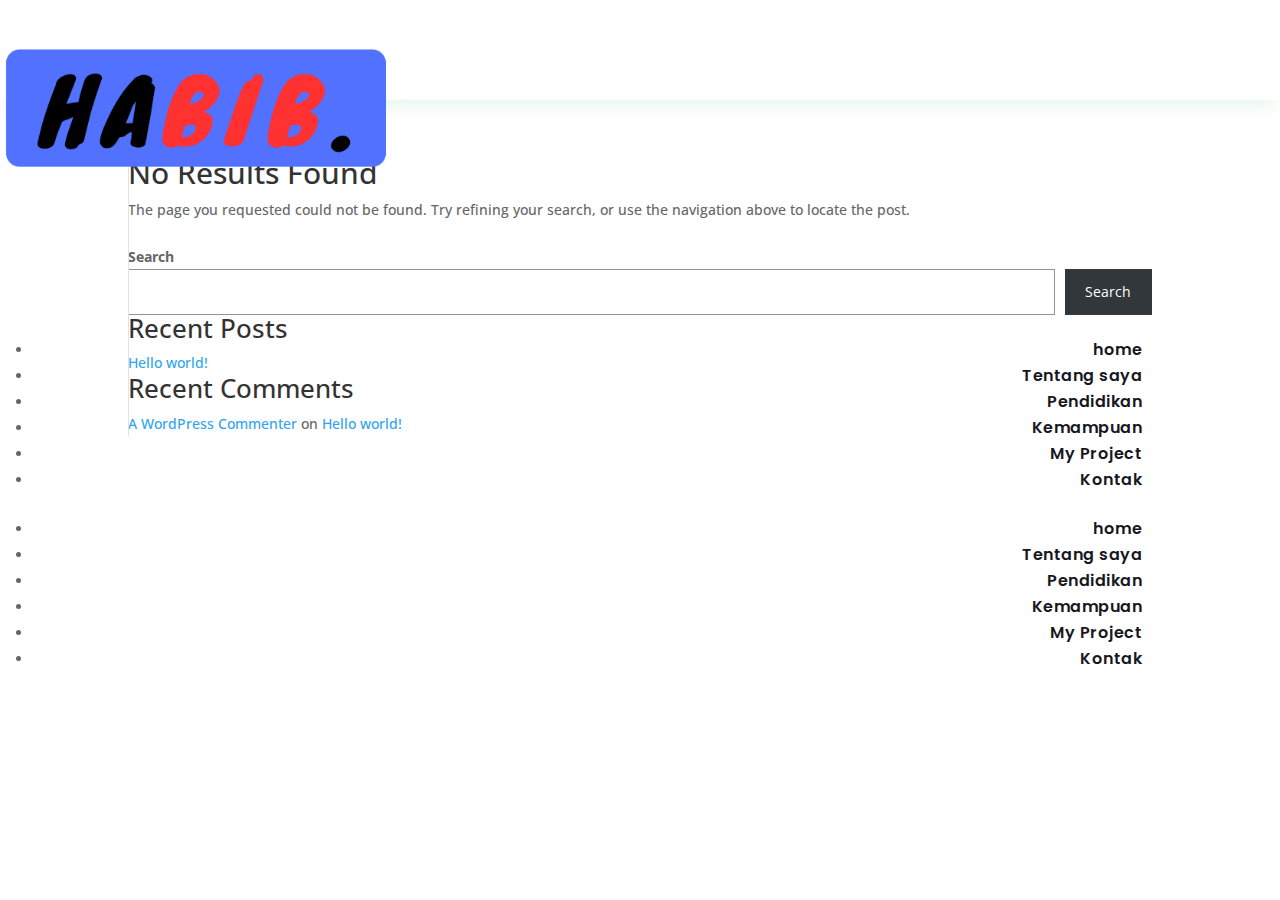
<file: 404/index.html>
<!DOCTYPE html>
<html lang="en-US">
<head>
	<meta charset="UTF-8">
<meta http-equiv="X-UA-Compatible" content="IE=edge">
	<link rel="pingback" href="https://habibihsanuddin.github.io/portofolio/xmlrpc.php">

	<script type="text/javascript">document.documentElement.className = 'js';</script>
	
	<title>404 Not Found | Portofolio</title>
<meta name="robots" content="max-image-preview:large">
<script type="text/javascript">let jqueryParams=[],jQuery=function(r){return jqueryParams=[...jqueryParams,r],jQuery},$=function(r){return jqueryParams=[...jqueryParams,r],$};window.jQuery=jQuery,window.$=jQuery;let customHeadScripts=!1;jQuery.fn=jQuery.prototype={},$.fn=jQuery.prototype={},jQuery.noConflict=function(r){if(window.jQuery)return jQuery=window.jQuery,$=window.jQuery,customHeadScripts=!0,jQuery.noConflict},jQuery.ready=function(r){jqueryParams=[...jqueryParams,r]},$.ready=function(r){jqueryParams=[...jqueryParams,r]},jQuery.load=function(r){jqueryParams=[...jqueryParams,r]},$.load=function(r){jqueryParams=[...jqueryParams,r]},jQuery.fn.ready=function(r){jqueryParams=[...jqueryParams,r]},$.fn.ready=function(r){jqueryParams=[...jqueryParams,r]};</script><link rel="dns-prefetch" href="//fonts.googleapis.com">
<link rel="alternate" type="application/rss+xml" title="Portofolio &raquo; Feed" href="https://habibihsanuddin.github.io/portofolio/feed/">
<link rel="alternate" type="application/rss+xml" title="Portofolio &raquo; Comments Feed" href="https://habibihsanuddin.github.io/portofolio/comments/feed/">
<meta content="Divi v.4.24.2" name="generator">
<link rel="stylesheet" id="wp-block-library-css" href="https://habibihsanuddin.github.io/portofolio/wp-includes/css/dist/block-library/style.min.css?ver=6.5.3" type="text/css" media="all">
<style id="wp-block-library-theme-inline-css" type="text/css">.wp-block-audio figcaption{color:#555;font-size:13px;text-align:center}.is-dark-theme .wp-block-audio figcaption{color:#ffffffa6}.wp-block-audio{margin:0 0 1em}.wp-block-code{border:1px solid #ccc;border-radius:4px;font-family:Menlo,Consolas,monaco,monospace;padding:.8em 1em}.wp-block-embed figcaption{color:#555;font-size:13px;text-align:center}.is-dark-theme .wp-block-embed figcaption{color:#ffffffa6}.wp-block-embed{margin:0 0 1em}.blocks-gallery-caption{color:#555;font-size:13px;text-align:center}.is-dark-theme .blocks-gallery-caption{color:#ffffffa6}.wp-block-image figcaption{color:#555;font-size:13px;text-align:center}.is-dark-theme .wp-block-image figcaption{color:#ffffffa6}.wp-block-image{margin:0 0 1em}.wp-block-pullquote{border-bottom:4px solid;border-top:4px solid;color:currentColor;margin-bottom:1.75em}.wp-block-pullquote cite,.wp-block-pullquote footer,.wp-block-pullquote__citation{color:currentColor;font-size:.8125em;font-style:normal;text-transform:uppercase}.wp-block-quote{border-left:.25em solid;margin:0 0 1.75em;padding-left:1em}.wp-block-quote cite,.wp-block-quote footer{color:currentColor;font-size:.8125em;font-style:normal;position:relative}.wp-block-quote.has-text-align-right{border-left:none;border-right:.25em solid;padding-left:0;padding-right:1em}.wp-block-quote.has-text-align-center{border:none;padding-left:0}.wp-block-quote.is-large,.wp-block-quote.is-style-large,.wp-block-quote.is-style-plain{border:none}.wp-block-search .wp-block-search__label{font-weight:700}.wp-block-search__button{border:1px solid #ccc;padding:.375em .625em}:where(.wp-block-group.has-background){padding:1.25em 2.375em}.wp-block-separator.has-css-opacity{opacity:.4}.wp-block-separator{border:none;border-bottom:2px solid;margin-left:auto;margin-right:auto}.wp-block-separator.has-alpha-channel-opacity{opacity:1}.wp-block-separator:not(.is-style-wide):not(.is-style-dots){width:100px}.wp-block-separator.has-background:not(.is-style-dots){border-bottom:none;height:1px}.wp-block-separator.has-background:not(.is-style-wide):not(.is-style-dots){height:2px}.wp-block-table{margin:0 0 1em}.wp-block-table td,.wp-block-table th{word-break:normal}.wp-block-table figcaption{color:#555;font-size:13px;text-align:center}.is-dark-theme .wp-block-table figcaption{color:#ffffffa6}.wp-block-video figcaption{color:#555;font-size:13px;text-align:center}.is-dark-theme .wp-block-video figcaption{color:#ffffffa6}.wp-block-video{margin:0 0 1em}.wp-block-template-part.has-background{margin-bottom:0;margin-top:0;padding:1.25em 2.375em}</style>
<style id="global-styles-inline-css" type="text/css">body{--wp--preset--color--black: #000000;--wp--preset--color--cyan-bluish-gray: #abb8c3;--wp--preset--color--white: #ffffff;--wp--preset--color--pale-pink: #f78da7;--wp--preset--color--vivid-red: #cf2e2e;--wp--preset--color--luminous-vivid-orange: #ff6900;--wp--preset--color--luminous-vivid-amber: #fcb900;--wp--preset--color--light-green-cyan: #7bdcb5;--wp--preset--color--vivid-green-cyan: #00d084;--wp--preset--color--pale-cyan-blue: #8ed1fc;--wp--preset--color--vivid-cyan-blue: #0693e3;--wp--preset--color--vivid-purple: #9b51e0;--wp--preset--gradient--vivid-cyan-blue-to-vivid-purple: linear-gradient(135deg,rgba(6,147,227,1) 0%,rgb(155,81,224) 100%);--wp--preset--gradient--light-green-cyan-to-vivid-green-cyan: linear-gradient(135deg,rgb(122,220,180) 0%,rgb(0,208,130) 100%);--wp--preset--gradient--luminous-vivid-amber-to-luminous-vivid-orange: linear-gradient(135deg,rgba(252,185,0,1) 0%,rgba(255,105,0,1) 100%);--wp--preset--gradient--luminous-vivid-orange-to-vivid-red: linear-gradient(135deg,rgba(255,105,0,1) 0%,rgb(207,46,46) 100%);--wp--preset--gradient--very-light-gray-to-cyan-bluish-gray: linear-gradient(135deg,rgb(238,238,238) 0%,rgb(169,184,195) 100%);--wp--preset--gradient--cool-to-warm-spectrum: linear-gradient(135deg,rgb(74,234,220) 0%,rgb(151,120,209) 20%,rgb(207,42,186) 40%,rgb(238,44,130) 60%,rgb(251,105,98) 80%,rgb(254,248,76) 100%);--wp--preset--gradient--blush-light-purple: linear-gradient(135deg,rgb(255,206,236) 0%,rgb(152,150,240) 100%);--wp--preset--gradient--blush-bordeaux: linear-gradient(135deg,rgb(254,205,165) 0%,rgb(254,45,45) 50%,rgb(107,0,62) 100%);--wp--preset--gradient--luminous-dusk: linear-gradient(135deg,rgb(255,203,112) 0%,rgb(199,81,192) 50%,rgb(65,88,208) 100%);--wp--preset--gradient--pale-ocean: linear-gradient(135deg,rgb(255,245,203) 0%,rgb(182,227,212) 50%,rgb(51,167,181) 100%);--wp--preset--gradient--electric-grass: linear-gradient(135deg,rgb(202,248,128) 0%,rgb(113,206,126) 100%);--wp--preset--gradient--midnight: linear-gradient(135deg,rgb(2,3,129) 0%,rgb(40,116,252) 100%);--wp--preset--font-size--small: 13px;--wp--preset--font-size--medium: 20px;--wp--preset--font-size--large: 36px;--wp--preset--font-size--x-large: 42px;--wp--preset--spacing--20: 0.44rem;--wp--preset--spacing--30: 0.67rem;--wp--preset--spacing--40: 1rem;--wp--preset--spacing--50: 1.5rem;--wp--preset--spacing--60: 2.25rem;--wp--preset--spacing--70: 3.38rem;--wp--preset--spacing--80: 5.06rem;--wp--preset--shadow--natural: 6px 6px 9px rgba(0, 0, 0, 0.2);--wp--preset--shadow--deep: 12px 12px 50px rgba(0, 0, 0, 0.4);--wp--preset--shadow--sharp: 6px 6px 0px rgba(0, 0, 0, 0.2);--wp--preset--shadow--outlined: 6px 6px 0px -3px rgba(255, 255, 255, 1), 6px 6px rgba(0, 0, 0, 1);--wp--preset--shadow--crisp: 6px 6px 0px rgba(0, 0, 0, 1);}body { margin: 0;--wp--style--global--content-size: 823px;--wp--style--global--wide-size: 1080px; }.wp-site-blocks > .alignleft { float: left; margin-right: 2em; }.wp-site-blocks > .alignright { float: right; margin-left: 2em; }.wp-site-blocks > .aligncenter { justify-content: center; margin-left: auto; margin-right: auto; }:where(.is-layout-flex){gap: 0.5em;}:where(.is-layout-grid){gap: 0.5em;}body .is-layout-flow > .alignleft{float: left;margin-inline-start: 0;margin-inline-end: 2em;}body .is-layout-flow > .alignright{float: right;margin-inline-start: 2em;margin-inline-end: 0;}body .is-layout-flow > .aligncenter{margin-left: auto !important;margin-right: auto !important;}body .is-layout-constrained > .alignleft{float: left;margin-inline-start: 0;margin-inline-end: 2em;}body .is-layout-constrained > .alignright{float: right;margin-inline-start: 2em;margin-inline-end: 0;}body .is-layout-constrained > .aligncenter{margin-left: auto !important;margin-right: auto !important;}body .is-layout-constrained > :where(:not(.alignleft):not(.alignright):not(.alignfull)){max-width: var(--wp--style--global--content-size);margin-left: auto !important;margin-right: auto !important;}body .is-layout-constrained > .alignwide{max-width: var(--wp--style--global--wide-size);}body .is-layout-flex{display: flex;}body .is-layout-flex{flex-wrap: wrap;align-items: center;}body .is-layout-flex > *{margin: 0;}body .is-layout-grid{display: grid;}body .is-layout-grid > *{margin: 0;}body{padding-top: 0px;padding-right: 0px;padding-bottom: 0px;padding-left: 0px;}a:where(:not(.wp-element-button)){text-decoration: underline;}.wp-element-button, .wp-block-button__link{background-color: #32373c;border-width: 0;color: #fff;font-family: inherit;font-size: inherit;line-height: inherit;padding: calc(0.667em + 2px) calc(1.333em + 2px);text-decoration: none;}.has-black-color{color: var(--wp--preset--color--black) !important;}.has-cyan-bluish-gray-color{color: var(--wp--preset--color--cyan-bluish-gray) !important;}.has-white-color{color: var(--wp--preset--color--white) !important;}.has-pale-pink-color{color: var(--wp--preset--color--pale-pink) !important;}.has-vivid-red-color{color: var(--wp--preset--color--vivid-red) !important;}.has-luminous-vivid-orange-color{color: var(--wp--preset--color--luminous-vivid-orange) !important;}.has-luminous-vivid-amber-color{color: var(--wp--preset--color--luminous-vivid-amber) !important;}.has-light-green-cyan-color{color: var(--wp--preset--color--light-green-cyan) !important;}.has-vivid-green-cyan-color{color: var(--wp--preset--color--vivid-green-cyan) !important;}.has-pale-cyan-blue-color{color: var(--wp--preset--color--pale-cyan-blue) !important;}.has-vivid-cyan-blue-color{color: var(--wp--preset--color--vivid-cyan-blue) !important;}.has-vivid-purple-color{color: var(--wp--preset--color--vivid-purple) !important;}.has-black-background-color{background-color: var(--wp--preset--color--black) !important;}.has-cyan-bluish-gray-background-color{background-color: var(--wp--preset--color--cyan-bluish-gray) !important;}.has-white-background-color{background-color: var(--wp--preset--color--white) !important;}.has-pale-pink-background-color{background-color: var(--wp--preset--color--pale-pink) !important;}.has-vivid-red-background-color{background-color: var(--wp--preset--color--vivid-red) !important;}.has-luminous-vivid-orange-background-color{background-color: var(--wp--preset--color--luminous-vivid-orange) !important;}.has-luminous-vivid-amber-background-color{background-color: var(--wp--preset--color--luminous-vivid-amber) !important;}.has-light-green-cyan-background-color{background-color: var(--wp--preset--color--light-green-cyan) !important;}.has-vivid-green-cyan-background-color{background-color: var(--wp--preset--color--vivid-green-cyan) !important;}.has-pale-cyan-blue-background-color{background-color: var(--wp--preset--color--pale-cyan-blue) !important;}.has-vivid-cyan-blue-background-color{background-color: var(--wp--preset--color--vivid-cyan-blue) !important;}.has-vivid-purple-background-color{background-color: var(--wp--preset--color--vivid-purple) !important;}.has-black-border-color{border-color: var(--wp--preset--color--black) !important;}.has-cyan-bluish-gray-border-color{border-color: var(--wp--preset--color--cyan-bluish-gray) !important;}.has-white-border-color{border-color: var(--wp--preset--color--white) !important;}.has-pale-pink-border-color{border-color: var(--wp--preset--color--pale-pink) !important;}.has-vivid-red-border-color{border-color: var(--wp--preset--color--vivid-red) !important;}.has-luminous-vivid-orange-border-color{border-color: var(--wp--preset--color--luminous-vivid-orange) !important;}.has-luminous-vivid-amber-border-color{border-color: var(--wp--preset--color--luminous-vivid-amber) !important;}.has-light-green-cyan-border-color{border-color: var(--wp--preset--color--light-green-cyan) !important;}.has-vivid-green-cyan-border-color{border-color: var(--wp--preset--color--vivid-green-cyan) !important;}.has-pale-cyan-blue-border-color{border-color: var(--wp--preset--color--pale-cyan-blue) !important;}.has-vivid-cyan-blue-border-color{border-color: var(--wp--preset--color--vivid-cyan-blue) !important;}.has-vivid-purple-border-color{border-color: var(--wp--preset--color--vivid-purple) !important;}.has-vivid-cyan-blue-to-vivid-purple-gradient-background{background: var(--wp--preset--gradient--vivid-cyan-blue-to-vivid-purple) !important;}.has-light-green-cyan-to-vivid-green-cyan-gradient-background{background: var(--wp--preset--gradient--light-green-cyan-to-vivid-green-cyan) !important;}.has-luminous-vivid-amber-to-luminous-vivid-orange-gradient-background{background: var(--wp--preset--gradient--luminous-vivid-amber-to-luminous-vivid-orange) !important;}.has-luminous-vivid-orange-to-vivid-red-gradient-background{background: var(--wp--preset--gradient--luminous-vivid-orange-to-vivid-red) !important;}.has-very-light-gray-to-cyan-bluish-gray-gradient-background{background: var(--wp--preset--gradient--very-light-gray-to-cyan-bluish-gray) !important;}.has-cool-to-warm-spectrum-gradient-background{background: var(--wp--preset--gradient--cool-to-warm-spectrum) !important;}.has-blush-light-purple-gradient-background{background: var(--wp--preset--gradient--blush-light-purple) !important;}.has-blush-bordeaux-gradient-background{background: var(--wp--preset--gradient--blush-bordeaux) !important;}.has-luminous-dusk-gradient-background{background: var(--wp--preset--gradient--luminous-dusk) !important;}.has-pale-ocean-gradient-background{background: var(--wp--preset--gradient--pale-ocean) !important;}.has-electric-grass-gradient-background{background: var(--wp--preset--gradient--electric-grass) !important;}.has-midnight-gradient-background{background: var(--wp--preset--gradient--midnight) !important;}.has-small-font-size{font-size: var(--wp--preset--font-size--small) !important;}.has-medium-font-size{font-size: var(--wp--preset--font-size--medium) !important;}.has-large-font-size{font-size: var(--wp--preset--font-size--large) !important;}.has-x-large-font-size{font-size: var(--wp--preset--font-size--x-large) !important;}
.wp-block-navigation a:where(:not(.wp-element-button)){color: inherit;}
:where(.wp-block-post-template.is-layout-flex){gap: 1.25em;}:where(.wp-block-post-template.is-layout-grid){gap: 1.25em;}
:where(.wp-block-columns.is-layout-flex){gap: 2em;}:where(.wp-block-columns.is-layout-grid){gap: 2em;}
.wp-block-pullquote{font-size: 1.5em;line-height: 1.6;}</style>
<link rel="stylesheet" id="et-divi-open-sans-css" href="https://fonts.googleapis.com/css?family=Open+Sans:300italic,400italic,600italic,700italic,800italic,400,300,600,700,800&#038;subset=latin,latin-ext&#038;display=swap" type="text/css" media="all">
<style id="divi-style-inline-inline-css" type="text/css">/*!
Theme Name: Divi
Theme URI: http://www.elegantthemes.com/gallery/divi/
Version: 4.24.2
Description: Smart. Flexible. Beautiful. Divi is the most powerful theme in our collection.
Author: Elegant Themes
Author URI: http://www.elegantthemes.com
License: GNU General Public License v2
License URI: http://www.gnu.org/licenses/gpl-2.0.html
*/

a,abbr,acronym,address,applet,b,big,blockquote,body,center,cite,code,dd,del,dfn,div,dl,dt,em,fieldset,font,form,h1,h2,h3,h4,h5,h6,html,i,iframe,img,ins,kbd,label,legend,li,object,ol,p,pre,q,s,samp,small,span,strike,strong,sub,sup,tt,u,ul,var{margin:0;padding:0;border:0;outline:0;font-size:100%;-ms-text-size-adjust:100%;-webkit-text-size-adjust:100%;vertical-align:baseline;background:transparent}body{line-height:1}ol,ul{list-style:none}blockquote,q{quotes:none}blockquote:after,blockquote:before,q:after,q:before{content:"";content:none}blockquote{margin:20px 0 30px;border-left:5px solid;padding-left:20px}:focus{outline:0}del{text-decoration:line-through}pre{overflow:auto;padding:10px}figure{margin:0}table{border-collapse:collapse;border-spacing:0}article,aside,footer,header,hgroup,nav,section{display:block}body{font-family:Open Sans,Arial,sans-serif;font-size:14px;color:#666;background-color:#fff;line-height:1.7em;font-weight:500;-webkit-font-smoothing:antialiased;-moz-osx-font-smoothing:grayscale}body.page-template-page-template-blank-php #page-container{padding-top:0!important}body.et_cover_background{background-size:cover!important;background-position:top!important;background-repeat:no-repeat!important;background-attachment:fixed}a{color:#2ea3f2}a,a:hover{text-decoration:none}p{padding-bottom:1em}p:not(.has-background):last-of-type{padding-bottom:0}p.et_normal_padding{padding-bottom:1em}strong{font-weight:700}cite,em,i{font-style:italic}code,pre{font-family:Courier New,monospace;margin-bottom:10px}ins{text-decoration:none}sub,sup{height:0;line-height:1;position:relative;vertical-align:baseline}sup{bottom:.8em}sub{top:.3em}dl{margin:0 0 1.5em}dl dt{font-weight:700}dd{margin-left:1.5em}blockquote p{padding-bottom:0}embed,iframe,object,video{max-width:100%}h1,h2,h3,h4,h5,h6{color:#333;padding-bottom:10px;line-height:1em;font-weight:500}h1 a,h2 a,h3 a,h4 a,h5 a,h6 a{color:inherit}h1{font-size:30px}h2{font-size:26px}h3{font-size:22px}h4{font-size:18px}h5{font-size:16px}h6{font-size:14px}input{-webkit-appearance:none}input[type=checkbox]{-webkit-appearance:checkbox}input[type=radio]{-webkit-appearance:radio}input.text,input.title,input[type=email],input[type=password],input[type=tel],input[type=text],select,textarea{background-color:#fff;border:1px solid #bbb;padding:2px;color:#4e4e4e}input.text:focus,input.title:focus,input[type=text]:focus,select:focus,textarea:focus{border-color:#2d3940;color:#3e3e3e}input.text,input.title,input[type=text],select,textarea{margin:0}textarea{padding:4px}button,input,select,textarea{font-family:inherit}img{max-width:100%;height:auto}.clear{clear:both}br.clear{margin:0;padding:0}.pagination{clear:both}#et_search_icon:hover,.et-social-icon a:hover,.et_password_protected_form .et_submit_button,.form-submit .et_pb_buttontton.alt.disabled,.nav-single a,.posted_in a{color:#2ea3f2}.et-search-form,blockquote{border-color:#2ea3f2}#main-content{background-color:#fff}.container{width:80%;max-width:1080px;margin:auto;position:relative}body:not(.et-tb) #main-content .container,body:not(.et-tb-has-header) #main-content .container{padding-top:58px}.et_full_width_page #main-content .container:before{display:none}.main_title{margin-bottom:20px}.et_password_protected_form .et_submit_button:hover,.form-submit .et_pb_button:hover{background:rgba(0,0,0,.05)}.et_button_icon_visible .et_pb_button{padding-right:2em;padding-left:.7em}.et_button_icon_visible .et_pb_button:after{opacity:1;margin-left:0}.et_button_left .et_pb_button:hover:after{left:.15em}.et_button_left .et_pb_button:after{margin-left:0;left:1em}.et_button_icon_visible.et_button_left .et_pb_button,.et_button_left .et_pb_button:hover,.et_button_left .et_pb_module .et_pb_button:hover{padding-left:2em;padding-right:.7em}.et_button_icon_visible.et_button_left .et_pb_button:after,.et_button_left .et_pb_button:hover:after{left:.15em}.et_password_protected_form .et_submit_button:hover,.form-submit .et_pb_button:hover{padding:.3em 1em}.et_button_no_icon .et_pb_button:after{display:none}.et_button_no_icon.et_button_icon_visible.et_button_left .et_pb_button,.et_button_no_icon.et_button_left .et_pb_button:hover,.et_button_no_icon .et_pb_button,.et_button_no_icon .et_pb_button:hover{padding:.3em 1em!important}.et_button_custom_icon .et_pb_button:after{line-height:1.7em}.et_button_custom_icon.et_button_icon_visible .et_pb_button:after,.et_button_custom_icon .et_pb_button:hover:after{margin-left:.3em}#left-area .post_format-post-format-gallery .wp-block-gallery:first-of-type{padding:0;margin-bottom:-16px}.entry-content table:not(.variations){border:1px solid #eee;margin:0 0 15px;text-align:left;width:100%}.entry-content thead th,.entry-content tr th{color:#555;font-weight:700;padding:9px 24px}.entry-content tr td{border-top:1px solid #eee;padding:6px 24px}#left-area ul,.entry-content ul,.et-l--body ul,.et-l--footer ul,.et-l--header ul{list-style-type:disc;padding:0 0 23px 1em;line-height:26px}#left-area ol,.entry-content ol,.et-l--body ol,.et-l--footer ol,.et-l--header ol{list-style-type:decimal;list-style-position:inside;padding:0 0 23px;line-height:26px}#left-area ul li ul,.entry-content ul li ol{padding:2px 0 2px 20px}#left-area ol li ul,.entry-content ol li ol,.et-l--body ol li ol,.et-l--footer ol li ol,.et-l--header ol li ol{padding:2px 0 2px 35px}#left-area ul.wp-block-gallery{display:-webkit-box;display:-ms-flexbox;display:flex;-ms-flex-wrap:wrap;flex-wrap:wrap;list-style-type:none;padding:0}#left-area ul.products{padding:0!important;line-height:1.7!important;list-style:none!important}.gallery-item a{display:block}.gallery-caption,.gallery-item a{width:90%}#wpadminbar{z-index:100001}#left-area .post-meta{font-size:14px;padding-bottom:15px}#left-area .post-meta a{text-decoration:none;color:#666}#left-area .et_featured_image{padding-bottom:7px}.single .post{padding-bottom:25px}body.single .et_audio_content{margin-bottom:-6px}.nav-single a{text-decoration:none;color:#2ea3f2;font-size:14px;font-weight:400}.nav-previous{float:left}.nav-next{float:right}.et_password_protected_form p input{background-color:#eee;border:none!important;width:100%!important;border-radius:0!important;font-size:14px;color:#999!important;padding:16px!important;-webkit-box-sizing:border-box;box-sizing:border-box}.et_password_protected_form label{display:none}.et_password_protected_form .et_submit_button{font-family:inherit;display:block;float:right;margin:8px auto 0;cursor:pointer}.post-password-required p.nocomments.container{max-width:100%}.post-password-required p.nocomments.container:before{display:none}.aligncenter,div.post .new-post .aligncenter{display:block;margin-left:auto;margin-right:auto}.wp-caption{border:1px solid #ddd;text-align:center;background-color:#f3f3f3;margin-bottom:10px;max-width:96%;padding:8px}.wp-caption.alignleft{margin:0 30px 20px 0}.wp-caption.alignright{margin:0 0 20px 30px}.wp-caption img{margin:0;padding:0;border:0}.wp-caption p.wp-caption-text{font-size:12px;padding:0 4px 5px;margin:0}.alignright{float:right}.alignleft{float:left}img.alignleft{display:inline;float:left;margin-right:15px}img.alignright{display:inline;float:right;margin-left:15px}.page.et_pb_pagebuilder_layout #main-content{background-color:transparent}body #main-content .et_builder_inner_content>h1,body #main-content .et_builder_inner_content>h2,body #main-content .et_builder_inner_content>h3,body #main-content .et_builder_inner_content>h4,body #main-content .et_builder_inner_content>h5,body #main-content .et_builder_inner_content>h6{line-height:1.4em}body #main-content .et_builder_inner_content>p{line-height:1.7em}.wp-block-pullquote{margin:20px 0 30px}.wp-block-pullquote.has-background blockquote{border-left:none}.wp-block-group.has-background{padding:1.5em 1.5em .5em}@media (min-width:981px){#left-area{width:79.125%;padding-bottom:23px}#main-content .container:before{content:"";position:absolute;top:0;height:100%;width:1px;background-color:#e2e2e2}.et_full_width_page #left-area,.et_no_sidebar #left-area{float:none;width:100%!important}.et_full_width_page #left-area{padding-bottom:0}.et_no_sidebar #main-content .container:before{display:none}}@media (max-width:980px){#page-container{padding-top:80px}.et-tb #page-container,.et-tb-has-header #page-container{padding-top:0!important}#left-area,#sidebar{width:100%!important}#main-content .container:before{display:none!important}.et_full_width_page .et_gallery_item:nth-child(4n+1){clear:none}}@media print{#page-container{padding-top:0!important}}#wp-admin-bar-et-use-visual-builder a:before{font-family:ETmodules!important;content:"\e625";font-size:30px!important;width:28px;margin-top:-3px;color:#974df3!important}#wp-admin-bar-et-use-visual-builder:hover a:before{color:#fff!important}#wp-admin-bar-et-use-visual-builder:hover a,#wp-admin-bar-et-use-visual-builder a:hover{transition:background-color .5s ease;-webkit-transition:background-color .5s ease;-moz-transition:background-color .5s ease;background-color:#7e3bd0!important;color:#fff!important}* html .clearfix,:first-child+html .clearfix{zoom:1}.iphone .et_pb_section_video_bg video::-webkit-media-controls-start-playback-button{display:none!important;-webkit-appearance:none}.et_mobile_device .et_pb_section_parallax .et_pb_parallax_css{background-attachment:scroll}.et-social-facebook a.icon:before{content:"\e093"}.et-social-twitter a.icon:before{content:"\e094"}.et-social-google-plus a.icon:before{content:"\e096"}.et-social-instagram a.icon:before{content:"\e09a"}.et-social-rss a.icon:before{content:"\e09e"}.ai1ec-single-event:after{content:" ";display:table;clear:both}.evcal_event_details .evcal_evdata_cell .eventon_details_shading_bot.eventon_details_shading_bot{z-index:3}.wp-block-divi-layout{margin-bottom:1em}*{-webkit-box-sizing:border-box;box-sizing:border-box}#et-info-email:before,#et-info-phone:before,#et_search_icon:before,.comment-reply-link:after,.et-cart-info span:before,.et-pb-arrow-next:before,.et-pb-arrow-prev:before,.et-social-icon a:before,.et_audio_container .mejs-playpause-button button:before,.et_audio_container .mejs-volume-button button:before,.et_overlay:before,.et_password_protected_form .et_submit_button:after,.et_pb_button:after,.et_pb_contact_reset:after,.et_pb_contact_submit:after,.et_pb_font_icon:before,.et_pb_newsletter_button:after,.et_pb_pricing_table_button:after,.et_pb_promo_button:after,.et_pb_testimonial:before,.et_pb_toggle_title:before,.form-submit .et_pb_button:after,.mobile_menu_bar:before,a.et_pb_more_button:after{font-family:ETmodules!important;speak:none;font-style:normal;font-weight:400;-webkit-font-feature-settings:normal;font-feature-settings:normal;font-variant:normal;text-transform:none;line-height:1;-webkit-font-smoothing:antialiased;-moz-osx-font-smoothing:grayscale;text-shadow:0 0;direction:ltr}.et-pb-icon,.et_pb_custom_button_icon.et_pb_button:after,.et_pb_login .et_pb_custom_button_icon.et_pb_button:after,.et_pb_woo_custom_button_icon .button.et_pb_custom_button_icon.et_pb_button:after,.et_pb_woo_custom_button_icon .button.et_pb_custom_button_icon.et_pb_button:hover:after{content:attr(data-icon)}.et-pb-icon{font-family:ETmodules;speak:none;font-weight:400;-webkit-font-feature-settings:normal;font-feature-settings:normal;font-variant:normal;text-transform:none;line-height:1;-webkit-font-smoothing:antialiased;font-size:96px;font-style:normal;display:inline-block;-webkit-box-sizing:border-box;box-sizing:border-box;direction:ltr}#et-ajax-saving{display:none;-webkit-transition:background .3s,-webkit-box-shadow .3s;transition:background .3s,-webkit-box-shadow .3s;transition:background .3s,box-shadow .3s;transition:background .3s,box-shadow .3s,-webkit-box-shadow .3s;-webkit-box-shadow:rgba(0,139,219,.247059) 0 0 60px;box-shadow:0 0 60px rgba(0,139,219,.247059);position:fixed;top:50%;left:50%;width:50px;height:50px;background:#fff;border-radius:50px;margin:-25px 0 0 -25px;z-index:999999;text-align:center}#et-ajax-saving img{margin:9px}.et-safe-mode-indicator,.et-safe-mode-indicator:focus,.et-safe-mode-indicator:hover{-webkit-box-shadow:0 5px 10px rgba(41,196,169,.15);box-shadow:0 5px 10px rgba(41,196,169,.15);background:#29c4a9;color:#fff;font-size:14px;font-weight:600;padding:12px;line-height:16px;border-radius:3px;position:fixed;bottom:30px;right:30px;z-index:999999;text-decoration:none;font-family:Open Sans,sans-serif;-webkit-font-smoothing:antialiased;-moz-osx-font-smoothing:grayscale}.et_pb_button{font-size:20px;font-weight:500;padding:.3em 1em;line-height:1.7em!important;background-color:transparent;background-size:cover;background-position:50%;background-repeat:no-repeat;border:2px solid;border-radius:3px;-webkit-transition-duration:.2s;transition-duration:.2s;-webkit-transition-property:all!important;transition-property:all!important}.et_pb_button,.et_pb_button_inner{position:relative}.et_pb_button:hover,.et_pb_module .et_pb_button:hover{border:2px solid transparent;padding:.3em 2em .3em .7em}.et_pb_button:hover{background-color:hsla(0,0%,100%,.2)}.et_pb_bg_layout_light.et_pb_button:hover,.et_pb_bg_layout_light .et_pb_button:hover{background-color:rgba(0,0,0,.05)}.et_pb_button:after,.et_pb_button:before{font-size:32px;line-height:1em;content:"\35";opacity:0;position:absolute;margin-left:-1em;-webkit-transition:all .2s;transition:all .2s;text-transform:none;-webkit-font-feature-settings:"kern" off;font-feature-settings:"kern" off;font-variant:none;font-style:normal;font-weight:400;text-shadow:none}.et_pb_button.et_hover_enabled:hover:after,.et_pb_button.et_pb_hovered:hover:after{-webkit-transition:none!important;transition:none!important}.et_pb_button:before{display:none}.et_pb_button:hover:after{opacity:1;margin-left:0}.et_pb_column_1_3 h1,.et_pb_column_1_4 h1,.et_pb_column_1_5 h1,.et_pb_column_1_6 h1,.et_pb_column_2_5 h1{font-size:26px}.et_pb_column_1_3 h2,.et_pb_column_1_4 h2,.et_pb_column_1_5 h2,.et_pb_column_1_6 h2,.et_pb_column_2_5 h2{font-size:23px}.et_pb_column_1_3 h3,.et_pb_column_1_4 h3,.et_pb_column_1_5 h3,.et_pb_column_1_6 h3,.et_pb_column_2_5 h3{font-size:20px}.et_pb_column_1_3 h4,.et_pb_column_1_4 h4,.et_pb_column_1_5 h4,.et_pb_column_1_6 h4,.et_pb_column_2_5 h4{font-size:18px}.et_pb_column_1_3 h5,.et_pb_column_1_4 h5,.et_pb_column_1_5 h5,.et_pb_column_1_6 h5,.et_pb_column_2_5 h5{font-size:16px}.et_pb_column_1_3 h6,.et_pb_column_1_4 h6,.et_pb_column_1_5 h6,.et_pb_column_1_6 h6,.et_pb_column_2_5 h6{font-size:15px}.et_pb_bg_layout_dark,.et_pb_bg_layout_dark h1,.et_pb_bg_layout_dark h2,.et_pb_bg_layout_dark h3,.et_pb_bg_layout_dark h4,.et_pb_bg_layout_dark h5,.et_pb_bg_layout_dark h6{color:#fff!important}.et_pb_module.et_pb_text_align_left{text-align:left}.et_pb_module.et_pb_text_align_center{text-align:center}.et_pb_module.et_pb_text_align_right{text-align:right}.et_pb_module.et_pb_text_align_justified{text-align:justify}.clearfix:after{visibility:hidden;display:block;font-size:0;content:" ";clear:both;height:0}.et_pb_bg_layout_light .et_pb_more_button{color:#2ea3f2}.et_builder_inner_content{position:relative;z-index:1}header .et_builder_inner_content{z-index:2}.et_pb_css_mix_blend_mode_passthrough{mix-blend-mode:unset!important}.et_pb_image_container{margin:-20px -20px 29px}.et_pb_module_inner{position:relative}.et_hover_enabled_preview{z-index:2}.et_hover_enabled:hover{position:relative;z-index:2}.et_pb_all_tabs,.et_pb_module,.et_pb_posts_nav a,.et_pb_tab,.et_pb_with_background{position:relative;background-size:cover;background-position:50%;background-repeat:no-repeat}.et_pb_background_mask,.et_pb_background_pattern{bottom:0;left:0;position:absolute;right:0;top:0}.et_pb_background_mask{background-size:calc(100% + 2px) calc(100% + 2px);background-repeat:no-repeat;background-position:50%;overflow:hidden}.et_pb_background_pattern{background-position:0 0;background-repeat:repeat}.et_pb_with_border{position:relative;border:0 solid #333}.post-password-required .et_pb_row{padding:0;width:100%}.post-password-required .et_password_protected_form{min-height:0}body.et_pb_pagebuilder_layout.et_pb_show_title .post-password-required .et_password_protected_form h1,body:not(.et_pb_pagebuilder_layout) .post-password-required .et_password_protected_form h1{display:none}.et_pb_no_bg{padding:0!important}.et_overlay.et_pb_inline_icon:before,.et_pb_inline_icon:before{content:attr(data-icon)}.et_pb_more_button{color:inherit;text-shadow:none;text-decoration:none;display:inline-block;margin-top:20px}.et_parallax_bg_wrap{overflow:hidden;position:absolute;top:0;right:0;bottom:0;left:0}.et_parallax_bg{background-repeat:no-repeat;background-position:top;background-size:cover;position:absolute;bottom:0;left:0;width:100%;height:100%;display:block}.et_parallax_bg.et_parallax_bg__hover,.et_parallax_bg.et_parallax_bg_phone,.et_parallax_bg.et_parallax_bg_tablet,.et_parallax_gradient.et_parallax_gradient__hover,.et_parallax_gradient.et_parallax_gradient_phone,.et_parallax_gradient.et_parallax_gradient_tablet,.et_pb_section_parallax_hover:hover .et_parallax_bg:not(.et_parallax_bg__hover),.et_pb_section_parallax_hover:hover .et_parallax_gradient:not(.et_parallax_gradient__hover){display:none}.et_pb_section_parallax_hover:hover .et_parallax_bg.et_parallax_bg__hover,.et_pb_section_parallax_hover:hover .et_parallax_gradient.et_parallax_gradient__hover{display:block}.et_parallax_gradient{bottom:0;display:block;left:0;position:absolute;right:0;top:0}.et_pb_module.et_pb_section_parallax,.et_pb_posts_nav a.et_pb_section_parallax,.et_pb_tab.et_pb_section_parallax{position:relative}.et_pb_section_parallax .et_pb_parallax_css,.et_pb_slides .et_parallax_bg.et_pb_parallax_css{background-attachment:fixed}body.et-bfb .et_pb_section_parallax .et_pb_parallax_css,body.et-bfb .et_pb_slides .et_parallax_bg.et_pb_parallax_css{background-attachment:scroll;bottom:auto}.et_pb_section_parallax.et_pb_column .et_pb_module,.et_pb_section_parallax.et_pb_row .et_pb_column,.et_pb_section_parallax.et_pb_row .et_pb_module{z-index:9;position:relative}.et_pb_more_button:hover:after{opacity:1;margin-left:0}.et_pb_preload .et_pb_section_video_bg,.et_pb_preload>div{visibility:hidden}.et_pb_preload,.et_pb_section.et_pb_section_video.et_pb_preload{position:relative;background:#464646!important}.et_pb_preload:before{content:"";position:absolute;top:50%;left:50%;background:url(https://habibihsanuddin.github.io/portofolio/wp-content/themes/Divi/includes/builder/styles/images/preloader.gif) no-repeat;border-radius:32px;width:32px;height:32px;margin:-16px 0 0 -16px}.box-shadow-overlay{position:absolute;top:0;left:0;width:100%;height:100%;z-index:10;pointer-events:none}.et_pb_section>.box-shadow-overlay~.et_pb_row{z-index:11}body.safari .section_has_divider{will-change:transform}.et_pb_row>.box-shadow-overlay{z-index:8}.has-box-shadow-overlay{position:relative}.et_clickable{cursor:pointer}.screen-reader-text{border:0;clip:rect(1px,1px,1px,1px);-webkit-clip-path:inset(50%);clip-path:inset(50%);height:1px;margin:-1px;overflow:hidden;padding:0;position:absolute!important;width:1px;word-wrap:normal!important}.et_multi_view_hidden,.et_multi_view_hidden_image{display:none!important}@keyframes multi-view-image-fade{0%{opacity:0}10%{opacity:.1}20%{opacity:.2}30%{opacity:.3}40%{opacity:.4}50%{opacity:.5}60%{opacity:.6}70%{opacity:.7}80%{opacity:.8}90%{opacity:.9}to{opacity:1}}.et_multi_view_image__loading{visibility:hidden}.et_multi_view_image__loaded{-webkit-animation:multi-view-image-fade .5s;animation:multi-view-image-fade .5s}#et-pb-motion-effects-offset-tracker{visibility:hidden!important;opacity:0;position:absolute;top:0;left:0}.et-pb-before-scroll-animation{opacity:0}header.et-l.et-l--header:after{clear:both;display:block;content:""}.et_pb_module{-webkit-animation-timing-function:linear;animation-timing-function:linear;-webkit-animation-duration:.2s;animation-duration:.2s}@-webkit-keyframes fadeBottom{0%{opacity:0;-webkit-transform:translateY(10%);transform:translateY(10%)}to{opacity:1;-webkit-transform:translateY(0);transform:translateY(0)}}@keyframes fadeBottom{0%{opacity:0;-webkit-transform:translateY(10%);transform:translateY(10%)}to{opacity:1;-webkit-transform:translateY(0);transform:translateY(0)}}@-webkit-keyframes fadeLeft{0%{opacity:0;-webkit-transform:translateX(-10%);transform:translateX(-10%)}to{opacity:1;-webkit-transform:translateX(0);transform:translateX(0)}}@keyframes fadeLeft{0%{opacity:0;-webkit-transform:translateX(-10%);transform:translateX(-10%)}to{opacity:1;-webkit-transform:translateX(0);transform:translateX(0)}}@-webkit-keyframes fadeRight{0%{opacity:0;-webkit-transform:translateX(10%);transform:translateX(10%)}to{opacity:1;-webkit-transform:translateX(0);transform:translateX(0)}}@keyframes fadeRight{0%{opacity:0;-webkit-transform:translateX(10%);transform:translateX(10%)}to{opacity:1;-webkit-transform:translateX(0);transform:translateX(0)}}@-webkit-keyframes fadeTop{0%{opacity:0;-webkit-transform:translateY(-10%);transform:translateY(-10%)}to{opacity:1;-webkit-transform:translateX(0);transform:translateX(0)}}@keyframes fadeTop{0%{opacity:0;-webkit-transform:translateY(-10%);transform:translateY(-10%)}to{opacity:1;-webkit-transform:translateX(0);transform:translateX(0)}}@-webkit-keyframes fadeIn{0%{opacity:0}to{opacity:1}}@keyframes fadeIn{0%{opacity:0}to{opacity:1}}.et-waypoint:not(.et_pb_counters){opacity:0}@media (min-width:981px){.et_pb_section.et_section_specialty div.et_pb_row .et_pb_column .et_pb_column .et_pb_module.et-last-child,.et_pb_section.et_section_specialty div.et_pb_row .et_pb_column .et_pb_column .et_pb_module:last-child,.et_pb_section.et_section_specialty div.et_pb_row .et_pb_column .et_pb_row_inner .et_pb_column .et_pb_module.et-last-child,.et_pb_section.et_section_specialty div.et_pb_row .et_pb_column .et_pb_row_inner .et_pb_column .et_pb_module:last-child,.et_pb_section div.et_pb_row .et_pb_column .et_pb_module.et-last-child,.et_pb_section div.et_pb_row .et_pb_column .et_pb_module:last-child{margin-bottom:0}}@media (max-width:980px){.et_overlay.et_pb_inline_icon_tablet:before,.et_pb_inline_icon_tablet:before{content:attr(data-icon-tablet)}.et_parallax_bg.et_parallax_bg_tablet_exist,.et_parallax_gradient.et_parallax_gradient_tablet_exist{display:none}.et_parallax_bg.et_parallax_bg_tablet,.et_parallax_gradient.et_parallax_gradient_tablet{display:block}.et_pb_column .et_pb_module{margin-bottom:30px}.et_pb_row .et_pb_column .et_pb_module.et-last-child,.et_pb_row .et_pb_column .et_pb_module:last-child,.et_section_specialty .et_pb_row .et_pb_column .et_pb_module.et-last-child,.et_section_specialty .et_pb_row .et_pb_column .et_pb_module:last-child{margin-bottom:0}.et_pb_more_button{display:inline-block!important}.et_pb_bg_layout_light_tablet.et_pb_button,.et_pb_bg_layout_light_tablet.et_pb_module.et_pb_button,.et_pb_bg_layout_light_tablet .et_pb_more_button{color:#2ea3f2}.et_pb_bg_layout_light_tablet .et_pb_forgot_password a{color:#666}.et_pb_bg_layout_light_tablet h1,.et_pb_bg_layout_light_tablet h2,.et_pb_bg_layout_light_tablet h3,.et_pb_bg_layout_light_tablet h4,.et_pb_bg_layout_light_tablet h5,.et_pb_bg_layout_light_tablet h6{color:#333!important}.et_pb_module .et_pb_bg_layout_light_tablet.et_pb_button{color:#2ea3f2!important}.et_pb_bg_layout_light_tablet{color:#666!important}.et_pb_bg_layout_dark_tablet,.et_pb_bg_layout_dark_tablet h1,.et_pb_bg_layout_dark_tablet h2,.et_pb_bg_layout_dark_tablet h3,.et_pb_bg_layout_dark_tablet h4,.et_pb_bg_layout_dark_tablet h5,.et_pb_bg_layout_dark_tablet h6{color:#fff!important}.et_pb_bg_layout_dark_tablet.et_pb_button,.et_pb_bg_layout_dark_tablet.et_pb_module.et_pb_button,.et_pb_bg_layout_dark_tablet .et_pb_more_button{color:inherit}.et_pb_bg_layout_dark_tablet .et_pb_forgot_password a{color:#fff}.et_pb_module.et_pb_text_align_left-tablet{text-align:left}.et_pb_module.et_pb_text_align_center-tablet{text-align:center}.et_pb_module.et_pb_text_align_right-tablet{text-align:right}.et_pb_module.et_pb_text_align_justified-tablet{text-align:justify}}@media (max-width:767px){.et_pb_more_button{display:inline-block!important}.et_overlay.et_pb_inline_icon_phone:before,.et_pb_inline_icon_phone:before{content:attr(data-icon-phone)}.et_parallax_bg.et_parallax_bg_phone_exist,.et_parallax_gradient.et_parallax_gradient_phone_exist{display:none}.et_parallax_bg.et_parallax_bg_phone,.et_parallax_gradient.et_parallax_gradient_phone{display:block}.et-hide-mobile{display:none!important}.et_pb_bg_layout_light_phone.et_pb_button,.et_pb_bg_layout_light_phone.et_pb_module.et_pb_button,.et_pb_bg_layout_light_phone .et_pb_more_button{color:#2ea3f2}.et_pb_bg_layout_light_phone .et_pb_forgot_password a{color:#666}.et_pb_bg_layout_light_phone h1,.et_pb_bg_layout_light_phone h2,.et_pb_bg_layout_light_phone h3,.et_pb_bg_layout_light_phone h4,.et_pb_bg_layout_light_phone h5,.et_pb_bg_layout_light_phone h6{color:#333!important}.et_pb_module .et_pb_bg_layout_light_phone.et_pb_button{color:#2ea3f2!important}.et_pb_bg_layout_light_phone{color:#666!important}.et_pb_bg_layout_dark_phone,.et_pb_bg_layout_dark_phone h1,.et_pb_bg_layout_dark_phone h2,.et_pb_bg_layout_dark_phone h3,.et_pb_bg_layout_dark_phone h4,.et_pb_bg_layout_dark_phone h5,.et_pb_bg_layout_dark_phone h6{color:#fff!important}.et_pb_bg_layout_dark_phone.et_pb_button,.et_pb_bg_layout_dark_phone.et_pb_module.et_pb_button,.et_pb_bg_layout_dark_phone .et_pb_more_button{color:inherit}.et_pb_module .et_pb_bg_layout_dark_phone.et_pb_button{color:#fff!important}.et_pb_bg_layout_dark_phone .et_pb_forgot_password a{color:#fff}.et_pb_module.et_pb_text_align_left-phone{text-align:left}.et_pb_module.et_pb_text_align_center-phone{text-align:center}.et_pb_module.et_pb_text_align_right-phone{text-align:right}.et_pb_module.et_pb_text_align_justified-phone{text-align:justify}}@media (max-width:479px){a.et_pb_more_button{display:block}}@media (min-width:768px) and (max-width:980px){[data-et-multi-view-load-tablet-hidden=true]:not(.et_multi_view_swapped){display:none!important}}@media (max-width:767px){[data-et-multi-view-load-phone-hidden=true]:not(.et_multi_view_swapped){display:none!important}}.et_pb_menu.et_pb_menu--style-inline_centered_logo .et_pb_menu__menu nav ul{-webkit-box-pack:center;-ms-flex-pack:center;justify-content:center}@-webkit-keyframes multi-view-image-fade{0%{-webkit-transform:scale(1);transform:scale(1);opacity:1}50%{-webkit-transform:scale(1.01);transform:scale(1.01);opacity:1}to{-webkit-transform:scale(1);transform:scale(1);opacity:1}}</style>
<link rel="stylesheet" id="divi-dynamic-css" href="https://habibihsanuddin.github.io/portofolio/wp-content/et-cache/notfound/et-divi-dynamic-tb-59.css?ver=1715899996" type="text/css" media="all">
<link rel="https://api.w.org/" href="https://habibihsanuddin.github.io/portofolio/wp-json/">
<link rel="EditURI" type="application/rsd+xml" title="RSD" href="https://habibihsanuddin.github.io/portofolio/xmlrpc.php?rsd">
<meta name="generator" content="WordPress 6.5.3">
<meta name="viewport" content="width=device-width, initial-scale=1.0, maximum-scale=1.0, user-scalable=0">
<link rel="stylesheet" id="et-divi-customizer-global-cached-inline-styles" href="https://habibihsanuddin.github.io/portofolio/wp-content/et-cache/global/et-divi-customizer-global.min.css?ver=1715846389">
<link rel="stylesheet" id="et-core-unified-cpt-59-cached-inline-styles" href="https://habibihsanuddin.github.io/portofolio/wp-content/et-cache/59/et-core-unified-cpt-59.min.css?ver=1715853925">
<link rel="stylesheet" id="et-core-unified-cpt-deferred-59-cached-inline-styles" href="https://habibihsanuddin.github.io/portofolio/wp-content/et-cache/59/et-core-unified-cpt-deferred-59.min.css?ver=1715853925">
</head>
<body class="error404 et-tb-has-template et-tb-has-header et-tb-has-footer et-tb-footer-disabled et_pb_button_helper_class et_cover_background et_pb_gutter et_pb_gutters3 et_right_sidebar et_divi_theme et-db">
	<div id="page-container">
<div id="et-boc" class="et-boc">
			
		<header class="et-l et-l--header">
			<div class="et_builder_inner_content et_pb_gutters3">
		<div class="et_pb_section et_pb_section_0_tb_header tbr_nav--menu et_pb_sticky_module et_pb_with_background et_section_regular et_pb_section--with-menu">
				
				
				
				
				
				
				<div class="et_pb_row et_pb_row_0_tb_header et_pb_row--with-menu">
				<div class="et_pb_column et_pb_column_1_3 et_pb_column_0_tb_header  et_pb_css_mix_blend_mode_passthrough">
				
				
				
				
				<div class="et_pb_module et_pb_image et_pb_image_0_tb_header">
				
				
				
				
				<span class="et_pb_image_wrap "><img fetchpriority="high" decoding="async" width="1024" height="768" src="https://habibihsanuddin.github.io/portofolio/wp-content/uploads/2024/05/Habib.png" alt="" title="Habib." class="wp-image-88"></span>
			</div>
			</div>
<div class="et_pb_column et_pb_column_2_3 et_pb_column_1_tb_header  et_pb_css_mix_blend_mode_passthrough et-last-child et_pb_column--with-menu">
				
				
				
				
				<div class="et_pb_module et_pb_menu et_pb_menu_0_tb_header tbr-top-menu et_pb_bg_layout_light  et_pb_text_align_right et_dropdown_animation_fade et_pb_menu--without-logo et_pb_menu--style-left_aligned">
					
					
					
					
					<div class="et_pb_menu_inner_container clearfix">
						
						<div class="et_pb_menu__wrap">
							<div class="et_pb_menu__menu">
								<nav class="et-menu-nav"><ul id="menu-home" class="et-menu nav downwards">
<li class="et_pb_menu_page_id-home menu-item menu-item-type-post_type menu-item-object-page menu-item-home menu-item-94"><a href="https://habibihsanuddin.github.io/portofolio/">home</a></li>
<li class="et_pb_menu_page_id-54 menu-item menu-item-type-custom menu-item-object-custom menu-item-54"><a href="#tentang%20saya">Tentang saya</a></li>
<li class="et_pb_menu_page_id-55 menu-item menu-item-type-custom menu-item-object-custom menu-item-55"><a href="#akademi">Pendidikan</a></li>
<li class="et_pb_menu_page_id-57 menu-item menu-item-type-custom menu-item-object-custom menu-item-57"><a href="#kemampuan">Kemampuan</a></li>
<li class="et_pb_menu_page_id-68 menu-item menu-item-type-custom menu-item-object-custom menu-item-68"><a href="#project">My Project</a></li>
<li class="et_pb_menu_page_id-58 menu-item menu-item-type-custom menu-item-object-custom menu-item-58"><a href="#kontak">Kontak</a></li>
</ul></nav>
							</div>
							
							
							<div class="et_mobile_nav_menu">
				<div class="mobile_nav closed">
					<span class="mobile_menu_bar"></span>
				</div>
			</div>
						</div>
						
					</div>
				</div>
			</div>
				
				
				
				
			</div>
				
				
			</div>
<div class="et_pb_section et_pb_section_1_tb_header tbr_nav--menu et_pb_sticky_module et_pb_with_background et_section_regular et_pb_section--with-menu">
				
				
				
				<span class="et_pb_background_pattern"></span>
				
				
				<div class="et_pb_row et_pb_row_1_tb_header et_pb_row--with-menu">
				<div class="et_pb_column et_pb_column_1_2 et_pb_column_2_tb_header  et_pb_css_mix_blend_mode_passthrough">
				
				
				
				
				<div class="et_pb_module et_pb_image et_pb_image_1_tb_header et_pb_image_sticky">
				
				
				
				
				<span class="et_pb_image_wrap "><img fetchpriority="high" decoding="async" width="1024" height="768" src="https://habibihsanuddin.github.io/portofolio/wp-content/uploads/2024/05/Habib.png" alt="" title="Habib." class="wp-image-88"></span>
			</div>
			</div>
<div class="et_pb_column et_pb_column_1_2 et_pb_column_3_tb_header  et_pb_css_mix_blend_mode_passthrough et-last-child et_pb_column--with-menu">
				
				
				
				
				<div class="et_pb_module et_pb_menu et_pb_menu_1_tb_header et_pb_bg_layout_light  et_pb_text_align_left et_dropdown_animation_fade et_pb_menu--without-logo et_pb_menu--style-left_aligned">
					
					
					
					
					<div class="et_pb_menu_inner_container clearfix">
						
						<div class="et_pb_menu__wrap">
							<div class="et_pb_menu__menu">
								<nav class="et-menu-nav"><ul id="menu-home-1" class="et-menu nav">
<li class="et_pb_menu_page_id-home menu-item menu-item-type-post_type menu-item-object-page menu-item-home menu-item-94"><a href="https://habibihsanuddin.github.io/portofolio/">home</a></li>
<li class="et_pb_menu_page_id-54 menu-item menu-item-type-custom menu-item-object-custom menu-item-54"><a href="#tentang%20saya">Tentang saya</a></li>
<li class="et_pb_menu_page_id-55 menu-item menu-item-type-custom menu-item-object-custom menu-item-55"><a href="#akademi">Pendidikan</a></li>
<li class="et_pb_menu_page_id-57 menu-item menu-item-type-custom menu-item-object-custom menu-item-57"><a href="#kemampuan">Kemampuan</a></li>
<li class="et_pb_menu_page_id-68 menu-item menu-item-type-custom menu-item-object-custom menu-item-68"><a href="#project">My Project</a></li>
<li class="et_pb_menu_page_id-58 menu-item menu-item-type-custom menu-item-object-custom menu-item-58"><a href="#kontak">Kontak</a></li>
</ul></nav>
							</div>
							
							
							<div class="et_mobile_nav_menu">
				<div class="mobile_nav closed">
					<span class="mobile_menu_bar"></span>
				</div>
			</div>
						</div>
						
					</div>
				</div>
			</div>
				
				
				
				
			</div>
				
				
			</div>		</div>
	</header>
	<div id="et-main-area">
	
<div id="main-content">
	<div class="container">
		<div id="content-area" class="clearfix">
			<div id="left-area">
				<article id="post-0" class="et_pb_post not_found">
					<div class="entry">
	<h1 class="not-found-title">No Results Found</h1>
	<p>The page you requested could not be found. Try refining your search, or use the navigation above to locate the post.</p>
</div>
				</article>
			</div>

				<div id="sidebar">
		<div id="block-2" class="et_pb_widget widget_block widget_search"><form role="search" method="get" action="https://habibihsanuddin.github.io/portofolio/" class="wp-block-search__button-outside wp-block-search__text-button wp-block-search">
<label class="wp-block-search__label" for="wp-block-search__input-1">Search</label><div class="wp-block-search__inside-wrapper ">
<input class="wp-block-search__input" id="wp-block-search__input-1" placeholder="" value="" type="search" name="s" required><button aria-label="Search" class="wp-block-search__button wp-element-button" type="submit">Search</button>
</div>
</form></div>
<div id="block-3" class="et_pb_widget widget_block"><div class="wp-block-group is-layout-flow wp-block-group-is-layout-flow">
<h2 class="wp-block-heading">Recent Posts</h2>
<ul class="wp-block-latest-posts__list wp-block-latest-posts">
<li><a class="wp-block-latest-posts__post-title" href="https://habibihsanuddin.github.io/portofolio/2024/05/16/hello-world/">Hello world!</a></li>
</ul>
</div></div>
<div id="block-4" class="et_pb_widget widget_block"><div class="wp-block-group is-layout-flow wp-block-group-is-layout-flow">
<h2 class="wp-block-heading">Recent Comments</h2>
<ol class="wp-block-latest-comments"><li class="wp-block-latest-comments__comment"><article><footer class="wp-block-latest-comments__comment-meta"><a class="wp-block-latest-comments__comment-author" href="https://wordpress.org/">A WordPress Commenter</a> on <a class="wp-block-latest-comments__comment-link" href="https://habibihsanuddin.github.io/portofolio/2024/05/16/hello-world/#comment-1">Hello world!</a></footer></article></li></ol>
</div></div>	</div>
		</div>
	</div>
</div>

		</div>

			
		</div>
		</div>

					<script type="application/javascript">(function() {
				var file     = ["https:\/\/habibihsanuddin.github.io\/portofolio\/wp-content\/et-cache\/notfound\/et-divi-dynamic-tb-59-late.css"];
				var handle   = document.getElementById('divi-style-inline-inline-css');
				var location = handle.parentNode;

				if (0===document.querySelectorAll('link[href="' + file + '"]').length) {
					var link  = document.createElement('link');
					link.rel  = 'stylesheet';
					link.id   = 'et-dynamic-late-css';
					link.href = file;

					location.insertBefore(link, handle.nextSibling);
				}
			})();</script>
		<link rel="stylesheet" id="et-builder-googlefonts-css" href="https://fonts.googleapis.com/css?family=Poppins:100,100italic,200,200italic,300,300italic,regular,italic,500,500italic,600,600italic,700,700italic,800,800italic,900,900italic&#038;subset=latin,latin-ext&#038;display=swap" type="text/css" media="all">
<script type="text/javascript" src="https://habibihsanuddin.github.io/portofolio/wp-includes/js/jquery/jquery.min.js?ver=3.7.1" id="jquery-core-js"></script>
<script type="text/javascript" src="https://habibihsanuddin.github.io/portofolio/wp-includes/js/jquery/jquery-migrate.min.js?ver=3.4.1" id="jquery-migrate-js"></script>
<script type="text/javascript" id="jquery-js-after">
/* <![CDATA[ */
jqueryParams.length&&$.each(jqueryParams,function(e,r){if("function"==typeof r){var n=String(r);n.replace("$","jQuery");var a=new Function("return "+n)();$(document).ready(a)}});
/* ]]> */
</script>
<script type="text/javascript" id="divi-custom-script-js-extra">
/* <![CDATA[ */
var DIVI = {"item_count":"%d Item","items_count":"%d Items"};
var et_builder_utils_params = {"condition":{"diviTheme":true,"extraTheme":false},"scrollLocations":["app","top"],"builderScrollLocations":{"desktop":"app","tablet":"app","phone":"app"},"onloadScrollLocation":"app","builderType":"fe"};
var et_frontend_scripts = {"builderCssContainerPrefix":"#et-boc","builderCssLayoutPrefix":"#et-boc .et-l"};
var et_pb_custom = {"ajaxurl":"https:\/\/habibihsanuddin.github.io\/portofolio\/wp-admin\/admin-ajax.php","images_uri":"https:\/\/habibihsanuddin.github.io\/portofolio\/wp-content\/themes\/Divi\/images","builder_images_uri":"https:\/\/habibihsanuddin.github.io\/portofolio\/wp-content\/themes\/Divi\/includes\/builder\/images","et_frontend_nonce":"f2b4d0fb63","subscription_failed":"Please, check the fields below to make sure you entered the correct information.","et_ab_log_nonce":"b5df4ce30e","fill_message":"Please, fill in the following fields:","contact_error_message":"Please, fix the following errors:","invalid":"Invalid email","captcha":"Captcha","prev":"Prev","previous":"Previous","next":"Next","wrong_captcha":"You entered the wrong number in captcha.","wrong_checkbox":"Checkbox","ignore_waypoints":"no","is_divi_theme_used":"1","widget_search_selector":".widget_search","ab_tests":[],"is_ab_testing_active":"","page_id":"","unique_test_id":"","ab_bounce_rate":"","is_cache_plugin_active":"no","is_shortcode_tracking":"","tinymce_uri":"https:\/\/habibihsanuddin.github.io\/portofolio\/wp-content\/themes\/Divi\/includes\/builder\/frontend-builder\/assets\/vendors","accent_color":"#7EBEC5","waypoints_options":[]};
var et_pb_box_shadow_elements = [];
/* ]]> */
</script>
<script type="text/javascript" src="https://habibihsanuddin.github.io/portofolio/wp-content/themes/Divi/js/scripts.min.js?ver=4.24.2" id="divi-custom-script-js"></script>
<script type="text/javascript" src="https://habibihsanuddin.github.io/portofolio/wp-content/themes/Divi/includes/builder/feature/dynamic-assets/assets/js/jquery.fitvids.js?ver=4.24.2" id="fitvids-js"></script>
<script type="text/javascript" src="https://habibihsanuddin.github.io/portofolio/wp-content/themes/Divi/core/admin/js/common.js?ver=4.24.2" id="et-core-common-js"></script>
<script type="text/javascript" id="et-builder-modules-script-sticky-js-extra">
/* <![CDATA[ */
var et_pb_sticky_elements = {"et_pb_section_0_tb_header":{"id":"et_pb_section_0_tb_header","selector":".et_pb_section_0_tb_header","position":"top","topOffset":"0px","bottomOffset":"0px","topLimit":"none","bottomLimit":"none","offsetSurrounding":"on","transition":"on","styles":{"max-width":{"desktop":"100%"},"module_alignment":{"desktop":"","tablet":"","phone":""},"positioning":"relative"},"stickyStyles":{"position_origin_r":"top_left","horizontal_offset":"","vertical_offset":""}},"et_pb_section_1_tb_header":{"id":"et_pb_section_1_tb_header","selector":".et_pb_section_1_tb_header","position":"top","topOffset":"0px","bottomOffset":"0px","topLimit":"none","bottomLimit":"none","offsetSurrounding":"on","transition":"on","styles":{"module_alignment":{"desktop":"","tablet":"","phone":""},"positioning":"relative"},"stickyStyles":{"position_origin_r":"top_left","horizontal_offset":"","vertical_offset":""}}};
/* ]]> */
</script>
<script type="text/javascript" src="https://habibihsanuddin.github.io/portofolio/wp-content/themes/Divi/includes/builder/feature/dynamic-assets/assets/js/sticky-elements.js?ver=4.24.2" id="et-builder-modules-script-sticky-js"></script>
	
	</body>
</html>
</file>
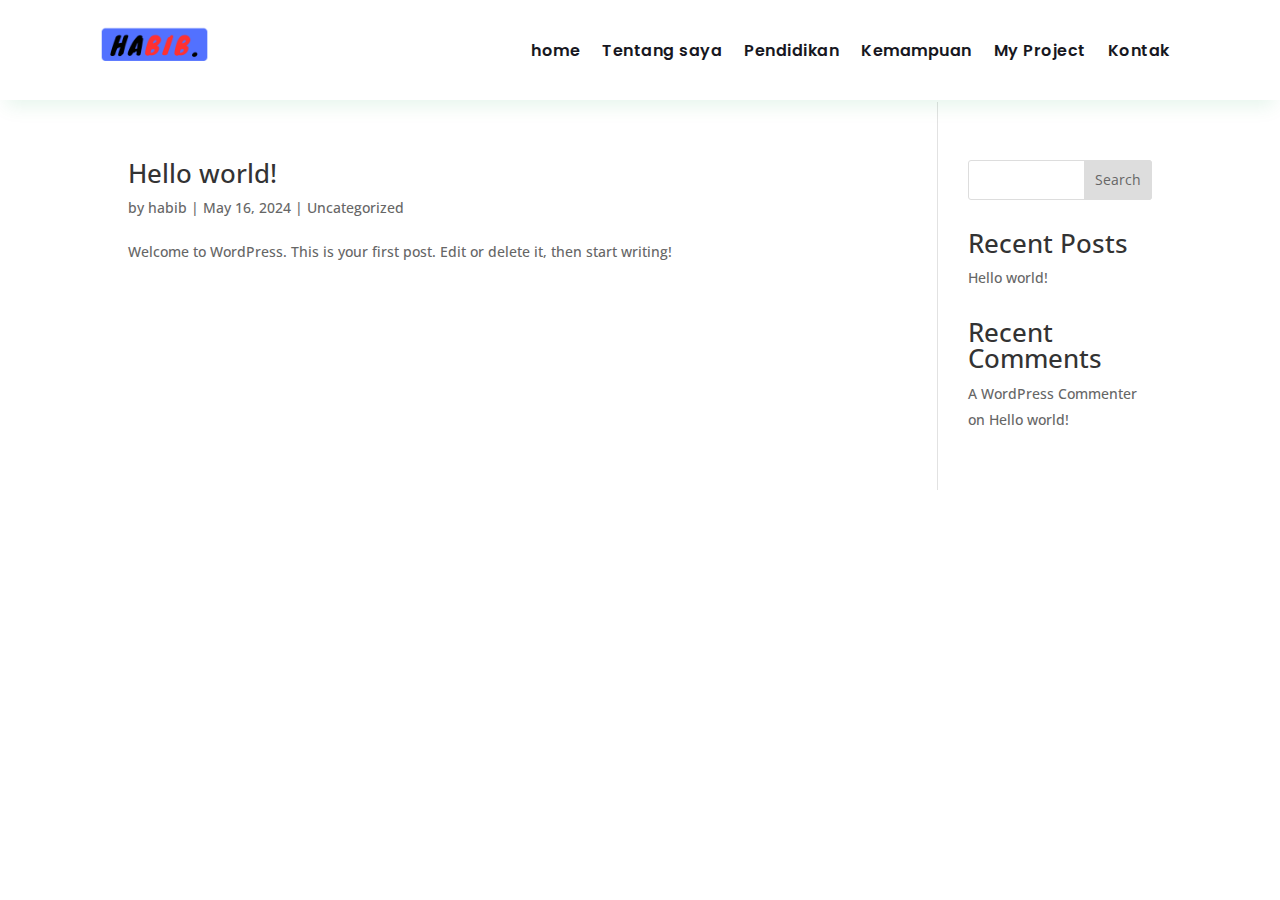
<file: author/habib/index.html>
<!DOCTYPE html>
<html lang="en-US">
<head>
	<meta charset="UTF-8">
<meta http-equiv="X-UA-Compatible" content="IE=edge">
	<link rel="pingback" href="https://habibihsanuddin.github.io/portofolio/xmlrpc.php">

	<script type="text/javascript">document.documentElement.className = 'js';</script>
	
	<title>habib | Portofolio</title>
<meta name="robots" content="max-image-preview:large">
<script type="text/javascript">let jqueryParams=[],jQuery=function(r){return jqueryParams=[...jqueryParams,r],jQuery},$=function(r){return jqueryParams=[...jqueryParams,r],$};window.jQuery=jQuery,window.$=jQuery;let customHeadScripts=!1;jQuery.fn=jQuery.prototype={},$.fn=jQuery.prototype={},jQuery.noConflict=function(r){if(window.jQuery)return jQuery=window.jQuery,$=window.jQuery,customHeadScripts=!0,jQuery.noConflict},jQuery.ready=function(r){jqueryParams=[...jqueryParams,r]},$.ready=function(r){jqueryParams=[...jqueryParams,r]},jQuery.load=function(r){jqueryParams=[...jqueryParams,r]},$.load=function(r){jqueryParams=[...jqueryParams,r]},jQuery.fn.ready=function(r){jqueryParams=[...jqueryParams,r]},$.fn.ready=function(r){jqueryParams=[...jqueryParams,r]};</script><link rel="dns-prefetch" href="//fonts.googleapis.com">
<link rel="alternate" type="application/rss+xml" title="Portofolio &raquo; Feed" href="https://habibihsanuddin.github.io/portofolio/feed/">
<link rel="alternate" type="application/rss+xml" title="Portofolio &raquo; Comments Feed" href="https://habibihsanuddin.github.io/portofolio/comments/feed/">
<link rel="alternate" type="application/rss+xml" title="Portofolio &raquo; Posts by habib Feed" href="https://habibihsanuddin.github.io/portofolio/author/habib/feed/">
<meta content="Divi v.4.24.2" name="generator">
<link rel="stylesheet" id="wp-block-library-css" href="https://habibihsanuddin.github.io/portofolio/wp-includes/css/dist/block-library/style.min.css?ver=6.5.3" type="text/css" media="all">
<style id="wp-block-library-theme-inline-css" type="text/css">.wp-block-audio figcaption{color:#555;font-size:13px;text-align:center}.is-dark-theme .wp-block-audio figcaption{color:#ffffffa6}.wp-block-audio{margin:0 0 1em}.wp-block-code{border:1px solid #ccc;border-radius:4px;font-family:Menlo,Consolas,monaco,monospace;padding:.8em 1em}.wp-block-embed figcaption{color:#555;font-size:13px;text-align:center}.is-dark-theme .wp-block-embed figcaption{color:#ffffffa6}.wp-block-embed{margin:0 0 1em}.blocks-gallery-caption{color:#555;font-size:13px;text-align:center}.is-dark-theme .blocks-gallery-caption{color:#ffffffa6}.wp-block-image figcaption{color:#555;font-size:13px;text-align:center}.is-dark-theme .wp-block-image figcaption{color:#ffffffa6}.wp-block-image{margin:0 0 1em}.wp-block-pullquote{border-bottom:4px solid;border-top:4px solid;color:currentColor;margin-bottom:1.75em}.wp-block-pullquote cite,.wp-block-pullquote footer,.wp-block-pullquote__citation{color:currentColor;font-size:.8125em;font-style:normal;text-transform:uppercase}.wp-block-quote{border-left:.25em solid;margin:0 0 1.75em;padding-left:1em}.wp-block-quote cite,.wp-block-quote footer{color:currentColor;font-size:.8125em;font-style:normal;position:relative}.wp-block-quote.has-text-align-right{border-left:none;border-right:.25em solid;padding-left:0;padding-right:1em}.wp-block-quote.has-text-align-center{border:none;padding-left:0}.wp-block-quote.is-large,.wp-block-quote.is-style-large,.wp-block-quote.is-style-plain{border:none}.wp-block-search .wp-block-search__label{font-weight:700}.wp-block-search__button{border:1px solid #ccc;padding:.375em .625em}:where(.wp-block-group.has-background){padding:1.25em 2.375em}.wp-block-separator.has-css-opacity{opacity:.4}.wp-block-separator{border:none;border-bottom:2px solid;margin-left:auto;margin-right:auto}.wp-block-separator.has-alpha-channel-opacity{opacity:1}.wp-block-separator:not(.is-style-wide):not(.is-style-dots){width:100px}.wp-block-separator.has-background:not(.is-style-dots){border-bottom:none;height:1px}.wp-block-separator.has-background:not(.is-style-wide):not(.is-style-dots){height:2px}.wp-block-table{margin:0 0 1em}.wp-block-table td,.wp-block-table th{word-break:normal}.wp-block-table figcaption{color:#555;font-size:13px;text-align:center}.is-dark-theme .wp-block-table figcaption{color:#ffffffa6}.wp-block-video figcaption{color:#555;font-size:13px;text-align:center}.is-dark-theme .wp-block-video figcaption{color:#ffffffa6}.wp-block-video{margin:0 0 1em}.wp-block-template-part.has-background{margin-bottom:0;margin-top:0;padding:1.25em 2.375em}</style>
<style id="global-styles-inline-css" type="text/css">body{--wp--preset--color--black: #000000;--wp--preset--color--cyan-bluish-gray: #abb8c3;--wp--preset--color--white: #ffffff;--wp--preset--color--pale-pink: #f78da7;--wp--preset--color--vivid-red: #cf2e2e;--wp--preset--color--luminous-vivid-orange: #ff6900;--wp--preset--color--luminous-vivid-amber: #fcb900;--wp--preset--color--light-green-cyan: #7bdcb5;--wp--preset--color--vivid-green-cyan: #00d084;--wp--preset--color--pale-cyan-blue: #8ed1fc;--wp--preset--color--vivid-cyan-blue: #0693e3;--wp--preset--color--vivid-purple: #9b51e0;--wp--preset--gradient--vivid-cyan-blue-to-vivid-purple: linear-gradient(135deg,rgba(6,147,227,1) 0%,rgb(155,81,224) 100%);--wp--preset--gradient--light-green-cyan-to-vivid-green-cyan: linear-gradient(135deg,rgb(122,220,180) 0%,rgb(0,208,130) 100%);--wp--preset--gradient--luminous-vivid-amber-to-luminous-vivid-orange: linear-gradient(135deg,rgba(252,185,0,1) 0%,rgba(255,105,0,1) 100%);--wp--preset--gradient--luminous-vivid-orange-to-vivid-red: linear-gradient(135deg,rgba(255,105,0,1) 0%,rgb(207,46,46) 100%);--wp--preset--gradient--very-light-gray-to-cyan-bluish-gray: linear-gradient(135deg,rgb(238,238,238) 0%,rgb(169,184,195) 100%);--wp--preset--gradient--cool-to-warm-spectrum: linear-gradient(135deg,rgb(74,234,220) 0%,rgb(151,120,209) 20%,rgb(207,42,186) 40%,rgb(238,44,130) 60%,rgb(251,105,98) 80%,rgb(254,248,76) 100%);--wp--preset--gradient--blush-light-purple: linear-gradient(135deg,rgb(255,206,236) 0%,rgb(152,150,240) 100%);--wp--preset--gradient--blush-bordeaux: linear-gradient(135deg,rgb(254,205,165) 0%,rgb(254,45,45) 50%,rgb(107,0,62) 100%);--wp--preset--gradient--luminous-dusk: linear-gradient(135deg,rgb(255,203,112) 0%,rgb(199,81,192) 50%,rgb(65,88,208) 100%);--wp--preset--gradient--pale-ocean: linear-gradient(135deg,rgb(255,245,203) 0%,rgb(182,227,212) 50%,rgb(51,167,181) 100%);--wp--preset--gradient--electric-grass: linear-gradient(135deg,rgb(202,248,128) 0%,rgb(113,206,126) 100%);--wp--preset--gradient--midnight: linear-gradient(135deg,rgb(2,3,129) 0%,rgb(40,116,252) 100%);--wp--preset--font-size--small: 13px;--wp--preset--font-size--medium: 20px;--wp--preset--font-size--large: 36px;--wp--preset--font-size--x-large: 42px;--wp--preset--spacing--20: 0.44rem;--wp--preset--spacing--30: 0.67rem;--wp--preset--spacing--40: 1rem;--wp--preset--spacing--50: 1.5rem;--wp--preset--spacing--60: 2.25rem;--wp--preset--spacing--70: 3.38rem;--wp--preset--spacing--80: 5.06rem;--wp--preset--shadow--natural: 6px 6px 9px rgba(0, 0, 0, 0.2);--wp--preset--shadow--deep: 12px 12px 50px rgba(0, 0, 0, 0.4);--wp--preset--shadow--sharp: 6px 6px 0px rgba(0, 0, 0, 0.2);--wp--preset--shadow--outlined: 6px 6px 0px -3px rgba(255, 255, 255, 1), 6px 6px rgba(0, 0, 0, 1);--wp--preset--shadow--crisp: 6px 6px 0px rgba(0, 0, 0, 1);}body { margin: 0;--wp--style--global--content-size: 823px;--wp--style--global--wide-size: 1080px; }.wp-site-blocks > .alignleft { float: left; margin-right: 2em; }.wp-site-blocks > .alignright { float: right; margin-left: 2em; }.wp-site-blocks > .aligncenter { justify-content: center; margin-left: auto; margin-right: auto; }:where(.is-layout-flex){gap: 0.5em;}:where(.is-layout-grid){gap: 0.5em;}body .is-layout-flow > .alignleft{float: left;margin-inline-start: 0;margin-inline-end: 2em;}body .is-layout-flow > .alignright{float: right;margin-inline-start: 2em;margin-inline-end: 0;}body .is-layout-flow > .aligncenter{margin-left: auto !important;margin-right: auto !important;}body .is-layout-constrained > .alignleft{float: left;margin-inline-start: 0;margin-inline-end: 2em;}body .is-layout-constrained > .alignright{float: right;margin-inline-start: 2em;margin-inline-end: 0;}body .is-layout-constrained > .aligncenter{margin-left: auto !important;margin-right: auto !important;}body .is-layout-constrained > :where(:not(.alignleft):not(.alignright):not(.alignfull)){max-width: var(--wp--style--global--content-size);margin-left: auto !important;margin-right: auto !important;}body .is-layout-constrained > .alignwide{max-width: var(--wp--style--global--wide-size);}body .is-layout-flex{display: flex;}body .is-layout-flex{flex-wrap: wrap;align-items: center;}body .is-layout-flex > *{margin: 0;}body .is-layout-grid{display: grid;}body .is-layout-grid > *{margin: 0;}body{padding-top: 0px;padding-right: 0px;padding-bottom: 0px;padding-left: 0px;}a:where(:not(.wp-element-button)){text-decoration: underline;}.wp-element-button, .wp-block-button__link{background-color: #32373c;border-width: 0;color: #fff;font-family: inherit;font-size: inherit;line-height: inherit;padding: calc(0.667em + 2px) calc(1.333em + 2px);text-decoration: none;}.has-black-color{color: var(--wp--preset--color--black) !important;}.has-cyan-bluish-gray-color{color: var(--wp--preset--color--cyan-bluish-gray) !important;}.has-white-color{color: var(--wp--preset--color--white) !important;}.has-pale-pink-color{color: var(--wp--preset--color--pale-pink) !important;}.has-vivid-red-color{color: var(--wp--preset--color--vivid-red) !important;}.has-luminous-vivid-orange-color{color: var(--wp--preset--color--luminous-vivid-orange) !important;}.has-luminous-vivid-amber-color{color: var(--wp--preset--color--luminous-vivid-amber) !important;}.has-light-green-cyan-color{color: var(--wp--preset--color--light-green-cyan) !important;}.has-vivid-green-cyan-color{color: var(--wp--preset--color--vivid-green-cyan) !important;}.has-pale-cyan-blue-color{color: var(--wp--preset--color--pale-cyan-blue) !important;}.has-vivid-cyan-blue-color{color: var(--wp--preset--color--vivid-cyan-blue) !important;}.has-vivid-purple-color{color: var(--wp--preset--color--vivid-purple) !important;}.has-black-background-color{background-color: var(--wp--preset--color--black) !important;}.has-cyan-bluish-gray-background-color{background-color: var(--wp--preset--color--cyan-bluish-gray) !important;}.has-white-background-color{background-color: var(--wp--preset--color--white) !important;}.has-pale-pink-background-color{background-color: var(--wp--preset--color--pale-pink) !important;}.has-vivid-red-background-color{background-color: var(--wp--preset--color--vivid-red) !important;}.has-luminous-vivid-orange-background-color{background-color: var(--wp--preset--color--luminous-vivid-orange) !important;}.has-luminous-vivid-amber-background-color{background-color: var(--wp--preset--color--luminous-vivid-amber) !important;}.has-light-green-cyan-background-color{background-color: var(--wp--preset--color--light-green-cyan) !important;}.has-vivid-green-cyan-background-color{background-color: var(--wp--preset--color--vivid-green-cyan) !important;}.has-pale-cyan-blue-background-color{background-color: var(--wp--preset--color--pale-cyan-blue) !important;}.has-vivid-cyan-blue-background-color{background-color: var(--wp--preset--color--vivid-cyan-blue) !important;}.has-vivid-purple-background-color{background-color: var(--wp--preset--color--vivid-purple) !important;}.has-black-border-color{border-color: var(--wp--preset--color--black) !important;}.has-cyan-bluish-gray-border-color{border-color: var(--wp--preset--color--cyan-bluish-gray) !important;}.has-white-border-color{border-color: var(--wp--preset--color--white) !important;}.has-pale-pink-border-color{border-color: var(--wp--preset--color--pale-pink) !important;}.has-vivid-red-border-color{border-color: var(--wp--preset--color--vivid-red) !important;}.has-luminous-vivid-orange-border-color{border-color: var(--wp--preset--color--luminous-vivid-orange) !important;}.has-luminous-vivid-amber-border-color{border-color: var(--wp--preset--color--luminous-vivid-amber) !important;}.has-light-green-cyan-border-color{border-color: var(--wp--preset--color--light-green-cyan) !important;}.has-vivid-green-cyan-border-color{border-color: var(--wp--preset--color--vivid-green-cyan) !important;}.has-pale-cyan-blue-border-color{border-color: var(--wp--preset--color--pale-cyan-blue) !important;}.has-vivid-cyan-blue-border-color{border-color: var(--wp--preset--color--vivid-cyan-blue) !important;}.has-vivid-purple-border-color{border-color: var(--wp--preset--color--vivid-purple) !important;}.has-vivid-cyan-blue-to-vivid-purple-gradient-background{background: var(--wp--preset--gradient--vivid-cyan-blue-to-vivid-purple) !important;}.has-light-green-cyan-to-vivid-green-cyan-gradient-background{background: var(--wp--preset--gradient--light-green-cyan-to-vivid-green-cyan) !important;}.has-luminous-vivid-amber-to-luminous-vivid-orange-gradient-background{background: var(--wp--preset--gradient--luminous-vivid-amber-to-luminous-vivid-orange) !important;}.has-luminous-vivid-orange-to-vivid-red-gradient-background{background: var(--wp--preset--gradient--luminous-vivid-orange-to-vivid-red) !important;}.has-very-light-gray-to-cyan-bluish-gray-gradient-background{background: var(--wp--preset--gradient--very-light-gray-to-cyan-bluish-gray) !important;}.has-cool-to-warm-spectrum-gradient-background{background: var(--wp--preset--gradient--cool-to-warm-spectrum) !important;}.has-blush-light-purple-gradient-background{background: var(--wp--preset--gradient--blush-light-purple) !important;}.has-blush-bordeaux-gradient-background{background: var(--wp--preset--gradient--blush-bordeaux) !important;}.has-luminous-dusk-gradient-background{background: var(--wp--preset--gradient--luminous-dusk) !important;}.has-pale-ocean-gradient-background{background: var(--wp--preset--gradient--pale-ocean) !important;}.has-electric-grass-gradient-background{background: var(--wp--preset--gradient--electric-grass) !important;}.has-midnight-gradient-background{background: var(--wp--preset--gradient--midnight) !important;}.has-small-font-size{font-size: var(--wp--preset--font-size--small) !important;}.has-medium-font-size{font-size: var(--wp--preset--font-size--medium) !important;}.has-large-font-size{font-size: var(--wp--preset--font-size--large) !important;}.has-x-large-font-size{font-size: var(--wp--preset--font-size--x-large) !important;}
.wp-block-navigation a:where(:not(.wp-element-button)){color: inherit;}
:where(.wp-block-post-template.is-layout-flex){gap: 1.25em;}:where(.wp-block-post-template.is-layout-grid){gap: 1.25em;}
:where(.wp-block-columns.is-layout-flex){gap: 2em;}:where(.wp-block-columns.is-layout-grid){gap: 2em;}
.wp-block-pullquote{font-size: 1.5em;line-height: 1.6;}</style>
<link rel="stylesheet" id="et-divi-open-sans-css" href="https://fonts.googleapis.com/css?family=Open+Sans:300italic,400italic,600italic,700italic,800italic,400,300,600,700,800&#038;subset=latin,latin-ext&#038;display=swap" type="text/css" media="all">
<style id="divi-style-inline-inline-css" type="text/css">/*!
Theme Name: Divi
Theme URI: http://www.elegantthemes.com/gallery/divi/
Version: 4.24.2
Description: Smart. Flexible. Beautiful. Divi is the most powerful theme in our collection.
Author: Elegant Themes
Author URI: http://www.elegantthemes.com
License: GNU General Public License v2
License URI: http://www.gnu.org/licenses/gpl-2.0.html
*/

a,abbr,acronym,address,applet,b,big,blockquote,body,center,cite,code,dd,del,dfn,div,dl,dt,em,fieldset,font,form,h1,h2,h3,h4,h5,h6,html,i,iframe,img,ins,kbd,label,legend,li,object,ol,p,pre,q,s,samp,small,span,strike,strong,sub,sup,tt,u,ul,var{margin:0;padding:0;border:0;outline:0;font-size:100%;-ms-text-size-adjust:100%;-webkit-text-size-adjust:100%;vertical-align:baseline;background:transparent}body{line-height:1}ol,ul{list-style:none}blockquote,q{quotes:none}blockquote:after,blockquote:before,q:after,q:before{content:"";content:none}blockquote{margin:20px 0 30px;border-left:5px solid;padding-left:20px}:focus{outline:0}del{text-decoration:line-through}pre{overflow:auto;padding:10px}figure{margin:0}table{border-collapse:collapse;border-spacing:0}article,aside,footer,header,hgroup,nav,section{display:block}body{font-family:Open Sans,Arial,sans-serif;font-size:14px;color:#666;background-color:#fff;line-height:1.7em;font-weight:500;-webkit-font-smoothing:antialiased;-moz-osx-font-smoothing:grayscale}body.page-template-page-template-blank-php #page-container{padding-top:0!important}body.et_cover_background{background-size:cover!important;background-position:top!important;background-repeat:no-repeat!important;background-attachment:fixed}a{color:#2ea3f2}a,a:hover{text-decoration:none}p{padding-bottom:1em}p:not(.has-background):last-of-type{padding-bottom:0}p.et_normal_padding{padding-bottom:1em}strong{font-weight:700}cite,em,i{font-style:italic}code,pre{font-family:Courier New,monospace;margin-bottom:10px}ins{text-decoration:none}sub,sup{height:0;line-height:1;position:relative;vertical-align:baseline}sup{bottom:.8em}sub{top:.3em}dl{margin:0 0 1.5em}dl dt{font-weight:700}dd{margin-left:1.5em}blockquote p{padding-bottom:0}embed,iframe,object,video{max-width:100%}h1,h2,h3,h4,h5,h6{color:#333;padding-bottom:10px;line-height:1em;font-weight:500}h1 a,h2 a,h3 a,h4 a,h5 a,h6 a{color:inherit}h1{font-size:30px}h2{font-size:26px}h3{font-size:22px}h4{font-size:18px}h5{font-size:16px}h6{font-size:14px}input{-webkit-appearance:none}input[type=checkbox]{-webkit-appearance:checkbox}input[type=radio]{-webkit-appearance:radio}input.text,input.title,input[type=email],input[type=password],input[type=tel],input[type=text],select,textarea{background-color:#fff;border:1px solid #bbb;padding:2px;color:#4e4e4e}input.text:focus,input.title:focus,input[type=text]:focus,select:focus,textarea:focus{border-color:#2d3940;color:#3e3e3e}input.text,input.title,input[type=text],select,textarea{margin:0}textarea{padding:4px}button,input,select,textarea{font-family:inherit}img{max-width:100%;height:auto}.clear{clear:both}br.clear{margin:0;padding:0}.pagination{clear:both}#et_search_icon:hover,.et-social-icon a:hover,.et_password_protected_form .et_submit_button,.form-submit .et_pb_buttontton.alt.disabled,.nav-single a,.posted_in a{color:#2ea3f2}.et-search-form,blockquote{border-color:#2ea3f2}#main-content{background-color:#fff}.container{width:80%;max-width:1080px;margin:auto;position:relative}body:not(.et-tb) #main-content .container,body:not(.et-tb-has-header) #main-content .container{padding-top:58px}.et_full_width_page #main-content .container:before{display:none}.main_title{margin-bottom:20px}.et_password_protected_form .et_submit_button:hover,.form-submit .et_pb_button:hover{background:rgba(0,0,0,.05)}.et_button_icon_visible .et_pb_button{padding-right:2em;padding-left:.7em}.et_button_icon_visible .et_pb_button:after{opacity:1;margin-left:0}.et_button_left .et_pb_button:hover:after{left:.15em}.et_button_left .et_pb_button:after{margin-left:0;left:1em}.et_button_icon_visible.et_button_left .et_pb_button,.et_button_left .et_pb_button:hover,.et_button_left .et_pb_module .et_pb_button:hover{padding-left:2em;padding-right:.7em}.et_button_icon_visible.et_button_left .et_pb_button:after,.et_button_left .et_pb_button:hover:after{left:.15em}.et_password_protected_form .et_submit_button:hover,.form-submit .et_pb_button:hover{padding:.3em 1em}.et_button_no_icon .et_pb_button:after{display:none}.et_button_no_icon.et_button_icon_visible.et_button_left .et_pb_button,.et_button_no_icon.et_button_left .et_pb_button:hover,.et_button_no_icon .et_pb_button,.et_button_no_icon .et_pb_button:hover{padding:.3em 1em!important}.et_button_custom_icon .et_pb_button:after{line-height:1.7em}.et_button_custom_icon.et_button_icon_visible .et_pb_button:after,.et_button_custom_icon .et_pb_button:hover:after{margin-left:.3em}#left-area .post_format-post-format-gallery .wp-block-gallery:first-of-type{padding:0;margin-bottom:-16px}.entry-content table:not(.variations){border:1px solid #eee;margin:0 0 15px;text-align:left;width:100%}.entry-content thead th,.entry-content tr th{color:#555;font-weight:700;padding:9px 24px}.entry-content tr td{border-top:1px solid #eee;padding:6px 24px}#left-area ul,.entry-content ul,.et-l--body ul,.et-l--footer ul,.et-l--header ul{list-style-type:disc;padding:0 0 23px 1em;line-height:26px}#left-area ol,.entry-content ol,.et-l--body ol,.et-l--footer ol,.et-l--header ol{list-style-type:decimal;list-style-position:inside;padding:0 0 23px;line-height:26px}#left-area ul li ul,.entry-content ul li ol{padding:2px 0 2px 20px}#left-area ol li ul,.entry-content ol li ol,.et-l--body ol li ol,.et-l--footer ol li ol,.et-l--header ol li ol{padding:2px 0 2px 35px}#left-area ul.wp-block-gallery{display:-webkit-box;display:-ms-flexbox;display:flex;-ms-flex-wrap:wrap;flex-wrap:wrap;list-style-type:none;padding:0}#left-area ul.products{padding:0!important;line-height:1.7!important;list-style:none!important}.gallery-item a{display:block}.gallery-caption,.gallery-item a{width:90%}#wpadminbar{z-index:100001}#left-area .post-meta{font-size:14px;padding-bottom:15px}#left-area .post-meta a{text-decoration:none;color:#666}#left-area .et_featured_image{padding-bottom:7px}.single .post{padding-bottom:25px}body.single .et_audio_content{margin-bottom:-6px}.nav-single a{text-decoration:none;color:#2ea3f2;font-size:14px;font-weight:400}.nav-previous{float:left}.nav-next{float:right}.et_password_protected_form p input{background-color:#eee;border:none!important;width:100%!important;border-radius:0!important;font-size:14px;color:#999!important;padding:16px!important;-webkit-box-sizing:border-box;box-sizing:border-box}.et_password_protected_form label{display:none}.et_password_protected_form .et_submit_button{font-family:inherit;display:block;float:right;margin:8px auto 0;cursor:pointer}.post-password-required p.nocomments.container{max-width:100%}.post-password-required p.nocomments.container:before{display:none}.aligncenter,div.post .new-post .aligncenter{display:block;margin-left:auto;margin-right:auto}.wp-caption{border:1px solid #ddd;text-align:center;background-color:#f3f3f3;margin-bottom:10px;max-width:96%;padding:8px}.wp-caption.alignleft{margin:0 30px 20px 0}.wp-caption.alignright{margin:0 0 20px 30px}.wp-caption img{margin:0;padding:0;border:0}.wp-caption p.wp-caption-text{font-size:12px;padding:0 4px 5px;margin:0}.alignright{float:right}.alignleft{float:left}img.alignleft{display:inline;float:left;margin-right:15px}img.alignright{display:inline;float:right;margin-left:15px}.page.et_pb_pagebuilder_layout #main-content{background-color:transparent}body #main-content .et_builder_inner_content>h1,body #main-content .et_builder_inner_content>h2,body #main-content .et_builder_inner_content>h3,body #main-content .et_builder_inner_content>h4,body #main-content .et_builder_inner_content>h5,body #main-content .et_builder_inner_content>h6{line-height:1.4em}body #main-content .et_builder_inner_content>p{line-height:1.7em}.wp-block-pullquote{margin:20px 0 30px}.wp-block-pullquote.has-background blockquote{border-left:none}.wp-block-group.has-background{padding:1.5em 1.5em .5em}@media (min-width:981px){#left-area{width:79.125%;padding-bottom:23px}#main-content .container:before{content:"";position:absolute;top:0;height:100%;width:1px;background-color:#e2e2e2}.et_full_width_page #left-area,.et_no_sidebar #left-area{float:none;width:100%!important}.et_full_width_page #left-area{padding-bottom:0}.et_no_sidebar #main-content .container:before{display:none}}@media (max-width:980px){#page-container{padding-top:80px}.et-tb #page-container,.et-tb-has-header #page-container{padding-top:0!important}#left-area,#sidebar{width:100%!important}#main-content .container:before{display:none!important}.et_full_width_page .et_gallery_item:nth-child(4n+1){clear:none}}@media print{#page-container{padding-top:0!important}}#wp-admin-bar-et-use-visual-builder a:before{font-family:ETmodules!important;content:"\e625";font-size:30px!important;width:28px;margin-top:-3px;color:#974df3!important}#wp-admin-bar-et-use-visual-builder:hover a:before{color:#fff!important}#wp-admin-bar-et-use-visual-builder:hover a,#wp-admin-bar-et-use-visual-builder a:hover{transition:background-color .5s ease;-webkit-transition:background-color .5s ease;-moz-transition:background-color .5s ease;background-color:#7e3bd0!important;color:#fff!important}* html .clearfix,:first-child+html .clearfix{zoom:1}.iphone .et_pb_section_video_bg video::-webkit-media-controls-start-playback-button{display:none!important;-webkit-appearance:none}.et_mobile_device .et_pb_section_parallax .et_pb_parallax_css{background-attachment:scroll}.et-social-facebook a.icon:before{content:"\e093"}.et-social-twitter a.icon:before{content:"\e094"}.et-social-google-plus a.icon:before{content:"\e096"}.et-social-instagram a.icon:before{content:"\e09a"}.et-social-rss a.icon:before{content:"\e09e"}.ai1ec-single-event:after{content:" ";display:table;clear:both}.evcal_event_details .evcal_evdata_cell .eventon_details_shading_bot.eventon_details_shading_bot{z-index:3}.wp-block-divi-layout{margin-bottom:1em}*{-webkit-box-sizing:border-box;box-sizing:border-box}#et-info-email:before,#et-info-phone:before,#et_search_icon:before,.comment-reply-link:after,.et-cart-info span:before,.et-pb-arrow-next:before,.et-pb-arrow-prev:before,.et-social-icon a:before,.et_audio_container .mejs-playpause-button button:before,.et_audio_container .mejs-volume-button button:before,.et_overlay:before,.et_password_protected_form .et_submit_button:after,.et_pb_button:after,.et_pb_contact_reset:after,.et_pb_contact_submit:after,.et_pb_font_icon:before,.et_pb_newsletter_button:after,.et_pb_pricing_table_button:after,.et_pb_promo_button:after,.et_pb_testimonial:before,.et_pb_toggle_title:before,.form-submit .et_pb_button:after,.mobile_menu_bar:before,a.et_pb_more_button:after{font-family:ETmodules!important;speak:none;font-style:normal;font-weight:400;-webkit-font-feature-settings:normal;font-feature-settings:normal;font-variant:normal;text-transform:none;line-height:1;-webkit-font-smoothing:antialiased;-moz-osx-font-smoothing:grayscale;text-shadow:0 0;direction:ltr}.et-pb-icon,.et_pb_custom_button_icon.et_pb_button:after,.et_pb_login .et_pb_custom_button_icon.et_pb_button:after,.et_pb_woo_custom_button_icon .button.et_pb_custom_button_icon.et_pb_button:after,.et_pb_woo_custom_button_icon .button.et_pb_custom_button_icon.et_pb_button:hover:after{content:attr(data-icon)}.et-pb-icon{font-family:ETmodules;speak:none;font-weight:400;-webkit-font-feature-settings:normal;font-feature-settings:normal;font-variant:normal;text-transform:none;line-height:1;-webkit-font-smoothing:antialiased;font-size:96px;font-style:normal;display:inline-block;-webkit-box-sizing:border-box;box-sizing:border-box;direction:ltr}#et-ajax-saving{display:none;-webkit-transition:background .3s,-webkit-box-shadow .3s;transition:background .3s,-webkit-box-shadow .3s;transition:background .3s,box-shadow .3s;transition:background .3s,box-shadow .3s,-webkit-box-shadow .3s;-webkit-box-shadow:rgba(0,139,219,.247059) 0 0 60px;box-shadow:0 0 60px rgba(0,139,219,.247059);position:fixed;top:50%;left:50%;width:50px;height:50px;background:#fff;border-radius:50px;margin:-25px 0 0 -25px;z-index:999999;text-align:center}#et-ajax-saving img{margin:9px}.et-safe-mode-indicator,.et-safe-mode-indicator:focus,.et-safe-mode-indicator:hover{-webkit-box-shadow:0 5px 10px rgba(41,196,169,.15);box-shadow:0 5px 10px rgba(41,196,169,.15);background:#29c4a9;color:#fff;font-size:14px;font-weight:600;padding:12px;line-height:16px;border-radius:3px;position:fixed;bottom:30px;right:30px;z-index:999999;text-decoration:none;font-family:Open Sans,sans-serif;-webkit-font-smoothing:antialiased;-moz-osx-font-smoothing:grayscale}.et_pb_button{font-size:20px;font-weight:500;padding:.3em 1em;line-height:1.7em!important;background-color:transparent;background-size:cover;background-position:50%;background-repeat:no-repeat;border:2px solid;border-radius:3px;-webkit-transition-duration:.2s;transition-duration:.2s;-webkit-transition-property:all!important;transition-property:all!important}.et_pb_button,.et_pb_button_inner{position:relative}.et_pb_button:hover,.et_pb_module .et_pb_button:hover{border:2px solid transparent;padding:.3em 2em .3em .7em}.et_pb_button:hover{background-color:hsla(0,0%,100%,.2)}.et_pb_bg_layout_light.et_pb_button:hover,.et_pb_bg_layout_light .et_pb_button:hover{background-color:rgba(0,0,0,.05)}.et_pb_button:after,.et_pb_button:before{font-size:32px;line-height:1em;content:"\35";opacity:0;position:absolute;margin-left:-1em;-webkit-transition:all .2s;transition:all .2s;text-transform:none;-webkit-font-feature-settings:"kern" off;font-feature-settings:"kern" off;font-variant:none;font-style:normal;font-weight:400;text-shadow:none}.et_pb_button.et_hover_enabled:hover:after,.et_pb_button.et_pb_hovered:hover:after{-webkit-transition:none!important;transition:none!important}.et_pb_button:before{display:none}.et_pb_button:hover:after{opacity:1;margin-left:0}.et_pb_column_1_3 h1,.et_pb_column_1_4 h1,.et_pb_column_1_5 h1,.et_pb_column_1_6 h1,.et_pb_column_2_5 h1{font-size:26px}.et_pb_column_1_3 h2,.et_pb_column_1_4 h2,.et_pb_column_1_5 h2,.et_pb_column_1_6 h2,.et_pb_column_2_5 h2{font-size:23px}.et_pb_column_1_3 h3,.et_pb_column_1_4 h3,.et_pb_column_1_5 h3,.et_pb_column_1_6 h3,.et_pb_column_2_5 h3{font-size:20px}.et_pb_column_1_3 h4,.et_pb_column_1_4 h4,.et_pb_column_1_5 h4,.et_pb_column_1_6 h4,.et_pb_column_2_5 h4{font-size:18px}.et_pb_column_1_3 h5,.et_pb_column_1_4 h5,.et_pb_column_1_5 h5,.et_pb_column_1_6 h5,.et_pb_column_2_5 h5{font-size:16px}.et_pb_column_1_3 h6,.et_pb_column_1_4 h6,.et_pb_column_1_5 h6,.et_pb_column_1_6 h6,.et_pb_column_2_5 h6{font-size:15px}.et_pb_bg_layout_dark,.et_pb_bg_layout_dark h1,.et_pb_bg_layout_dark h2,.et_pb_bg_layout_dark h3,.et_pb_bg_layout_dark h4,.et_pb_bg_layout_dark h5,.et_pb_bg_layout_dark h6{color:#fff!important}.et_pb_module.et_pb_text_align_left{text-align:left}.et_pb_module.et_pb_text_align_center{text-align:center}.et_pb_module.et_pb_text_align_right{text-align:right}.et_pb_module.et_pb_text_align_justified{text-align:justify}.clearfix:after{visibility:hidden;display:block;font-size:0;content:" ";clear:both;height:0}.et_pb_bg_layout_light .et_pb_more_button{color:#2ea3f2}.et_builder_inner_content{position:relative;z-index:1}header .et_builder_inner_content{z-index:2}.et_pb_css_mix_blend_mode_passthrough{mix-blend-mode:unset!important}.et_pb_image_container{margin:-20px -20px 29px}.et_pb_module_inner{position:relative}.et_hover_enabled_preview{z-index:2}.et_hover_enabled:hover{position:relative;z-index:2}.et_pb_all_tabs,.et_pb_module,.et_pb_posts_nav a,.et_pb_tab,.et_pb_with_background{position:relative;background-size:cover;background-position:50%;background-repeat:no-repeat}.et_pb_background_mask,.et_pb_background_pattern{bottom:0;left:0;position:absolute;right:0;top:0}.et_pb_background_mask{background-size:calc(100% + 2px) calc(100% + 2px);background-repeat:no-repeat;background-position:50%;overflow:hidden}.et_pb_background_pattern{background-position:0 0;background-repeat:repeat}.et_pb_with_border{position:relative;border:0 solid #333}.post-password-required .et_pb_row{padding:0;width:100%}.post-password-required .et_password_protected_form{min-height:0}body.et_pb_pagebuilder_layout.et_pb_show_title .post-password-required .et_password_protected_form h1,body:not(.et_pb_pagebuilder_layout) .post-password-required .et_password_protected_form h1{display:none}.et_pb_no_bg{padding:0!important}.et_overlay.et_pb_inline_icon:before,.et_pb_inline_icon:before{content:attr(data-icon)}.et_pb_more_button{color:inherit;text-shadow:none;text-decoration:none;display:inline-block;margin-top:20px}.et_parallax_bg_wrap{overflow:hidden;position:absolute;top:0;right:0;bottom:0;left:0}.et_parallax_bg{background-repeat:no-repeat;background-position:top;background-size:cover;position:absolute;bottom:0;left:0;width:100%;height:100%;display:block}.et_parallax_bg.et_parallax_bg__hover,.et_parallax_bg.et_parallax_bg_phone,.et_parallax_bg.et_parallax_bg_tablet,.et_parallax_gradient.et_parallax_gradient__hover,.et_parallax_gradient.et_parallax_gradient_phone,.et_parallax_gradient.et_parallax_gradient_tablet,.et_pb_section_parallax_hover:hover .et_parallax_bg:not(.et_parallax_bg__hover),.et_pb_section_parallax_hover:hover .et_parallax_gradient:not(.et_parallax_gradient__hover){display:none}.et_pb_section_parallax_hover:hover .et_parallax_bg.et_parallax_bg__hover,.et_pb_section_parallax_hover:hover .et_parallax_gradient.et_parallax_gradient__hover{display:block}.et_parallax_gradient{bottom:0;display:block;left:0;position:absolute;right:0;top:0}.et_pb_module.et_pb_section_parallax,.et_pb_posts_nav a.et_pb_section_parallax,.et_pb_tab.et_pb_section_parallax{position:relative}.et_pb_section_parallax .et_pb_parallax_css,.et_pb_slides .et_parallax_bg.et_pb_parallax_css{background-attachment:fixed}body.et-bfb .et_pb_section_parallax .et_pb_parallax_css,body.et-bfb .et_pb_slides .et_parallax_bg.et_pb_parallax_css{background-attachment:scroll;bottom:auto}.et_pb_section_parallax.et_pb_column .et_pb_module,.et_pb_section_parallax.et_pb_row .et_pb_column,.et_pb_section_parallax.et_pb_row .et_pb_module{z-index:9;position:relative}.et_pb_more_button:hover:after{opacity:1;margin-left:0}.et_pb_preload .et_pb_section_video_bg,.et_pb_preload>div{visibility:hidden}.et_pb_preload,.et_pb_section.et_pb_section_video.et_pb_preload{position:relative;background:#464646!important}.et_pb_preload:before{content:"";position:absolute;top:50%;left:50%;background:url(https://habibihsanuddin.github.io/portofolio/wp-content/themes/Divi/includes/builder/styles/images/preloader.gif) no-repeat;border-radius:32px;width:32px;height:32px;margin:-16px 0 0 -16px}.box-shadow-overlay{position:absolute;top:0;left:0;width:100%;height:100%;z-index:10;pointer-events:none}.et_pb_section>.box-shadow-overlay~.et_pb_row{z-index:11}body.safari .section_has_divider{will-change:transform}.et_pb_row>.box-shadow-overlay{z-index:8}.has-box-shadow-overlay{position:relative}.et_clickable{cursor:pointer}.screen-reader-text{border:0;clip:rect(1px,1px,1px,1px);-webkit-clip-path:inset(50%);clip-path:inset(50%);height:1px;margin:-1px;overflow:hidden;padding:0;position:absolute!important;width:1px;word-wrap:normal!important}.et_multi_view_hidden,.et_multi_view_hidden_image{display:none!important}@keyframes multi-view-image-fade{0%{opacity:0}10%{opacity:.1}20%{opacity:.2}30%{opacity:.3}40%{opacity:.4}50%{opacity:.5}60%{opacity:.6}70%{opacity:.7}80%{opacity:.8}90%{opacity:.9}to{opacity:1}}.et_multi_view_image__loading{visibility:hidden}.et_multi_view_image__loaded{-webkit-animation:multi-view-image-fade .5s;animation:multi-view-image-fade .5s}#et-pb-motion-effects-offset-tracker{visibility:hidden!important;opacity:0;position:absolute;top:0;left:0}.et-pb-before-scroll-animation{opacity:0}header.et-l.et-l--header:after{clear:both;display:block;content:""}.et_pb_module{-webkit-animation-timing-function:linear;animation-timing-function:linear;-webkit-animation-duration:.2s;animation-duration:.2s}@-webkit-keyframes fadeBottom{0%{opacity:0;-webkit-transform:translateY(10%);transform:translateY(10%)}to{opacity:1;-webkit-transform:translateY(0);transform:translateY(0)}}@keyframes fadeBottom{0%{opacity:0;-webkit-transform:translateY(10%);transform:translateY(10%)}to{opacity:1;-webkit-transform:translateY(0);transform:translateY(0)}}@-webkit-keyframes fadeLeft{0%{opacity:0;-webkit-transform:translateX(-10%);transform:translateX(-10%)}to{opacity:1;-webkit-transform:translateX(0);transform:translateX(0)}}@keyframes fadeLeft{0%{opacity:0;-webkit-transform:translateX(-10%);transform:translateX(-10%)}to{opacity:1;-webkit-transform:translateX(0);transform:translateX(0)}}@-webkit-keyframes fadeRight{0%{opacity:0;-webkit-transform:translateX(10%);transform:translateX(10%)}to{opacity:1;-webkit-transform:translateX(0);transform:translateX(0)}}@keyframes fadeRight{0%{opacity:0;-webkit-transform:translateX(10%);transform:translateX(10%)}to{opacity:1;-webkit-transform:translateX(0);transform:translateX(0)}}@-webkit-keyframes fadeTop{0%{opacity:0;-webkit-transform:translateY(-10%);transform:translateY(-10%)}to{opacity:1;-webkit-transform:translateX(0);transform:translateX(0)}}@keyframes fadeTop{0%{opacity:0;-webkit-transform:translateY(-10%);transform:translateY(-10%)}to{opacity:1;-webkit-transform:translateX(0);transform:translateX(0)}}@-webkit-keyframes fadeIn{0%{opacity:0}to{opacity:1}}@keyframes fadeIn{0%{opacity:0}to{opacity:1}}.et-waypoint:not(.et_pb_counters){opacity:0}@media (min-width:981px){.et_pb_section.et_section_specialty div.et_pb_row .et_pb_column .et_pb_column .et_pb_module.et-last-child,.et_pb_section.et_section_specialty div.et_pb_row .et_pb_column .et_pb_column .et_pb_module:last-child,.et_pb_section.et_section_specialty div.et_pb_row .et_pb_column .et_pb_row_inner .et_pb_column .et_pb_module.et-last-child,.et_pb_section.et_section_specialty div.et_pb_row .et_pb_column .et_pb_row_inner .et_pb_column .et_pb_module:last-child,.et_pb_section div.et_pb_row .et_pb_column .et_pb_module.et-last-child,.et_pb_section div.et_pb_row .et_pb_column .et_pb_module:last-child{margin-bottom:0}}@media (max-width:980px){.et_overlay.et_pb_inline_icon_tablet:before,.et_pb_inline_icon_tablet:before{content:attr(data-icon-tablet)}.et_parallax_bg.et_parallax_bg_tablet_exist,.et_parallax_gradient.et_parallax_gradient_tablet_exist{display:none}.et_parallax_bg.et_parallax_bg_tablet,.et_parallax_gradient.et_parallax_gradient_tablet{display:block}.et_pb_column .et_pb_module{margin-bottom:30px}.et_pb_row .et_pb_column .et_pb_module.et-last-child,.et_pb_row .et_pb_column .et_pb_module:last-child,.et_section_specialty .et_pb_row .et_pb_column .et_pb_module.et-last-child,.et_section_specialty .et_pb_row .et_pb_column .et_pb_module:last-child{margin-bottom:0}.et_pb_more_button{display:inline-block!important}.et_pb_bg_layout_light_tablet.et_pb_button,.et_pb_bg_layout_light_tablet.et_pb_module.et_pb_button,.et_pb_bg_layout_light_tablet .et_pb_more_button{color:#2ea3f2}.et_pb_bg_layout_light_tablet .et_pb_forgot_password a{color:#666}.et_pb_bg_layout_light_tablet h1,.et_pb_bg_layout_light_tablet h2,.et_pb_bg_layout_light_tablet h3,.et_pb_bg_layout_light_tablet h4,.et_pb_bg_layout_light_tablet h5,.et_pb_bg_layout_light_tablet h6{color:#333!important}.et_pb_module .et_pb_bg_layout_light_tablet.et_pb_button{color:#2ea3f2!important}.et_pb_bg_layout_light_tablet{color:#666!important}.et_pb_bg_layout_dark_tablet,.et_pb_bg_layout_dark_tablet h1,.et_pb_bg_layout_dark_tablet h2,.et_pb_bg_layout_dark_tablet h3,.et_pb_bg_layout_dark_tablet h4,.et_pb_bg_layout_dark_tablet h5,.et_pb_bg_layout_dark_tablet h6{color:#fff!important}.et_pb_bg_layout_dark_tablet.et_pb_button,.et_pb_bg_layout_dark_tablet.et_pb_module.et_pb_button,.et_pb_bg_layout_dark_tablet .et_pb_more_button{color:inherit}.et_pb_bg_layout_dark_tablet .et_pb_forgot_password a{color:#fff}.et_pb_module.et_pb_text_align_left-tablet{text-align:left}.et_pb_module.et_pb_text_align_center-tablet{text-align:center}.et_pb_module.et_pb_text_align_right-tablet{text-align:right}.et_pb_module.et_pb_text_align_justified-tablet{text-align:justify}}@media (max-width:767px){.et_pb_more_button{display:inline-block!important}.et_overlay.et_pb_inline_icon_phone:before,.et_pb_inline_icon_phone:before{content:attr(data-icon-phone)}.et_parallax_bg.et_parallax_bg_phone_exist,.et_parallax_gradient.et_parallax_gradient_phone_exist{display:none}.et_parallax_bg.et_parallax_bg_phone,.et_parallax_gradient.et_parallax_gradient_phone{display:block}.et-hide-mobile{display:none!important}.et_pb_bg_layout_light_phone.et_pb_button,.et_pb_bg_layout_light_phone.et_pb_module.et_pb_button,.et_pb_bg_layout_light_phone .et_pb_more_button{color:#2ea3f2}.et_pb_bg_layout_light_phone .et_pb_forgot_password a{color:#666}.et_pb_bg_layout_light_phone h1,.et_pb_bg_layout_light_phone h2,.et_pb_bg_layout_light_phone h3,.et_pb_bg_layout_light_phone h4,.et_pb_bg_layout_light_phone h5,.et_pb_bg_layout_light_phone h6{color:#333!important}.et_pb_module .et_pb_bg_layout_light_phone.et_pb_button{color:#2ea3f2!important}.et_pb_bg_layout_light_phone{color:#666!important}.et_pb_bg_layout_dark_phone,.et_pb_bg_layout_dark_phone h1,.et_pb_bg_layout_dark_phone h2,.et_pb_bg_layout_dark_phone h3,.et_pb_bg_layout_dark_phone h4,.et_pb_bg_layout_dark_phone h5,.et_pb_bg_layout_dark_phone h6{color:#fff!important}.et_pb_bg_layout_dark_phone.et_pb_button,.et_pb_bg_layout_dark_phone.et_pb_module.et_pb_button,.et_pb_bg_layout_dark_phone .et_pb_more_button{color:inherit}.et_pb_module .et_pb_bg_layout_dark_phone.et_pb_button{color:#fff!important}.et_pb_bg_layout_dark_phone .et_pb_forgot_password a{color:#fff}.et_pb_module.et_pb_text_align_left-phone{text-align:left}.et_pb_module.et_pb_text_align_center-phone{text-align:center}.et_pb_module.et_pb_text_align_right-phone{text-align:right}.et_pb_module.et_pb_text_align_justified-phone{text-align:justify}}@media (max-width:479px){a.et_pb_more_button{display:block}}@media (min-width:768px) and (max-width:980px){[data-et-multi-view-load-tablet-hidden=true]:not(.et_multi_view_swapped){display:none!important}}@media (max-width:767px){[data-et-multi-view-load-phone-hidden=true]:not(.et_multi_view_swapped){display:none!important}}.et_pb_menu.et_pb_menu--style-inline_centered_logo .et_pb_menu__menu nav ul{-webkit-box-pack:center;-ms-flex-pack:center;justify-content:center}@-webkit-keyframes multi-view-image-fade{0%{-webkit-transform:scale(1);transform:scale(1);opacity:1}50%{-webkit-transform:scale(1.01);transform:scale(1.01);opacity:1}to{-webkit-transform:scale(1);transform:scale(1);opacity:1}}</style>
<style id="divi-dynamic-critical-inline-css" type="text/css">@font-face{font-family:ETmodules;font-display:block;src:url(https://habibihsanuddin.github.io/portofolio/wp-content/themes/Divi/core/admin/fonts/modules/base/modules.eot);src:url(https://habibihsanuddin.github.io/portofolio/wp-content/themes/Divi/core/admin/fonts/modules/base/modules.eot#iefix) format("embedded-opentype"),url(https://habibihsanuddin.github.io/portofolio/wp-content/themes/Divi/core/admin/fonts/modules/base/modules.woff) format("woff"),url(https://habibihsanuddin.github.io/portofolio/wp-content/themes/Divi/core/admin/fonts/modules/base/modules.ttf) format("truetype"),url(https://habibihsanuddin.github.io/portofolio/wp-content/themes/Divi/core/admin/fonts/modules/base/modules.svg#ETmodules) format("svg");font-weight:400;font-style:normal}
@font-face{font-family:FontAwesome;font-style:normal;font-weight:400;font-display:block;src:url(https://habibihsanuddin.github.io/portofolio/wp-content/themes/Divi/core/admin/fonts/fontawesome/fa-regular-400.eot);src:url(https://habibihsanuddin.github.io/portofolio/wp-content/themes/Divi/core/admin/fonts/fontawesome/fa-regular-400.eot#iefix) format("embedded-opentype"),url(https://habibihsanuddin.github.io/portofolio/wp-content/themes/Divi/core/admin/fonts/fontawesome/fa-regular-400.woff2) format("woff2"),url(https://habibihsanuddin.github.io/portofolio/wp-content/themes/Divi/core/admin/fonts/fontawesome/fa-regular-400.woff) format("woff"),url(https://habibihsanuddin.github.io/portofolio/wp-content/themes/Divi/core/admin/fonts/fontawesome/fa-regular-400.ttf) format("truetype"),url(https://habibihsanuddin.github.io/portofolio/wp-content/themes/Divi/core/admin/fonts/fontawesome/fa-regular-400.svg#fontawesome) format("svg")}@font-face{font-family:FontAwesome;font-style:normal;font-weight:900;font-display:block;src:url(https://habibihsanuddin.github.io/portofolio/wp-content/themes/Divi/core/admin/fonts/fontawesome/fa-solid-900.eot);src:url(https://habibihsanuddin.github.io/portofolio/wp-content/themes/Divi/core/admin/fonts/fontawesome/fa-solid-900.eot#iefix) format("embedded-opentype"),url(https://habibihsanuddin.github.io/portofolio/wp-content/themes/Divi/core/admin/fonts/fontawesome/fa-solid-900.woff2) format("woff2"),url(https://habibihsanuddin.github.io/portofolio/wp-content/themes/Divi/core/admin/fonts/fontawesome/fa-solid-900.woff) format("woff"),url(https://habibihsanuddin.github.io/portofolio/wp-content/themes/Divi/core/admin/fonts/fontawesome/fa-solid-900.ttf) format("truetype"),url(https://habibihsanuddin.github.io/portofolio/wp-content/themes/Divi/core/admin/fonts/fontawesome/fa-solid-900.svg#fontawesome) format("svg")}@font-face{font-family:FontAwesome;font-style:normal;font-weight:400;font-display:block;src:url(https://habibihsanuddin.github.io/portofolio/wp-content/themes/Divi/core/admin/fonts/fontawesome/fa-brands-400.eot);src:url(https://habibihsanuddin.github.io/portofolio/wp-content/themes/Divi/core/admin/fonts/fontawesome/fa-brands-400.eot#iefix) format("embedded-opentype"),url(https://habibihsanuddin.github.io/portofolio/wp-content/themes/Divi/core/admin/fonts/fontawesome/fa-brands-400.woff2) format("woff2"),url(https://habibihsanuddin.github.io/portofolio/wp-content/themes/Divi/core/admin/fonts/fontawesome/fa-brands-400.woff) format("woff"),url(https://habibihsanuddin.github.io/portofolio/wp-content/themes/Divi/core/admin/fonts/fontawesome/fa-brands-400.ttf) format("truetype"),url(https://habibihsanuddin.github.io/portofolio/wp-content/themes/Divi/core/admin/fonts/fontawesome/fa-brands-400.svg#fontawesome) format("svg")}
.et_audio_content,.et_link_content,.et_quote_content{background-color:#2ea3f2}.et_pb_post .et-pb-controllers a{margin-bottom:10px}.format-gallery .et-pb-controllers{bottom:0}.et_pb_blog_grid .et_audio_content{margin-bottom:19px}.et_pb_row .et_pb_blog_grid .et_pb_post .et_pb_slide{min-height:180px}.et_audio_content .wp-block-audio{margin:0;padding:0}.et_audio_content h2{line-height:44px}.et_pb_column_1_2 .et_audio_content h2,.et_pb_column_1_3 .et_audio_content h2,.et_pb_column_1_4 .et_audio_content h2,.et_pb_column_1_5 .et_audio_content h2,.et_pb_column_1_6 .et_audio_content h2,.et_pb_column_2_5 .et_audio_content h2,.et_pb_column_3_5 .et_audio_content h2,.et_pb_column_3_8 .et_audio_content h2{margin-bottom:9px;margin-top:0}.et_pb_column_1_2 .et_audio_content,.et_pb_column_3_5 .et_audio_content{padding:35px 40px}.et_pb_column_1_2 .et_audio_content h2,.et_pb_column_3_5 .et_audio_content h2{line-height:32px}.et_pb_column_1_3 .et_audio_content,.et_pb_column_1_4 .et_audio_content,.et_pb_column_1_5 .et_audio_content,.et_pb_column_1_6 .et_audio_content,.et_pb_column_2_5 .et_audio_content,.et_pb_column_3_8 .et_audio_content{padding:35px 20px}.et_pb_column_1_3 .et_audio_content h2,.et_pb_column_1_4 .et_audio_content h2,.et_pb_column_1_5 .et_audio_content h2,.et_pb_column_1_6 .et_audio_content h2,.et_pb_column_2_5 .et_audio_content h2,.et_pb_column_3_8 .et_audio_content h2{font-size:18px;line-height:26px}article.et_pb_has_overlay .et_pb_blog_image_container{position:relative}.et_pb_post>.et_main_video_container{position:relative;margin-bottom:30px}.et_pb_post .et_pb_video_overlay .et_pb_video_play{color:#fff}.et_pb_post .et_pb_video_overlay_hover:hover{background:rgba(0,0,0,.6)}.et_audio_content,.et_link_content,.et_quote_content{text-align:center;word-wrap:break-word;position:relative;padding:50px 60px}.et_audio_content h2,.et_link_content a.et_link_main_url,.et_link_content h2,.et_quote_content blockquote cite,.et_quote_content blockquote p{color:#fff!important}.et_quote_main_link{position:absolute;text-indent:-9999px;width:100%;height:100%;display:block;top:0;left:0}.et_quote_content blockquote{padding:0;margin:0;border:none}.et_audio_content h2,.et_link_content h2,.et_quote_content blockquote p{margin-top:0}.et_audio_content h2{margin-bottom:20px}.et_audio_content h2,.et_link_content h2,.et_quote_content blockquote p{line-height:44px}.et_link_content a.et_link_main_url,.et_quote_content blockquote cite{font-size:18px;font-weight:200}.et_quote_content blockquote cite{font-style:normal}.et_pb_column_2_3 .et_quote_content{padding:50px 42px 45px}.et_pb_column_2_3 .et_audio_content,.et_pb_column_2_3 .et_link_content{padding:40px 40px 45px}.et_pb_column_1_2 .et_audio_content,.et_pb_column_1_2 .et_link_content,.et_pb_column_1_2 .et_quote_content,.et_pb_column_3_5 .et_audio_content,.et_pb_column_3_5 .et_link_content,.et_pb_column_3_5 .et_quote_content{padding:35px 40px}.et_pb_column_1_2 .et_quote_content blockquote p,.et_pb_column_3_5 .et_quote_content blockquote p{font-size:26px;line-height:32px}.et_pb_column_1_2 .et_audio_content h2,.et_pb_column_1_2 .et_link_content h2,.et_pb_column_3_5 .et_audio_content h2,.et_pb_column_3_5 .et_link_content h2{line-height:32px}.et_pb_column_1_2 .et_link_content a.et_link_main_url,.et_pb_column_1_2 .et_quote_content blockquote cite,.et_pb_column_3_5 .et_link_content a.et_link_main_url,.et_pb_column_3_5 .et_quote_content blockquote cite{font-size:14px}.et_pb_column_1_3 .et_quote_content,.et_pb_column_1_4 .et_quote_content,.et_pb_column_1_5 .et_quote_content,.et_pb_column_1_6 .et_quote_content,.et_pb_column_2_5 .et_quote_content,.et_pb_column_3_8 .et_quote_content{padding:35px 30px 32px}.et_pb_column_1_3 .et_audio_content,.et_pb_column_1_3 .et_link_content,.et_pb_column_1_4 .et_audio_content,.et_pb_column_1_4 .et_link_content,.et_pb_column_1_5 .et_audio_content,.et_pb_column_1_5 .et_link_content,.et_pb_column_1_6 .et_audio_content,.et_pb_column_1_6 .et_link_content,.et_pb_column_2_5 .et_audio_content,.et_pb_column_2_5 .et_link_content,.et_pb_column_3_8 .et_audio_content,.et_pb_column_3_8 .et_link_content{padding:35px 20px}.et_pb_column_1_3 .et_audio_content h2,.et_pb_column_1_3 .et_link_content h2,.et_pb_column_1_3 .et_quote_content blockquote p,.et_pb_column_1_4 .et_audio_content h2,.et_pb_column_1_4 .et_link_content h2,.et_pb_column_1_4 .et_quote_content blockquote p,.et_pb_column_1_5 .et_audio_content h2,.et_pb_column_1_5 .et_link_content h2,.et_pb_column_1_5 .et_quote_content blockquote p,.et_pb_column_1_6 .et_audio_content h2,.et_pb_column_1_6 .et_link_content h2,.et_pb_column_1_6 .et_quote_content blockquote p,.et_pb_column_2_5 .et_audio_content h2,.et_pb_column_2_5 .et_link_content h2,.et_pb_column_2_5 .et_quote_content blockquote p,.et_pb_column_3_8 .et_audio_content h2,.et_pb_column_3_8 .et_link_content h2,.et_pb_column_3_8 .et_quote_content blockquote p{font-size:18px;line-height:26px}.et_pb_column_1_3 .et_link_content a.et_link_main_url,.et_pb_column_1_3 .et_quote_content blockquote cite,.et_pb_column_1_4 .et_link_content a.et_link_main_url,.et_pb_column_1_4 .et_quote_content blockquote cite,.et_pb_column_1_5 .et_link_content a.et_link_main_url,.et_pb_column_1_5 .et_quote_content blockquote cite,.et_pb_column_1_6 .et_link_content a.et_link_main_url,.et_pb_column_1_6 .et_quote_content blockquote cite,.et_pb_column_2_5 .et_link_content a.et_link_main_url,.et_pb_column_2_5 .et_quote_content blockquote cite,.et_pb_column_3_8 .et_link_content a.et_link_main_url,.et_pb_column_3_8 .et_quote_content blockquote cite{font-size:14px}.et_pb_post .et_pb_gallery_post_type .et_pb_slide{min-height:500px;background-size:cover!important;background-position:top}.format-gallery .et_pb_slider.gallery-not-found .et_pb_slide{-webkit-box-shadow:inset 0 0 10px rgba(0,0,0,.1);box-shadow:inset 0 0 10px rgba(0,0,0,.1)}.format-gallery .et_pb_slider:hover .et-pb-arrow-prev{left:0}.format-gallery .et_pb_slider:hover .et-pb-arrow-next{right:0}.et_pb_post>.et_pb_slider{margin-bottom:30px}.et_pb_column_3_4 .et_pb_post .et_pb_slide{min-height:442px}.et_pb_column_2_3 .et_pb_post .et_pb_slide{min-height:390px}.et_pb_column_1_2 .et_pb_post .et_pb_slide,.et_pb_column_3_5 .et_pb_post .et_pb_slide{min-height:284px}.et_pb_column_1_3 .et_pb_post .et_pb_slide,.et_pb_column_2_5 .et_pb_post .et_pb_slide,.et_pb_column_3_8 .et_pb_post .et_pb_slide{min-height:180px}.et_pb_column_1_4 .et_pb_post .et_pb_slide,.et_pb_column_1_5 .et_pb_post .et_pb_slide,.et_pb_column_1_6 .et_pb_post .et_pb_slide{min-height:125px}.et_pb_portfolio.et_pb_section_parallax .pagination,.et_pb_portfolio.et_pb_section_video .pagination,.et_pb_portfolio_grid.et_pb_section_parallax .pagination,.et_pb_portfolio_grid.et_pb_section_video .pagination{position:relative}.et_pb_bg_layout_light .et_pb_post .post-meta,.et_pb_bg_layout_light .et_pb_post .post-meta a,.et_pb_bg_layout_light .et_pb_post p{color:#666}.et_pb_bg_layout_dark .et_pb_post .post-meta,.et_pb_bg_layout_dark .et_pb_post .post-meta a,.et_pb_bg_layout_dark .et_pb_post p{color:inherit}.et_pb_text_color_dark .et_audio_content h2,.et_pb_text_color_dark .et_link_content a.et_link_main_url,.et_pb_text_color_dark .et_link_content h2,.et_pb_text_color_dark .et_quote_content blockquote cite,.et_pb_text_color_dark .et_quote_content blockquote p{color:#666!important}.et_pb_text_color_dark.et_audio_content h2,.et_pb_text_color_dark.et_link_content a.et_link_main_url,.et_pb_text_color_dark.et_link_content h2,.et_pb_text_color_dark.et_quote_content blockquote cite,.et_pb_text_color_dark.et_quote_content blockquote p{color:#bbb!important}.et_pb_text_color_dark.et_audio_content,.et_pb_text_color_dark.et_link_content,.et_pb_text_color_dark.et_quote_content{background-color:#e8e8e8}@media (min-width:981px) and (max-width:1100px){.et_quote_content{padding:50px 70px 45px}.et_pb_column_2_3 .et_quote_content{padding:50px 50px 45px}.et_pb_column_1_2 .et_quote_content,.et_pb_column_3_5 .et_quote_content{padding:35px 47px 30px}.et_pb_column_1_3 .et_quote_content,.et_pb_column_1_4 .et_quote_content,.et_pb_column_1_5 .et_quote_content,.et_pb_column_1_6 .et_quote_content,.et_pb_column_2_5 .et_quote_content,.et_pb_column_3_8 .et_quote_content{padding:35px 25px 32px}.et_pb_column_4_4 .et_pb_post .et_pb_slide{min-height:534px}.et_pb_column_3_4 .et_pb_post .et_pb_slide{min-height:392px}.et_pb_column_2_3 .et_pb_post .et_pb_slide{min-height:345px}.et_pb_column_1_2 .et_pb_post .et_pb_slide,.et_pb_column_3_5 .et_pb_post .et_pb_slide{min-height:250px}.et_pb_column_1_3 .et_pb_post .et_pb_slide,.et_pb_column_2_5 .et_pb_post .et_pb_slide,.et_pb_column_3_8 .et_pb_post .et_pb_slide{min-height:155px}.et_pb_column_1_4 .et_pb_post .et_pb_slide,.et_pb_column_1_5 .et_pb_post .et_pb_slide,.et_pb_column_1_6 .et_pb_post .et_pb_slide{min-height:108px}}@media (max-width:980px){.et_pb_bg_layout_dark_tablet .et_audio_content h2{color:#fff!important}.et_pb_text_color_dark_tablet.et_audio_content h2{color:#bbb!important}.et_pb_text_color_dark_tablet.et_audio_content{background-color:#e8e8e8}.et_pb_bg_layout_dark_tablet .et_audio_content h2,.et_pb_bg_layout_dark_tablet .et_link_content a.et_link_main_url,.et_pb_bg_layout_dark_tablet .et_link_content h2,.et_pb_bg_layout_dark_tablet .et_quote_content blockquote cite,.et_pb_bg_layout_dark_tablet .et_quote_content blockquote p{color:#fff!important}.et_pb_text_color_dark_tablet .et_audio_content h2,.et_pb_text_color_dark_tablet .et_link_content a.et_link_main_url,.et_pb_text_color_dark_tablet .et_link_content h2,.et_pb_text_color_dark_tablet .et_quote_content blockquote cite,.et_pb_text_color_dark_tablet .et_quote_content blockquote p{color:#666!important}.et_pb_text_color_dark_tablet.et_audio_content h2,.et_pb_text_color_dark_tablet.et_link_content a.et_link_main_url,.et_pb_text_color_dark_tablet.et_link_content h2,.et_pb_text_color_dark_tablet.et_quote_content blockquote cite,.et_pb_text_color_dark_tablet.et_quote_content blockquote p{color:#bbb!important}.et_pb_text_color_dark_tablet.et_audio_content,.et_pb_text_color_dark_tablet.et_link_content,.et_pb_text_color_dark_tablet.et_quote_content{background-color:#e8e8e8}}@media (min-width:768px) and (max-width:980px){.et_audio_content h2{font-size:26px!important;line-height:44px!important;margin-bottom:24px!important}.et_pb_post>.et_pb_gallery_post_type>.et_pb_slides>.et_pb_slide{min-height:384px!important}.et_quote_content{padding:50px 43px 45px!important}.et_quote_content blockquote p{font-size:26px!important;line-height:44px!important}.et_quote_content blockquote cite{font-size:18px!important}.et_link_content{padding:40px 40px 45px}.et_link_content h2{font-size:26px!important;line-height:44px!important}.et_link_content a.et_link_main_url{font-size:18px!important}}@media (max-width:767px){.et_audio_content h2,.et_link_content h2,.et_quote_content,.et_quote_content blockquote p{font-size:20px!important;line-height:26px!important}.et_audio_content,.et_link_content{padding:35px 20px!important}.et_audio_content h2{margin-bottom:9px!important}.et_pb_bg_layout_dark_phone .et_audio_content h2{color:#fff!important}.et_pb_text_color_dark_phone.et_audio_content{background-color:#e8e8e8}.et_link_content a.et_link_main_url,.et_quote_content blockquote cite{font-size:14px!important}.format-gallery .et-pb-controllers{height:auto}.et_pb_post>.et_pb_gallery_post_type>.et_pb_slides>.et_pb_slide{min-height:222px!important}.et_pb_bg_layout_dark_phone .et_audio_content h2,.et_pb_bg_layout_dark_phone .et_link_content a.et_link_main_url,.et_pb_bg_layout_dark_phone .et_link_content h2,.et_pb_bg_layout_dark_phone .et_quote_content blockquote cite,.et_pb_bg_layout_dark_phone .et_quote_content blockquote p{color:#fff!important}.et_pb_text_color_dark_phone .et_audio_content h2,.et_pb_text_color_dark_phone .et_link_content a.et_link_main_url,.et_pb_text_color_dark_phone .et_link_content h2,.et_pb_text_color_dark_phone .et_quote_content blockquote cite,.et_pb_text_color_dark_phone .et_quote_content blockquote p{color:#666!important}.et_pb_text_color_dark_phone.et_audio_content h2,.et_pb_text_color_dark_phone.et_link_content a.et_link_main_url,.et_pb_text_color_dark_phone.et_link_content h2,.et_pb_text_color_dark_phone.et_quote_content blockquote cite,.et_pb_text_color_dark_phone.et_quote_content blockquote p{color:#bbb!important}.et_pb_text_color_dark_phone.et_audio_content,.et_pb_text_color_dark_phone.et_link_content,.et_pb_text_color_dark_phone.et_quote_content{background-color:#e8e8e8}}@media (max-width:479px){.et_pb_column_1_2 .et_pb_carousel_item .et_pb_video_play,.et_pb_column_1_3 .et_pb_carousel_item .et_pb_video_play,.et_pb_column_2_3 .et_pb_carousel_item .et_pb_video_play,.et_pb_column_2_5 .et_pb_carousel_item .et_pb_video_play,.et_pb_column_3_5 .et_pb_carousel_item .et_pb_video_play,.et_pb_column_3_8 .et_pb_carousel_item .et_pb_video_play{font-size:1.5rem;line-height:1.5rem;margin-left:-.75rem;margin-top:-.75rem}.et_audio_content,.et_quote_content{padding:35px 20px!important}.et_pb_post>.et_pb_gallery_post_type>.et_pb_slides>.et_pb_slide{min-height:156px!important}}.et_full_width_page .et_gallery_item{float:left;width:20.875%;margin:0 5.5% 5.5% 0}.et_full_width_page .et_gallery_item:nth-child(3n){margin-right:5.5%}.et_full_width_page .et_gallery_item:nth-child(3n+1){clear:none}.et_full_width_page .et_gallery_item:nth-child(4n){margin-right:0}.et_full_width_page .et_gallery_item:nth-child(4n+1){clear:both}
.et_pb_slider{position:relative;overflow:hidden}.et_pb_slide{padding:0 6%;background-size:cover;background-position:50%;background-repeat:no-repeat}.et_pb_slider .et_pb_slide{display:none;float:left;margin-right:-100%;position:relative;width:100%;text-align:center;list-style:none!important;background-position:50%;background-size:100%;background-size:cover}.et_pb_slider .et_pb_slide:first-child{display:list-item}.et-pb-controllers{position:absolute;bottom:20px;left:0;width:100%;text-align:center;z-index:10}.et-pb-controllers a{display:inline-block;background-color:hsla(0,0%,100%,.5);text-indent:-9999px;border-radius:7px;width:7px;height:7px;margin-right:10px;padding:0;opacity:.5}.et-pb-controllers .et-pb-active-control{opacity:1}.et-pb-controllers a:last-child{margin-right:0}.et-pb-controllers .et-pb-active-control{background-color:#fff}.et_pb_slides .et_pb_temp_slide{display:block}.et_pb_slides:after{content:"";display:block;clear:both;visibility:hidden;line-height:0;height:0;width:0}@media (max-width:980px){.et_pb_bg_layout_light_tablet .et-pb-controllers .et-pb-active-control{background-color:#333}.et_pb_bg_layout_light_tablet .et-pb-controllers a{background-color:rgba(0,0,0,.3)}.et_pb_bg_layout_light_tablet .et_pb_slide_content{color:#333}.et_pb_bg_layout_dark_tablet .et_pb_slide_description{text-shadow:0 1px 3px rgba(0,0,0,.3)}.et_pb_bg_layout_dark_tablet .et_pb_slide_content{color:#fff}.et_pb_bg_layout_dark_tablet .et-pb-controllers .et-pb-active-control{background-color:#fff}.et_pb_bg_layout_dark_tablet .et-pb-controllers a{background-color:hsla(0,0%,100%,.5)}}@media (max-width:767px){.et-pb-controllers{position:absolute;bottom:5%;left:0;width:100%;text-align:center;z-index:10;height:14px}.et_transparent_nav .et_pb_section:first-child .et-pb-controllers{bottom:18px}.et_pb_bg_layout_light_phone.et_pb_slider_with_overlay .et_pb_slide_overlay_container,.et_pb_bg_layout_light_phone.et_pb_slider_with_text_overlay .et_pb_text_overlay_wrapper{background-color:hsla(0,0%,100%,.9)}.et_pb_bg_layout_light_phone .et-pb-controllers .et-pb-active-control{background-color:#333}.et_pb_bg_layout_dark_phone.et_pb_slider_with_overlay .et_pb_slide_overlay_container,.et_pb_bg_layout_dark_phone.et_pb_slider_with_text_overlay .et_pb_text_overlay_wrapper,.et_pb_bg_layout_light_phone .et-pb-controllers a{background-color:rgba(0,0,0,.3)}.et_pb_bg_layout_dark_phone .et-pb-controllers .et-pb-active-control{background-color:#fff}.et_pb_bg_layout_dark_phone .et-pb-controllers a{background-color:hsla(0,0%,100%,.5)}}.et_mobile_device .et_pb_slider_parallax .et_pb_slide,.et_mobile_device .et_pb_slides .et_parallax_bg.et_pb_parallax_css{background-attachment:scroll}
.et-pb-arrow-next,.et-pb-arrow-prev{position:absolute;top:50%;z-index:100;font-size:48px;color:#fff;margin-top:-24px;-webkit-transition:all .2s ease-in-out;transition:all .2s ease-in-out;opacity:0}.et_pb_bg_layout_light .et-pb-arrow-next,.et_pb_bg_layout_light .et-pb-arrow-prev{color:#333}.et_pb_slider:hover .et-pb-arrow-prev{left:22px;opacity:1}.et_pb_slider:hover .et-pb-arrow-next{right:22px;opacity:1}.et_pb_bg_layout_light .et-pb-controllers .et-pb-active-control{background-color:#333}.et_pb_bg_layout_light .et-pb-controllers a{background-color:rgba(0,0,0,.3)}.et-pb-arrow-next:hover,.et-pb-arrow-prev:hover{text-decoration:none}.et-pb-arrow-next span,.et-pb-arrow-prev span{display:none}.et-pb-arrow-prev{left:-22px}.et-pb-arrow-next{right:-22px}.et-pb-arrow-prev:before{content:"4"}.et-pb-arrow-next:before{content:"5"}.format-gallery .et-pb-arrow-next,.format-gallery .et-pb-arrow-prev{color:#fff}.et_pb_column_1_3 .et_pb_slider:hover .et-pb-arrow-prev,.et_pb_column_1_4 .et_pb_slider:hover .et-pb-arrow-prev,.et_pb_column_1_5 .et_pb_slider:hover .et-pb-arrow-prev,.et_pb_column_1_6 .et_pb_slider:hover .et-pb-arrow-prev,.et_pb_column_2_5 .et_pb_slider:hover .et-pb-arrow-prev{left:0}.et_pb_column_1_3 .et_pb_slider:hover .et-pb-arrow-next,.et_pb_column_1_4 .et_pb_slider:hover .et-pb-arrow-prev,.et_pb_column_1_5 .et_pb_slider:hover .et-pb-arrow-prev,.et_pb_column_1_6 .et_pb_slider:hover .et-pb-arrow-prev,.et_pb_column_2_5 .et_pb_slider:hover .et-pb-arrow-next{right:0}.et_pb_column_1_4 .et_pb_slider .et_pb_slide,.et_pb_column_1_5 .et_pb_slider .et_pb_slide,.et_pb_column_1_6 .et_pb_slider .et_pb_slide{min-height:170px}.et_pb_column_1_4 .et_pb_slider:hover .et-pb-arrow-next,.et_pb_column_1_5 .et_pb_slider:hover .et-pb-arrow-next,.et_pb_column_1_6 .et_pb_slider:hover .et-pb-arrow-next{right:0}@media (max-width:980px){.et_pb_bg_layout_light_tablet .et-pb-arrow-next,.et_pb_bg_layout_light_tablet .et-pb-arrow-prev{color:#333}.et_pb_bg_layout_dark_tablet .et-pb-arrow-next,.et_pb_bg_layout_dark_tablet .et-pb-arrow-prev{color:#fff}}@media (max-width:767px){.et_pb_slider:hover .et-pb-arrow-prev{left:0;opacity:1}.et_pb_slider:hover .et-pb-arrow-next{right:0;opacity:1}.et_pb_bg_layout_light_phone .et-pb-arrow-next,.et_pb_bg_layout_light_phone .et-pb-arrow-prev{color:#333}.et_pb_bg_layout_dark_phone .et-pb-arrow-next,.et_pb_bg_layout_dark_phone .et-pb-arrow-prev{color:#fff}}.et_mobile_device .et-pb-arrow-prev{left:22px;opacity:1}.et_mobile_device .et-pb-arrow-next{right:22px;opacity:1}@media (max-width:767px){.et_mobile_device .et-pb-arrow-prev{left:0;opacity:1}.et_mobile_device .et-pb-arrow-next{right:0;opacity:1}}
.et_overlay{z-index:-1;position:absolute;top:0;left:0;display:block;width:100%;height:100%;background:hsla(0,0%,100%,.9);opacity:0;pointer-events:none;-webkit-transition:all .3s;transition:all .3s;border:1px solid #e5e5e5;-webkit-box-sizing:border-box;box-sizing:border-box;-webkit-backface-visibility:hidden;backface-visibility:hidden;-webkit-font-smoothing:antialiased}.et_overlay:before{color:#2ea3f2;content:"\E050";position:absolute;top:50%;left:50%;-webkit-transform:translate(-50%,-50%);transform:translate(-50%,-50%);font-size:32px;-webkit-transition:all .4s;transition:all .4s}.et_portfolio_image,.et_shop_image{position:relative;display:block}.et_pb_has_overlay:not(.et_pb_image):hover .et_overlay,.et_portfolio_image:hover .et_overlay,.et_shop_image:hover .et_overlay{z-index:3;opacity:1}#ie7 .et_overlay,#ie8 .et_overlay{display:none}.et_pb_module.et_pb_has_overlay{position:relative}.et_pb_module.et_pb_has_overlay .et_overlay,article.et_pb_has_overlay{border:none}
.et_pb_blog_grid .et_audio_container .mejs-container .mejs-controls .mejs-time span{font-size:14px}.et_audio_container .mejs-container{width:auto!important;min-width:unset!important;height:auto!important}.et_audio_container .mejs-container,.et_audio_container .mejs-container .mejs-controls,.et_audio_container .mejs-embed,.et_audio_container .mejs-embed body{background:none;height:auto}.et_audio_container .mejs-controls .mejs-time-rail .mejs-time-loaded,.et_audio_container .mejs-time.mejs-currenttime-container{display:none!important}.et_audio_container .mejs-time{display:block!important;padding:0;margin-left:10px;margin-right:90px;line-height:inherit}.et_audio_container .mejs-android .mejs-time,.et_audio_container .mejs-ios .mejs-time,.et_audio_container .mejs-ipad .mejs-time,.et_audio_container .mejs-iphone .mejs-time{margin-right:0}.et_audio_container .mejs-controls .mejs-horizontal-volume-slider .mejs-horizontal-volume-total,.et_audio_container .mejs-controls .mejs-time-rail .mejs-time-total{background:hsla(0,0%,100%,.5);border-radius:5px;height:4px;margin:8px 0 0;top:0;right:0;left:auto}.et_audio_container .mejs-controls>div{height:20px!important}.et_audio_container .mejs-controls div.mejs-time-rail{padding-top:0;position:relative;display:block!important;margin-left:42px;margin-right:0}.et_audio_container span.mejs-time-total.mejs-time-slider{display:block!important;position:relative!important;max-width:100%;min-width:unset!important}.et_audio_container .mejs-button.mejs-volume-button{width:auto;height:auto;margin-left:auto;position:absolute;right:59px;bottom:-2px}.et_audio_container .mejs-controls .mejs-horizontal-volume-slider .mejs-horizontal-volume-current,.et_audio_container .mejs-controls .mejs-time-rail .mejs-time-current{background:#fff;height:4px;border-radius:5px}.et_audio_container .mejs-controls .mejs-horizontal-volume-slider .mejs-horizontal-volume-handle,.et_audio_container .mejs-controls .mejs-time-rail .mejs-time-handle{display:block;border:none;width:10px}.et_audio_container .mejs-time-rail .mejs-time-handle-content{border-radius:100%;-webkit-transform:scale(1);transform:scale(1)}.et_pb_text_color_dark .et_audio_container .mejs-time-rail .mejs-time-handle-content{border-color:#666}.et_audio_container .mejs-time-rail .mejs-time-hovered{height:4px}.et_audio_container .mejs-controls .mejs-horizontal-volume-slider .mejs-horizontal-volume-handle{background:#fff;border-radius:5px;height:10px;position:absolute;top:-3px}.et_audio_container .mejs-container .mejs-controls .mejs-time span{font-size:18px}.et_audio_container .mejs-controls a.mejs-horizontal-volume-slider{display:block!important;height:19px;margin-left:5px;position:absolute;right:0;bottom:0}.et_audio_container .mejs-controls div.mejs-horizontal-volume-slider{height:4px}.et_audio_container .mejs-playpause-button button,.et_audio_container .mejs-volume-button button{background:none!important;margin:0!important;width:auto!important;height:auto!important;position:relative!important;z-index:99}.et_audio_container .mejs-playpause-button button:before{content:"E"!important;font-size:32px;left:0;top:-8px}.et_audio_container .mejs-playpause-button button:before,.et_audio_container .mejs-volume-button button:before{color:#fff}.et_audio_container .mejs-playpause-button{margin-top:-7px!important;width:auto!important;height:auto!important;position:absolute}.et_audio_container .mejs-controls .mejs-button button:focus{outline:none}.et_audio_container .mejs-playpause-button.mejs-pause button:before{content:"`"!important}.et_audio_container .mejs-volume-button button:before{content:"\E068";font-size:18px}.et_pb_text_color_dark .et_audio_container .mejs-controls .mejs-horizontal-volume-slider .mejs-horizontal-volume-total,.et_pb_text_color_dark .et_audio_container .mejs-controls .mejs-time-rail .mejs-time-total{background:hsla(0,0%,60%,.5)}.et_pb_text_color_dark .et_audio_container .mejs-controls .mejs-horizontal-volume-slider .mejs-horizontal-volume-current,.et_pb_text_color_dark .et_audio_container .mejs-controls .mejs-time-rail .mejs-time-current{background:#999}.et_pb_text_color_dark .et_audio_container .mejs-playpause-button button:before,.et_pb_text_color_dark .et_audio_container .mejs-volume-button button:before{color:#666}.et_pb_text_color_dark .et_audio_container .mejs-controls .mejs-horizontal-volume-slider .mejs-horizontal-volume-handle,.et_pb_text_color_dark .mejs-controls .mejs-time-rail .mejs-time-handle{background:#666}.et_pb_text_color_dark .mejs-container .mejs-controls .mejs-time span{color:#999}.et_pb_column_1_3 .et_audio_container .mejs-container .mejs-controls .mejs-time span,.et_pb_column_1_4 .et_audio_container .mejs-container .mejs-controls .mejs-time span,.et_pb_column_1_5 .et_audio_container .mejs-container .mejs-controls .mejs-time span,.et_pb_column_1_6 .et_audio_container .mejs-container .mejs-controls .mejs-time span,.et_pb_column_2_5 .et_audio_container .mejs-container .mejs-controls .mejs-time span,.et_pb_column_3_8 .et_audio_container .mejs-container .mejs-controls .mejs-time span{font-size:14px}.et_audio_container .mejs-container .mejs-controls{padding:0;-ms-flex-wrap:wrap;flex-wrap:wrap;min-width:unset!important;position:relative}@media (max-width:980px){.et_pb_column_1_3 .et_audio_container .mejs-container .mejs-controls .mejs-time span,.et_pb_column_1_4 .et_audio_container .mejs-container .mejs-controls .mejs-time span,.et_pb_column_1_5 .et_audio_container .mejs-container .mejs-controls .mejs-time span,.et_pb_column_1_6 .et_audio_container .mejs-container .mejs-controls .mejs-time span,.et_pb_column_2_5 .et_audio_container .mejs-container .mejs-controls .mejs-time span,.et_pb_column_3_8 .et_audio_container .mejs-container .mejs-controls .mejs-time span{font-size:18px}.et_pb_bg_layout_dark_tablet .et_audio_container .mejs-controls .mejs-horizontal-volume-slider .mejs-horizontal-volume-total,.et_pb_bg_layout_dark_tablet .et_audio_container .mejs-controls .mejs-time-rail .mejs-time-total{background:hsla(0,0%,100%,.5)}.et_pb_bg_layout_dark_tablet .et_audio_container .mejs-controls .mejs-horizontal-volume-slider .mejs-horizontal-volume-current,.et_pb_bg_layout_dark_tablet .et_audio_container .mejs-controls .mejs-time-rail .mejs-time-current{background:#fff}.et_pb_bg_layout_dark_tablet .et_audio_container .mejs-playpause-button button:before,.et_pb_bg_layout_dark_tablet .et_audio_container .mejs-volume-button button:before{color:#fff}.et_pb_bg_layout_dark_tablet .et_audio_container .mejs-controls .mejs-horizontal-volume-slider .mejs-horizontal-volume-handle,.et_pb_bg_layout_dark_tablet .mejs-controls .mejs-time-rail .mejs-time-handle{background:#fff}.et_pb_bg_layout_dark_tablet .mejs-container .mejs-controls .mejs-time span{color:#fff}.et_pb_text_color_dark_tablet .et_audio_container .mejs-controls .mejs-horizontal-volume-slider .mejs-horizontal-volume-total,.et_pb_text_color_dark_tablet .et_audio_container .mejs-controls .mejs-time-rail .mejs-time-total{background:hsla(0,0%,60%,.5)}.et_pb_text_color_dark_tablet .et_audio_container .mejs-controls .mejs-horizontal-volume-slider .mejs-horizontal-volume-current,.et_pb_text_color_dark_tablet .et_audio_container .mejs-controls .mejs-time-rail .mejs-time-current{background:#999}.et_pb_text_color_dark_tablet .et_audio_container .mejs-playpause-button button:before,.et_pb_text_color_dark_tablet .et_audio_container .mejs-volume-button button:before{color:#666}.et_pb_text_color_dark_tablet .et_audio_container .mejs-controls .mejs-horizontal-volume-slider .mejs-horizontal-volume-handle,.et_pb_text_color_dark_tablet .mejs-controls .mejs-time-rail .mejs-time-handle{background:#666}.et_pb_text_color_dark_tablet .mejs-container .mejs-controls .mejs-time span{color:#999}}@media (max-width:767px){.et_audio_container .mejs-container .mejs-controls .mejs-time span{font-size:14px!important}.et_pb_bg_layout_dark_phone .et_audio_container .mejs-controls .mejs-horizontal-volume-slider .mejs-horizontal-volume-total,.et_pb_bg_layout_dark_phone .et_audio_container .mejs-controls .mejs-time-rail .mejs-time-total{background:hsla(0,0%,100%,.5)}.et_pb_bg_layout_dark_phone .et_audio_container .mejs-controls .mejs-horizontal-volume-slider .mejs-horizontal-volume-current,.et_pb_bg_layout_dark_phone .et_audio_container .mejs-controls .mejs-time-rail .mejs-time-current{background:#fff}.et_pb_bg_layout_dark_phone .et_audio_container .mejs-playpause-button button:before,.et_pb_bg_layout_dark_phone .et_audio_container .mejs-volume-button button:before{color:#fff}.et_pb_bg_layout_dark_phone .et_audio_container .mejs-controls .mejs-horizontal-volume-slider .mejs-horizontal-volume-handle,.et_pb_bg_layout_dark_phone .mejs-controls .mejs-time-rail .mejs-time-handle{background:#fff}.et_pb_bg_layout_dark_phone .mejs-container .mejs-controls .mejs-time span{color:#fff}.et_pb_text_color_dark_phone .et_audio_container .mejs-controls .mejs-horizontal-volume-slider .mejs-horizontal-volume-total,.et_pb_text_color_dark_phone .et_audio_container .mejs-controls .mejs-time-rail .mejs-time-total{background:hsla(0,0%,60%,.5)}.et_pb_text_color_dark_phone .et_audio_container .mejs-controls .mejs-horizontal-volume-slider .mejs-horizontal-volume-current,.et_pb_text_color_dark_phone .et_audio_container .mejs-controls .mejs-time-rail .mejs-time-current{background:#999}.et_pb_text_color_dark_phone .et_audio_container .mejs-playpause-button button:before,.et_pb_text_color_dark_phone .et_audio_container .mejs-volume-button button:before{color:#666}.et_pb_text_color_dark_phone .et_audio_container .mejs-controls .mejs-horizontal-volume-slider .mejs-horizontal-volume-handle,.et_pb_text_color_dark_phone .mejs-controls .mejs-time-rail .mejs-time-handle{background:#666}.et_pb_text_color_dark_phone .mejs-container .mejs-controls .mejs-time span{color:#999}}
.et_pb_video_box{display:block;position:relative;z-index:1;line-height:0}.et_pb_video_box video{width:100%!important;height:auto!important}.et_pb_video_overlay{position:absolute;z-index:10;top:0;left:0;height:100%;width:100%;background-size:cover;background-repeat:no-repeat;background-position:50%;cursor:pointer}.et_pb_video_play:before{font-family:ETmodules;content:"I"}.et_pb_video_play{display:block;position:absolute;z-index:100;color:#fff;left:50%;top:50%}.et_pb_column_1_2 .et_pb_video_play,.et_pb_column_2_3 .et_pb_video_play,.et_pb_column_3_4 .et_pb_video_play,.et_pb_column_3_5 .et_pb_video_play,.et_pb_column_4_4 .et_pb_video_play{font-size:6rem;line-height:6rem;margin-left:-3rem;margin-top:-3rem}.et_pb_column_1_3 .et_pb_video_play,.et_pb_column_1_4 .et_pb_video_play,.et_pb_column_1_5 .et_pb_video_play,.et_pb_column_1_6 .et_pb_video_play,.et_pb_column_2_5 .et_pb_video_play,.et_pb_column_3_8 .et_pb_video_play{font-size:3rem;line-height:3rem;margin-left:-1.5rem;margin-top:-1.5rem}.et_pb_bg_layout_light .et_pb_video_play{color:#333}.et_pb_video_overlay_hover{background:transparent;width:100%;height:100%;position:absolute;z-index:100;-webkit-transition:all .5s ease-in-out;transition:all .5s ease-in-out}.et_pb_video .et_pb_video_overlay_hover:hover{background:rgba(0,0,0,.6)}@media (min-width:768px) and (max-width:980px){.et_pb_column_1_3 .et_pb_video_play,.et_pb_column_1_4 .et_pb_video_play,.et_pb_column_1_5 .et_pb_video_play,.et_pb_column_1_6 .et_pb_video_play,.et_pb_column_2_5 .et_pb_video_play,.et_pb_column_3_8 .et_pb_video_play{font-size:6rem;line-height:6rem;margin-left:-3rem;margin-top:-3rem}}@media (max-width:980px){.et_pb_bg_layout_light_tablet .et_pb_video_play{color:#333}}@media (max-width:768px){.et_pb_column_1_2 .et_pb_video_play,.et_pb_column_2_3 .et_pb_video_play,.et_pb_column_3_4 .et_pb_video_play,.et_pb_column_3_5 .et_pb_video_play,.et_pb_column_4_4 .et_pb_video_play{font-size:3rem;line-height:3rem;margin-left:-1.5rem;margin-top:-1.5rem}}@media (max-width:767px){.et_pb_bg_layout_light_phone .et_pb_video_play{color:#333}}
.et_post_gallery{padding:0!important;line-height:1.7!important;list-style:none!important}.et_gallery_item{float:left;width:28.353%;margin:0 7.47% 7.47% 0}.blocks-gallery-item,.et_gallery_item{padding-left:0!important}.blocks-gallery-item:before,.et_gallery_item:before{display:none}.et_gallery_item:nth-child(3n){margin-right:0}.et_gallery_item:nth-child(3n+1){clear:both}
.et_pb_post{margin-bottom:60px;word-wrap:break-word}.et_pb_fullwidth_post_content.et_pb_with_border img,.et_pb_post_content.et_pb_with_border img,.et_pb_with_border .et_pb_post .et_pb_slides,.et_pb_with_border .et_pb_post img:not(.woocommerce-placeholder),.et_pb_with_border.et_pb_posts .et_pb_post,.et_pb_with_border.et_pb_posts_nav span.nav-next a,.et_pb_with_border.et_pb_posts_nav span.nav-previous a{border:0 solid #333}.et_pb_post .entry-content{padding-top:30px}.et_pb_post .entry-featured-image-url{display:block;position:relative;margin-bottom:30px}.et_pb_post .entry-title a,.et_pb_post h2 a{text-decoration:none}.et_pb_post .post-meta{font-size:14px;margin-bottom:6px}.et_pb_post .more,.et_pb_post .post-meta a{text-decoration:none}.et_pb_post .more{color:#82c0c7}.et_pb_posts a.more-link{clear:both;display:block}.et_pb_posts .et_pb_post{position:relative}.et_pb_has_overlay.et_pb_post .et_pb_image_container a{display:block;position:relative;overflow:hidden}.et_pb_image_container img,.et_pb_post a img{vertical-align:bottom;max-width:100%}@media (min-width:981px) and (max-width:1100px){.et_pb_post{margin-bottom:42px}}@media (max-width:980px){.et_pb_post{margin-bottom:42px}.et_pb_bg_layout_light_tablet .et_pb_post .post-meta,.et_pb_bg_layout_light_tablet .et_pb_post .post-meta a,.et_pb_bg_layout_light_tablet .et_pb_post p{color:#666}.et_pb_bg_layout_dark_tablet .et_pb_post .post-meta,.et_pb_bg_layout_dark_tablet .et_pb_post .post-meta a,.et_pb_bg_layout_dark_tablet .et_pb_post p{color:inherit}.et_pb_bg_layout_dark_tablet .comment_postinfo a,.et_pb_bg_layout_dark_tablet .comment_postinfo span{color:#fff}}@media (max-width:767px){.et_pb_post{margin-bottom:42px}.et_pb_post>h2{font-size:18px}.et_pb_bg_layout_light_phone .et_pb_post .post-meta,.et_pb_bg_layout_light_phone .et_pb_post .post-meta a,.et_pb_bg_layout_light_phone .et_pb_post p{color:#666}.et_pb_bg_layout_dark_phone .et_pb_post .post-meta,.et_pb_bg_layout_dark_phone .et_pb_post .post-meta a,.et_pb_bg_layout_dark_phone .et_pb_post p{color:inherit}.et_pb_bg_layout_dark_phone .comment_postinfo a,.et_pb_bg_layout_dark_phone .comment_postinfo span{color:#fff}}@media (max-width:479px){.et_pb_post{margin-bottom:42px}.et_pb_post h2{font-size:16px;padding-bottom:0}.et_pb_post .post-meta{color:#666;font-size:14px}}
@media (min-width:981px){.et_pb_gutters3 .et_pb_column,.et_pb_gutters3.et_pb_row .et_pb_column{margin-right:5.5%}.et_pb_gutters3 .et_pb_column_4_4,.et_pb_gutters3.et_pb_row .et_pb_column_4_4{width:100%}.et_pb_gutters3 .et_pb_column_4_4 .et_pb_module,.et_pb_gutters3.et_pb_row .et_pb_column_4_4 .et_pb_module{margin-bottom:2.75%}.et_pb_gutters3 .et_pb_column_3_4,.et_pb_gutters3.et_pb_row .et_pb_column_3_4{width:73.625%}.et_pb_gutters3 .et_pb_column_3_4 .et_pb_module,.et_pb_gutters3.et_pb_row .et_pb_column_3_4 .et_pb_module{margin-bottom:3.735%}.et_pb_gutters3 .et_pb_column_2_3,.et_pb_gutters3.et_pb_row .et_pb_column_2_3{width:64.833%}.et_pb_gutters3 .et_pb_column_2_3 .et_pb_module,.et_pb_gutters3.et_pb_row .et_pb_column_2_3 .et_pb_module{margin-bottom:4.242%}.et_pb_gutters3 .et_pb_column_3_5,.et_pb_gutters3.et_pb_row .et_pb_column_3_5{width:57.8%}.et_pb_gutters3 .et_pb_column_3_5 .et_pb_module,.et_pb_gutters3.et_pb_row .et_pb_column_3_5 .et_pb_module{margin-bottom:4.758%}.et_pb_gutters3 .et_pb_column_1_2,.et_pb_gutters3.et_pb_row .et_pb_column_1_2{width:47.25%}.et_pb_gutters3 .et_pb_column_1_2 .et_pb_module,.et_pb_gutters3.et_pb_row .et_pb_column_1_2 .et_pb_module{margin-bottom:5.82%}.et_pb_gutters3 .et_pb_column_2_5,.et_pb_gutters3.et_pb_row .et_pb_column_2_5{width:36.7%}.et_pb_gutters3 .et_pb_column_2_5 .et_pb_module,.et_pb_gutters3.et_pb_row .et_pb_column_2_5 .et_pb_module{margin-bottom:7.493%}.et_pb_gutters3 .et_pb_column_1_3,.et_pb_gutters3.et_pb_row .et_pb_column_1_3{width:29.6667%}.et_pb_gutters3 .et_pb_column_1_3 .et_pb_module,.et_pb_gutters3.et_pb_row .et_pb_column_1_3 .et_pb_module{margin-bottom:9.27%}.et_pb_gutters3 .et_pb_column_1_4,.et_pb_gutters3.et_pb_row .et_pb_column_1_4{width:20.875%}.et_pb_gutters3 .et_pb_column_1_4 .et_pb_module,.et_pb_gutters3.et_pb_row .et_pb_column_1_4 .et_pb_module{margin-bottom:13.174%}.et_pb_gutters3 .et_pb_column_1_5,.et_pb_gutters3.et_pb_row .et_pb_column_1_5{width:15.6%}.et_pb_gutters3 .et_pb_column_1_5 .et_pb_module,.et_pb_gutters3.et_pb_row .et_pb_column_1_5 .et_pb_module{margin-bottom:17.628%}.et_pb_gutters3 .et_pb_column_1_6,.et_pb_gutters3.et_pb_row .et_pb_column_1_6{width:12.0833%}.et_pb_gutters3 .et_pb_column_1_6 .et_pb_module,.et_pb_gutters3.et_pb_row .et_pb_column_1_6 .et_pb_module{margin-bottom:22.759%}.et_pb_gutters3 .et_full_width_page.woocommerce-page ul.products li.product{width:20.875%;margin-right:5.5%;margin-bottom:5.5%}.et_pb_gutters3.et_left_sidebar.woocommerce-page #main-content ul.products li.product,.et_pb_gutters3.et_right_sidebar.woocommerce-page #main-content ul.products li.product{width:28.353%;margin-right:7.47%}.et_pb_gutters3.et_left_sidebar.woocommerce-page #main-content ul.products.columns-1 li.product,.et_pb_gutters3.et_right_sidebar.woocommerce-page #main-content ul.products.columns-1 li.product{width:100%;margin-right:0}.et_pb_gutters3.et_left_sidebar.woocommerce-page #main-content ul.products.columns-2 li.product,.et_pb_gutters3.et_right_sidebar.woocommerce-page #main-content ul.products.columns-2 li.product{width:48%;margin-right:4%}.et_pb_gutters3.et_left_sidebar.woocommerce-page #main-content ul.products.columns-2 li:nth-child(2n+2),.et_pb_gutters3.et_right_sidebar.woocommerce-page #main-content ul.products.columns-2 li:nth-child(2n+2){margin-right:0}.et_pb_gutters3.et_left_sidebar.woocommerce-page #main-content ul.products.columns-2 li:nth-child(3n+1),.et_pb_gutters3.et_right_sidebar.woocommerce-page #main-content ul.products.columns-2 li:nth-child(3n+1){clear:none}}
#sidebar{padding-bottom:28px}#sidebar .et_pb_widget{margin-bottom:30px;width:100%;float:none}.et_right_sidebar #main-content .et_pb_column_2_3 .et_pb_countdown_timer .section p.value,.et_right_sidebar #main-content .et_pb_column_2_3 .et_pb_countdown_timer .section.sep,.et_left_sidebar #main-content .et_pb_column_2_3 .et_pb_countdown_timer .section p.value,.et_left_sidebar #main-content .et_pb_column_2_3 .et_pb_countdown_timer .section.sep{font-size:44px;line-height:44px}.et_right_sidebar #main-content .et_pb_column_1_2 .et_pb_countdown_timer .section p.value,.et_right_sidebar #main-content .et_pb_column_1_2 .et_pb_countdown_timer .section.sep,.et_left_sidebar #main-content .et_pb_column_1_2 .et_pb_countdown_timer .section p.value,.et_left_sidebar #main-content .et_pb_column_1_2 .et_pb_countdown_timer .section.sep{font-size:32px;line-height:32px}.et_right_sidebar #main-content .et_pb_column_3_8 .et_pb_countdown_timer .section p.value,.et_right_sidebar #main-content .et_pb_column_3_8 .et_pb_countdown_timer .section.sep,.et_left_sidebar #main-content .et_pb_column_3_8 .et_pb_countdown_timer .section p.value,.et_left_sidebar #main-content .et_pb_column_3_8 .et_pb_countdown_timer .section.sep{font-size:24px;line-height:24px}.et_right_sidebar #main-content .et_pb_column_1_3 .et_pb_countdown_timer .section p.value,.et_right_sidebar #main-content .et_pb_column_1_3 .et_pb_countdown_timer .section.sep,.et_left_sidebar #main-content .et_pb_column_1_3 .et_pb_countdown_timer .section p.value,.et_left_sidebar #main-content .et_pb_column_1_3 .et_pb_countdown_timer .section.sep{font-size:20px;line-height:20px}.et_right_sidebar #main-content .et_pb_column_1_4 .et_pb_countdown_timer .section p.value,.et_right_sidebar #main-content .et_pb_column_1_4 .et_pb_countdown_timer .section.sep,.et_left_sidebar #main-content .et_pb_column_1_4 .et_pb_countdown_timer .section p.value,.et_left_sidebar #main-content .et_pb_column_1_4 .et_pb_countdown_timer .section.sep{font-size:16px;line-height:16px}@media all and (min-width: 981px) and (max-width: 1100px){#sidebar .et_pb_widget{margin-left:0}.et_left_sidebar #sidebar .et_pb_widget{margin-right:0}}@media all and (min-width: 981px){#sidebar{float:left;width:20.875%}.et_right_sidebar #left-area{float:left;padding-right:5.5%}.et_right_sidebar #sidebar{padding-left:30px}.et_right_sidebar #main-content .container:before{right:20.875% !important}.et_left_sidebar #left-area{float:right;padding-left:5.5%}.et_left_sidebar #sidebar{padding-right:30px}.et_left_sidebar #main-content .container:before{left:20.875% !important}}@media all and (max-width: 980px){.et_right_sidebar #left-area,.et_right_sidebar #sidebar,.et_left_sidebar #left-area,.et_left_sidebar #sidebar{width:auto;float:none;padding-right:0;padding-left:0}.et_right_sidebar #left-area{margin-right:0}.et_right_sidebar #sidebar{margin-left:0;border-left:none}.et_left_sidebar #left-area{margin-left:0}.et_left_sidebar #sidebar{margin-right:0;border-right:none}}
.et_pb_widget{float:left;max-width:100%;word-wrap:break-word}.et_pb_widget a{text-decoration:none;color:#666}.et_pb_widget li a:hover{color:#82c0c7}.et_pb_widget ol li,.et_pb_widget ul li{margin-bottom:.5em}.et_pb_widget ol li ol li,.et_pb_widget ul li ul li{margin-left:15px}.et_pb_widget select{width:100%;height:28px;padding:0 5px}.et_pb_widget_area .et_pb_widget a{color:inherit}.et_pb_bg_layout_light .et_pb_widget li a{color:#666}.et_pb_bg_layout_dark .et_pb_widget li a{color:inherit}
.widget_search .screen-reader-text,.et_pb_widget .wp-block-search__label{display:none}.widget_search input#s,.widget_search input#searchsubmit,.et_pb_widget .wp-block-search__input,.et_pb_widget .wp-block-search__button{padding:.7em;height:40px !important;margin:0;font-size:14px;line-height:normal !important;border:1px solid #ddd;color:#666}.widget_search #s,.et_pb_widget .wp-block-search__input{width:100%;border-radius:3px}.widget_search #searchform,.et_pb_widget .wp-block-search{position:relative}.widget_search #searchsubmit,.et_pb_widget .wp-block-search__button{background-color:#ddd;-webkit-border-top-right-radius:3px;-webkit-border-bottom-right-radius:3px;-moz-border-radius-topright:3px;-moz-border-radius-bottomright:3px;border-top-right-radius:3px;border-bottom-right-radius:3px;position:absolute;right:0;top:0}#searchsubmit,.et_pb_widget .wp-block-search__button{cursor:pointer}
.et_pb_section{position:relative;background-color:#fff;background-position:50%;background-size:100%;background-size:cover}.et_pb_section--absolute,.et_pb_section--fixed{width:100%}.et_pb_section.et_section_transparent{background-color:transparent}.et_pb_fullwidth_section{padding:0}.et_pb_fullwidth_section>.et_pb_module:not(.et_pb_post_content):not(.et_pb_fullwidth_post_content) .et_pb_row{padding:0!important}.et_pb_inner_shadow{-webkit-box-shadow:inset 0 0 7px rgba(0,0,0,.07);box-shadow:inset 0 0 7px rgba(0,0,0,.07)}.et_pb_bottom_inside_divider,.et_pb_top_inside_divider{display:block;background-repeat-y:no-repeat;height:100%;position:absolute;pointer-events:none;width:100%;left:0;right:0}.et_pb_bottom_inside_divider.et-no-transition,.et_pb_top_inside_divider.et-no-transition{-webkit-transition:none!important;transition:none!important}.et-fb .section_has_divider.et_fb_element_controls_visible--child>.et_pb_bottom_inside_divider,.et-fb .section_has_divider.et_fb_element_controls_visible--child>.et_pb_top_inside_divider{z-index:1}.et_pb_section_video:not(.et_pb_section--with-menu){overflow:hidden;position:relative}.et_pb_column>.et_pb_section_video_bg{z-index:-1}.et_pb_section_video_bg{visibility:visible;position:absolute;top:0;left:0;width:100%;height:100%;overflow:hidden;display:block;pointer-events:none;-webkit-transition:display .3s;transition:display .3s}.et_pb_section_video_bg.et_pb_section_video_bg_hover,.et_pb_section_video_bg.et_pb_section_video_bg_phone,.et_pb_section_video_bg.et_pb_section_video_bg_tablet,.et_pb_section_video_bg.et_pb_section_video_bg_tablet_only{display:none}.et_pb_section_video_bg .mejs-controls,.et_pb_section_video_bg .mejs-overlay-play{display:none!important}.et_pb_section_video_bg embed,.et_pb_section_video_bg iframe,.et_pb_section_video_bg object,.et_pb_section_video_bg video{max-width:none}.et_pb_section_video_bg .mejs-video{left:50%;position:absolute;max-width:none}.et_pb_section_video_bg .mejs-overlay-loading{display:none!important}.et_pb_social_network_link .et_pb_section_video{overflow:visible}.et_pb_section_video_on_hover:hover>.et_pb_section_video_bg{display:none}.et_pb_section_video_on_hover:hover>.et_pb_section_video_bg_hover,.et_pb_section_video_on_hover:hover>.et_pb_section_video_bg_hover_inherit{display:block}@media (min-width:981px){.et_pb_section{padding:4% 0}body.et_pb_pagebuilder_layout.et_pb_show_title .post-password-required .et_pb_section,body:not(.et_pb_pagebuilder_layout) .post-password-required .et_pb_section{padding-top:0}.et_pb_fullwidth_section{padding:0}.et_pb_section_video_bg.et_pb_section_video_bg_desktop_only{display:block}}@media (max-width:980px){.et_pb_section{padding:50px 0}body.et_pb_pagebuilder_layout.et_pb_show_title .post-password-required .et_pb_section,body:not(.et_pb_pagebuilder_layout) .post-password-required .et_pb_section{padding-top:0}.et_pb_fullwidth_section{padding:0}.et_pb_section_video_bg.et_pb_section_video_bg_tablet{display:block}.et_pb_section_video_bg.et_pb_section_video_bg_desktop_only{display:none}}@media (min-width:768px){.et_pb_section_video_bg.et_pb_section_video_bg_desktop_tablet{display:block}}@media (min-width:768px) and (max-width:980px){.et_pb_section_video_bg.et_pb_section_video_bg_tablet_only{display:block}}@media (max-width:767px){.et_pb_section_video_bg.et_pb_section_video_bg_phone{display:block}.et_pb_section_video_bg.et_pb_section_video_bg_desktop_tablet{display:none}}
.et_pb_row{width:80%;max-width:1080px;margin:auto;position:relative}body.safari .section_has_divider,body.uiwebview .section_has_divider{-webkit-perspective:2000px;perspective:2000px}.section_has_divider .et_pb_row{z-index:5}.et_pb_row_inner{width:100%;position:relative}.et_pb_row.et_pb_row_empty,.et_pb_row_inner:nth-of-type(n+2).et_pb_row_empty{display:none}.et_pb_row:after,.et_pb_row_inner:after{content:"";display:block;clear:both;visibility:hidden;line-height:0;height:0;width:0}.et_pb_row_4col .et-last-child,.et_pb_row_4col .et-last-child-2,.et_pb_row_6col .et-last-child,.et_pb_row_6col .et-last-child-2,.et_pb_row_6col .et-last-child-3{margin-bottom:0}.et_pb_column{float:left;background-size:cover;background-position:50%;position:relative;z-index:2;min-height:1px}.et_pb_column--with-menu{z-index:3}.et_pb_column.et_pb_column_empty{min-height:1px}.et_pb_row .et_pb_column.et-last-child,.et_pb_row .et_pb_column:last-child,.et_pb_row_inner .et_pb_column.et-last-child,.et_pb_row_inner .et_pb_column:last-child{margin-right:0!important}.et_pb_column.et_pb_section_parallax{position:relative}.et_pb_column,.et_pb_row,.et_pb_row_inner{background-size:cover;background-position:50%;background-repeat:no-repeat}@media (min-width:981px){.et_pb_row{padding:2% 0}body.et_pb_pagebuilder_layout.et_pb_show_title .post-password-required .et_pb_row,body:not(.et_pb_pagebuilder_layout) .post-password-required .et_pb_row{padding:0;width:100%}.et_pb_column_3_4 .et_pb_row_inner{padding:3.735% 0}.et_pb_column_2_3 .et_pb_row_inner{padding:4.2415% 0}.et_pb_column_1_2 .et_pb_row_inner,.et_pb_column_3_5 .et_pb_row_inner{padding:5.82% 0}.et_section_specialty>.et_pb_row{padding:0}.et_pb_row_inner{width:100%}.et_pb_column_single{padding:2.855% 0}.et_pb_column_single .et_pb_module.et-first-child,.et_pb_column_single .et_pb_module:first-child{margin-top:0}.et_pb_column_single .et_pb_module.et-last-child,.et_pb_column_single .et_pb_module:last-child{margin-bottom:0}.et_pb_row .et_pb_column.et-last-child,.et_pb_row .et_pb_column:last-child,.et_pb_row_inner .et_pb_column.et-last-child,.et_pb_row_inner .et_pb_column:last-child{margin-right:0!important}.et_pb_row.et_pb_equal_columns,.et_pb_row_inner.et_pb_equal_columns,.et_pb_section.et_pb_equal_columns>.et_pb_row{display:-webkit-box;display:-ms-flexbox;display:flex}.rtl .et_pb_row.et_pb_equal_columns,.rtl .et_pb_row_inner.et_pb_equal_columns,.rtl .et_pb_section.et_pb_equal_columns>.et_pb_row{-webkit-box-orient:horizontal;-webkit-box-direction:reverse;-ms-flex-direction:row-reverse;flex-direction:row-reverse}.et_pb_row.et_pb_equal_columns>.et_pb_column,.et_pb_section.et_pb_equal_columns>.et_pb_row>.et_pb_column{-webkit-box-ordinal-group:2;-ms-flex-order:1;order:1}}@media (max-width:980px){.et_pb_row{max-width:1080px}body.et_pb_pagebuilder_layout.et_pb_show_title .post-password-required .et_pb_row,body:not(.et_pb_pagebuilder_layout) .post-password-required .et_pb_row{padding:0;width:100%}.et_pb_column .et_pb_row_inner,.et_pb_row{padding:30px 0}.et_section_specialty>.et_pb_row{padding:0}.et_pb_column{width:100%;margin-bottom:30px}.et_pb_bottom_divider .et_pb_row:nth-last-child(2) .et_pb_column:last-child,.et_pb_row .et_pb_column.et-last-child,.et_pb_row .et_pb_column:last-child{margin-bottom:0}.et_section_specialty .et_pb_row>.et_pb_column{padding-bottom:0}.et_pb_column.et_pb_column_empty{display:none}.et_pb_row_1-2_1-4_1-4,.et_pb_row_1-2_1-6_1-6_1-6,.et_pb_row_1-4_1-4,.et_pb_row_1-4_1-4_1-2,.et_pb_row_1-5_1-5_3-5,.et_pb_row_1-6_1-6_1-6,.et_pb_row_1-6_1-6_1-6_1-2,.et_pb_row_1-6_1-6_1-6_1-6,.et_pb_row_3-5_1-5_1-5,.et_pb_row_4col,.et_pb_row_5col,.et_pb_row_6col{display:-webkit-box;display:-ms-flexbox;display:flex;-ms-flex-wrap:wrap;flex-wrap:wrap}.et_pb_row_1-4_1-4>.et_pb_column.et_pb_column_1_4,.et_pb_row_1-4_1-4_1-2>.et_pb_column.et_pb_column_1_4,.et_pb_row_4col>.et_pb_column.et_pb_column_1_4{width:47.25%;margin-right:5.5%}.et_pb_row_1-4_1-4>.et_pb_column.et_pb_column_1_4:nth-child(2n),.et_pb_row_1-4_1-4_1-2>.et_pb_column.et_pb_column_1_4:nth-child(2n),.et_pb_row_4col>.et_pb_column.et_pb_column_1_4:nth-child(2n){margin-right:0}.et_pb_row_1-2_1-4_1-4>.et_pb_column.et_pb_column_1_4{width:47.25%;margin-right:5.5%}.et_pb_row_1-2_1-4_1-4>.et_pb_column.et_pb_column_1_2,.et_pb_row_1-2_1-4_1-4>.et_pb_column.et_pb_column_1_4:nth-child(odd){margin-right:0}.et_pb_row_1-2_1-4_1-4 .et_pb_column:nth-last-child(-n+2),.et_pb_row_1-4_1-4 .et_pb_column:nth-last-child(-n+2),.et_pb_row_4col .et_pb_column:nth-last-child(-n+2){margin-bottom:0}.et_pb_row_1-5_1-5_3-5>.et_pb_column.et_pb_column_1_5,.et_pb_row_5col>.et_pb_column.et_pb_column_1_5{width:47.25%;margin-right:5.5%}.et_pb_row_1-5_1-5_3-5>.et_pb_column.et_pb_column_1_5:nth-child(2n),.et_pb_row_5col>.et_pb_column.et_pb_column_1_5:nth-child(2n){margin-right:0}.et_pb_row_3-5_1-5_1-5>.et_pb_column.et_pb_column_1_5{width:47.25%;margin-right:5.5%}.et_pb_row_3-5_1-5_1-5>.et_pb_column.et_pb_column_1_5:nth-child(odd),.et_pb_row_3-5_1-5_1-5>.et_pb_column.et_pb_column_3_5{margin-right:0}.et_pb_row_3-5_1-5_1-5 .et_pb_column:nth-last-child(-n+2),.et_pb_row_5col .et_pb_column:last-child{margin-bottom:0}.et_pb_row_1-6_1-6_1-6_1-2>.et_pb_column.et_pb_column_1_6,.et_pb_row_6col>.et_pb_column.et_pb_column_1_6{width:29.666%;margin-right:5.5%}.et_pb_row_1-6_1-6_1-6_1-2>.et_pb_column.et_pb_column_1_6:nth-child(3n),.et_pb_row_6col>.et_pb_column.et_pb_column_1_6:nth-child(3n){margin-right:0}.et_pb_row_1-2_1-6_1-6_1-6>.et_pb_column.et_pb_column_1_6{width:29.666%;margin-right:5.5%}.et_pb_row_1-2_1-6_1-6_1-6>.et_pb_column.et_pb_column_1_2,.et_pb_row_1-2_1-6_1-6_1-6>.et_pb_column.et_pb_column_1_6:last-child{margin-right:0}.et_pb_row_1-2_1-2 .et_pb_column.et_pb_column_1_2,.et_pb_row_1-2_1-6_1-6_1-6 .et_pb_column:nth-last-child(-n+3),.et_pb_row_6col .et_pb_column:nth-last-child(-n+3){margin-bottom:0}.et_pb_row_1-2_1-2 .et_pb_column.et_pb_column_1_2 .et_pb_column.et_pb_column_1_6{width:29.666%;margin-right:5.5%;margin-bottom:0}.et_pb_row_1-2_1-2 .et_pb_column.et_pb_column_1_2 .et_pb_column.et_pb_column_1_6:last-child{margin-right:0}.et_pb_row_1-6_1-6_1-6_1-6>.et_pb_column.et_pb_column_1_6{width:47.25%;margin-right:5.5%}.et_pb_row_1-6_1-6_1-6_1-6>.et_pb_column.et_pb_column_1_6:nth-child(2n){margin-right:0}.et_pb_row_1-6_1-6_1-6_1-6:nth-last-child(-n+3){margin-bottom:0}}@media (max-width:479px){.et_pb_row .et_pb_column.et_pb_column_1_4,.et_pb_row .et_pb_column.et_pb_column_1_5,.et_pb_row .et_pb_column.et_pb_column_1_6{width:100%;margin:0 0 30px}.et_pb_row .et_pb_column.et_pb_column_1_4.et-last-child,.et_pb_row .et_pb_column.et_pb_column_1_4:last-child,.et_pb_row .et_pb_column.et_pb_column_1_5.et-last-child,.et_pb_row .et_pb_column.et_pb_column_1_5:last-child,.et_pb_row .et_pb_column.et_pb_column_1_6.et-last-child,.et_pb_row .et_pb_column.et_pb_column_1_6:last-child{margin-bottom:0}.et_pb_row_1-2_1-2 .et_pb_column.et_pb_column_1_2 .et_pb_column.et_pb_column_1_6{width:100%;margin:0 0 30px}.et_pb_row_1-2_1-2 .et_pb_column.et_pb_column_1_2 .et_pb_column.et_pb_column_1_6.et-last-child,.et_pb_row_1-2_1-2 .et_pb_column.et_pb_column_1_2 .et_pb_column.et_pb_column_1_6:last-child{margin-bottom:0}.et_pb_column{width:100%!important}}
.et_pb_with_border .et_pb_image_wrap{border:0 solid #333}.et_pb_image{margin-left:auto;margin-right:auto;line-height:0}.et_pb_image.aligncenter{text-align:center}.et_pb_image.et_pb_has_overlay a.et_pb_lightbox_image{display:block;position:relative}.et_pb_image{display:block}.et_pb_image .et_pb_image_wrap{display:inline-block;position:relative;max-width:100%}.et_pb_image .et_pb_image_wrap img[src*=".svg"]{width:auto}.et_pb_image img{position:relative}.et_pb_image_sticky{margin-bottom:0!important;display:inherit}.et_pb_image.et_pb_has_overlay .et_pb_image_wrap:hover .et_overlay{z-index:3;opacity:1}@media (min-width:981px){.et_pb_section_sticky,.et_pb_section_sticky.et_pb_bottom_divider .et_pb_row:nth-last-child(2),.et_pb_section_sticky .et_pb_column_single,.et_pb_section_sticky .et_pb_row.et-last-child,.et_pb_section_sticky .et_pb_row:last-child,.et_pb_section_sticky .et_pb_specialty_column .et_pb_row_inner.et-last-child,.et_pb_section_sticky .et_pb_specialty_column .et_pb_row_inner:last-child{padding-bottom:0!important}}@media (max-width:980px){.et_pb_image_sticky_tablet{margin-bottom:0!important;display:inherit}.et_pb_section_sticky_mobile,.et_pb_section_sticky_mobile.et_pb_bottom_divider .et_pb_row:nth-last-child(2),.et_pb_section_sticky_mobile .et_pb_column_single,.et_pb_section_sticky_mobile .et_pb_row.et-last-child,.et_pb_section_sticky_mobile .et_pb_row:last-child,.et_pb_section_sticky_mobile .et_pb_specialty_column .et_pb_row_inner.et-last-child,.et_pb_section_sticky_mobile .et_pb_specialty_column .et_pb_row_inner:last-child{padding-bottom:0!important}.et_pb_section_sticky .et_pb_row.et-last-child .et_pb_column.et_pb_row_sticky.et-last-child,.et_pb_section_sticky .et_pb_row:last-child .et_pb_column.et_pb_row_sticky:last-child{margin-bottom:0}.et_pb_image_bottom_space_tablet{margin-bottom:30px!important;display:block}.et_always_center_on_mobile{text-align:center!important;margin-left:auto!important;margin-right:auto!important}}@media (max-width:767px){.et_pb_image_sticky_phone{margin-bottom:0!important;display:inherit}.et_pb_image_bottom_space_phone{margin-bottom:30px!important;display:block}}
.et-menu li{display:inline-block;font-size:14px;padding-right:22px}.et-menu>li:last-child{padding-right:0}.et-menu a{color:rgba(0,0,0,.6);text-decoration:none;display:block;position:relative}.et-menu a,.et-menu a:hover{-webkit-transition:all .4s ease-in-out;transition:all .4s ease-in-out}.et-menu a:hover{opacity:.7}.et-menu li>a{padding-bottom:29px;word-wrap:break-word}a.et_pb_menu__icon,button.et_pb_menu__icon{display:-webkit-box;display:-ms-flexbox;display:flex;-webkit-box-align:center;-ms-flex-align:center;align-items:center;padding:0;margin:0 11px;font-size:17px;line-height:normal;background:none;border:0;cursor:pointer;-webkit-box-orient:horizontal;-webkit-box-direction:reverse;-ms-flex-direction:row-reverse;flex-direction:row-reverse}a.et_pb_menu__icon:after,button.et_pb_menu__icon:after{font-family:ETmodules}a.et_pb_menu__icon__with_count:after,button.et_pb_menu__icon__with_count:after{margin-right:10px}.et_pb_menu__wrap .mobile_menu_bar{-webkit-transform:translateY(3%);transform:translateY(3%)}.et_pb_menu__wrap .mobile_menu_bar:before{top:0}.et_pb_menu__logo{overflow:hidden}.et_pb_menu__logo img{display:block}.et_pb_menu__logo img[src$=".svg"]{width:100%}.et_pb_menu__search-button:after{content:"U"}.et_pb_menu__cart-button:after{content:"\E07A"}@media (max-width:980px){.et-menu{display:none}.et_mobile_nav_menu{display:block;margin-top:-1px}}
.et_pb_with_border.et_pb_menu .et_pb_menu__logo img{border:0 solid #333}.et_pb_menu.et_hover_enabled:hover{z-index:auto}.et_pb_menu .et-menu-nav,.et_pb_menu .et-menu-nav>ul{float:none}.et_pb_menu .et-menu-nav>ul{padding:0!important;line-height:1.7em}.et_pb_menu .et-menu-nav>ul ul{padding:20px 0;text-align:left}.et_pb_bg_layout_dark.et_pb_menu ul li a{color:#fff}.et_pb_bg_layout_dark.et_pb_menu ul li a:hover{color:hsla(0,0%,100%,.8)}.et-menu li li.menu-item-has-children>a:first-child:after{top:12px}.et_pb_menu .et-menu-nav>ul.upwards li ul{bottom:100%;top:auto;border-top:none;border-bottom:3px solid #2ea3f2;-webkit-box-shadow:2px -2px 5px rgba(0,0,0,.1);box-shadow:2px -2px 5px rgba(0,0,0,.1)}.et_pb_menu .et-menu-nav>ul.upwards li ul li ul{bottom:-23px}.et_pb_menu .et-menu-nav>ul.upwards li.mega-menu ul ul{bottom:0;top:auto;border:none}.et_pb_menu_inner_container{position:relative}.et_pb_menu .et_pb_menu__wrap{-webkit-box-flex:1;-ms-flex:1 1 auto;flex:1 1 auto;display:-webkit-box;display:-ms-flexbox;display:flex;-webkit-box-pack:start;-ms-flex-pack:start;justify-content:flex-start;-webkit-box-align:stretch;-ms-flex-align:stretch;align-items:stretch;-ms-flex-wrap:wrap;flex-wrap:wrap;opacity:1}.et_pb_menu .et_pb_menu__wrap--visible{-webkit-animation:fadeInBottom 1s cubic-bezier(.77,0,.175,1) 1;animation:fadeInBottom 1s cubic-bezier(.77,0,.175,1) 1}.et_pb_menu .et_pb_menu__wrap--hidden{opacity:0;-webkit-animation:fadeOutBottom 1s cubic-bezier(.77,0,.175,1) 1;animation:fadeOutBottom 1s cubic-bezier(.77,0,.175,1) 1}.et_pb_menu .et_pb_menu__menu{-webkit-box-flex:0;-ms-flex:0 1 auto;flex:0 1 auto;-webkit-box-pack:start;-ms-flex-pack:start;justify-content:flex-start}.et_pb_menu .et_pb_menu__menu,.et_pb_menu .et_pb_menu__menu>nav,.et_pb_menu .et_pb_menu__menu>nav>ul{display:-webkit-box;display:-ms-flexbox;display:flex;-webkit-box-align:stretch;-ms-flex-align:stretch;align-items:stretch}.et_pb_menu .et_pb_menu__menu>nav>ul{-ms-flex-wrap:wrap;flex-wrap:wrap;-webkit-box-pack:start;-ms-flex-pack:start;justify-content:flex-start}.et_pb_menu .et_pb_menu__menu>nav>ul>li{position:relative;display:-webkit-box;display:-ms-flexbox;display:flex;-webkit-box-align:stretch;-ms-flex-align:stretch;align-items:stretch;margin:0}.et_pb_menu .et_pb_menu__menu>nav>ul>li.mega-menu{position:static}.et_pb_menu .et_pb_menu__menu>nav>ul>li>ul{top:calc(100% - 1px);left:0}.et_pb_menu .et_pb_menu__menu>nav>ul.upwards>li>ul{top:auto;bottom:calc(100% - 1px)}.et_pb_menu--with-logo .et_pb_menu__menu>nav>ul>li>a{display:-webkit-box;display:-ms-flexbox;display:flex;-webkit-box-align:center;-ms-flex-align:center;align-items:center;padding:31px 0;white-space:nowrap}.et_pb_menu--with-logo .et_pb_menu__menu>nav>ul>li>a:after{top:50%!important;-webkit-transform:translateY(-50%);transform:translateY(-50%)}.et_pb_menu--without-logo .et_pb_menu__menu>nav>ul{padding:0!important}.et_pb_menu--without-logo .et_pb_menu__menu>nav>ul>li{margin-top:8px}.et_pb_menu--without-logo .et_pb_menu__menu>nav>ul>li>a{padding-bottom:8px}.et_pb_menu--without-logo .et_pb_menu__menu>nav>ul.upwards>li{margin-top:0;margin-bottom:8px}.et_pb_menu--without-logo .et_pb_menu__menu>nav>ul.upwards>li>a{padding-top:8px;padding-bottom:0}.et_pb_menu--without-logo .et_pb_menu__menu>nav>ul.upwards>li>a:after{top:auto;bottom:0}.et_pb_menu .et_pb_menu__icon{-webkit-box-flex:0;-ms-flex:0 0 auto;flex:0 0 auto}.et_pb_menu .et-menu{margin-left:-11px;margin-right:-11px}.et_pb_menu .et-menu>li{padding-left:11px;padding-right:11px}.et_pb_menu--style-left_aligned .et_pb_menu_inner_container,.et_pb_menu--style-left_aligned .et_pb_row{display:-webkit-box;display:-ms-flexbox;display:flex;-webkit-box-align:stretch;-ms-flex-align:stretch;align-items:stretch}.et_pb_menu--style-left_aligned .et_pb_menu__logo-wrap{-webkit-box-flex:0;-ms-flex:0 1 auto;flex:0 1 auto;display:-webkit-box;display:-ms-flexbox;display:flex;-webkit-box-align:center;-ms-flex-align:center;align-items:center}.et_pb_menu--style-left_aligned .et_pb_menu__logo{margin-right:30px}.rtl .et_pb_menu--style-left_aligned .et_pb_menu__logo{margin-right:0;margin-left:30px}.et_pb_menu--style-left_aligned.et_pb_text_align_center .et_pb_menu__menu>nav>ul,.et_pb_menu--style-left_aligned.et_pb_text_align_center .et_pb_menu__wrap{-webkit-box-pack:center;-ms-flex-pack:center;justify-content:center}.et_pb_menu--style-left_aligned.et_pb_text_align_right .et_pb_menu__menu>nav>ul,.et_pb_menu--style-left_aligned.et_pb_text_align_right .et_pb_menu__wrap{-webkit-box-pack:end;-ms-flex-pack:end;justify-content:flex-end}.et_pb_menu--style-left_aligned.et_pb_text_align_justified .et_pb_menu__menu,.et_pb_menu--style-left_aligned.et_pb_text_align_justified .et_pb_menu__menu>nav,.et_pb_menu--style-left_aligned.et_pb_text_align_justified .et_pb_menu__wrap{-webkit-box-flex:1;-ms-flex-positive:1;flex-grow:1}.et_pb_menu--style-left_aligned.et_pb_text_align_justified .et_pb_menu__menu>nav>ul{-webkit-box-flex:1;-ms-flex-positive:1;flex-grow:1;-webkit-box-pack:justify;-ms-flex-pack:justify;justify-content:space-between}.et_pb_menu--style-centered .et_pb_menu__logo-wrap{display:-webkit-box;display:-ms-flexbox;display:flex;-webkit-box-orient:vertical;-webkit-box-direction:normal;-ms-flex-direction:column;flex-direction:column;-webkit-box-align:center;-ms-flex-align:center;align-items:center}.et_pb_menu--style-centered .et_pb_menu__logo-wrap,.et_pb_menu--style-centered .et_pb_menu__logo img{margin:0 auto}.et_pb_menu--style-centered .et_pb_menu__menu>nav>ul,.et_pb_menu--style-centered .et_pb_menu__wrap{-webkit-box-pack:center;-ms-flex-pack:center;justify-content:center}.et_pb_menu--style-inline_centered_logo .et_pb_menu_inner_container>.et_pb_menu__logo-wrap,.et_pb_menu--style-inline_centered_logo .et_pb_row>.et_pb_menu__logo-wrap{display:none;margin-bottom:30px}.et_pb_menu--style-inline_centered_logo .et_pb_menu__logo{display:-webkit-box;display:-ms-flexbox;display:flex;-webkit-box-align:center;-ms-flex-align:center;align-items:center}.et_pb_menu--style-inline_centered_logo .et_pb_menu__logo,.et_pb_menu--style-inline_centered_logo .et_pb_menu__logo img{margin:0 auto}.et_pb_menu--style-inline_centered_logo .et_pb_menu__wrap{-webkit-box-pack:center;-ms-flex-pack:center;justify-content:center}.et_pb_menu--style-inline_centered_logo .et_pb_menu__logo-slot{-webkit-box-align:center!important;-ms-flex-align:center!important;align-items:center!important}.et_pb_menu--style-inline_centered_logo .et_pb_menu__logo-slot .et_pb_menu__logo,.et_pb_menu--style-inline_centered_logo .et_pb_menu__logo-slot .et_pb_menu__logo-wrap{width:100%;height:100%}.et_pb_menu--style-inline_centered_logo .et_pb_menu__logo-slot img{max-height:100%}.et_pb_menu .et_pb_menu__logo-slot .et-fb-content-placeholder{min-width:96px}.et_pb_menu .et_pb_menu__search-container{position:absolute;display:-webkit-box;display:-ms-flexbox;display:flex;-webkit-box-pack:stretch;-ms-flex-pack:stretch;justify-content:stretch;-ms-flex-line-pack:stretch;align-content:stretch;left:0;bottom:0;width:100%;height:100%;opacity:0;z-index:999}.et_pb_menu .et_pb_menu__search-container--visible{opacity:1;-webkit-animation:fadeInTop 1s cubic-bezier(.77,0,.175,1) 1;animation:fadeInTop 1s cubic-bezier(.77,0,.175,1) 1}.et_pb_menu .et_pb_menu__search-container--hidden{-webkit-animation:fadeOutTop 1s cubic-bezier(.77,0,.175,1) 1;animation:fadeOutTop 1s cubic-bezier(.77,0,.175,1) 1}.et_pb_menu .et_pb_menu__search-container--disabled{display:none}.et_pb_menu .et_pb_menu__search{-webkit-box-flex:1;-ms-flex:1 1 auto;flex:1 1 auto;display:-webkit-box;display:-ms-flexbox;display:flex;-webkit-box-pack:stretch;-ms-flex-pack:stretch;justify-content:stretch;-webkit-box-align:center;-ms-flex-align:center;align-items:center}.et_pb_menu .et_pb_menu__search-form{-webkit-box-flex:1;-ms-flex:1 1 auto;flex:1 1 auto}.et_pb_menu .et_pb_menu__search-input{border:0;width:100%;color:#333;background:transparent}.et_pb_menu .et_pb_menu__close-search-button{-webkit-box-flex:0;-ms-flex:0 0 auto;flex:0 0 auto}.et_pb_menu .et_pb_menu__close-search-button:after{content:"M";font-size:1.7em}@media (min-width:981px){.et_dropdown_animation_fade.et_pb_menu ul li:hover>ul{-webkit-transition:all .2s ease-in-out;transition:all .2s ease-in-out}.et_dropdown_animation_slide.et_pb_menu ul li:hover>ul{-webkit-animation:fadeLeft .4s ease-in-out;animation:fadeLeft .4s ease-in-out}.et_dropdown_animation_expand.et_pb_menu ul li:hover>ul{-webkit-transform-origin:0 0;-webkit-animation:Grow .4s ease-in-out;animation:Grow .4s ease-in-out;-webkit-backface-visibility:visible!important;backface-visibility:visible!important}.et_dropdown_animation_flip.et_pb_menu ul li ul li:hover>ul{-webkit-animation:flipInX .6s ease-in-out;animation:flipInX .6s ease-in-out;-webkit-backface-visibility:visible!important;backface-visibility:visible!important}.et_dropdown_animation_flip.et_pb_menu ul li:hover>ul{-webkit-animation:flipInY .6s ease-in-out;animation:flipInY .6s ease-in-out;-webkit-backface-visibility:visible!important;backface-visibility:visible!important}.et_pb_menu.et_pb_menu_fullwidth .et_pb_row{width:100%;max-width:100%;padding:0 30px!important}}@media (max-width:980px){.et_pb_menu--style-left_aligned .et_pb_menu_inner_container,.et_pb_menu--style-left_aligned .et_pb_row{-webkit-box-align:center;-ms-flex-align:center;align-items:center}.et_pb_menu--style-left_aligned .et_pb_menu__wrap{-webkit-box-pack:end;-ms-flex-pack:end;justify-content:flex-end}.et_pb_menu--style-left_aligned.et_pb_text_align_center .et_pb_menu__wrap{-webkit-box-pack:center;-ms-flex-pack:center;justify-content:center}.et_pb_menu--style-left_aligned.et_pb_text_align_right .et_pb_menu__wrap{-webkit-box-pack:end;-ms-flex-pack:end;justify-content:flex-end}.et_pb_menu--style-left_aligned.et_pb_text_align_justified .et_pb_menu__wrap{-webkit-box-pack:justify;-ms-flex-pack:justify;justify-content:space-between}.et_pb_menu--style-inline_centered_logo .et_pb_menu_inner_container>.et_pb_menu__logo-wrap,.et_pb_menu--style-inline_centered_logo .et_pb_row>.et_pb_menu__logo-wrap{display:-webkit-box;display:-ms-flexbox;display:flex;-webkit-box-orient:vertical;-webkit-box-direction:normal;-ms-flex-direction:column;flex-direction:column;-webkit-box-align:center;-ms-flex-align:center;align-items:center}.et_pb_menu--style-inline_centered_logo .et_pb_menu_inner_container>.et_pb_menu__logo,.et_pb_menu--style-inline_centered_logo .et_pb_row>.et_pb_menu__logo{margin:0 auto}.et_pb_menu--style-inline_centered_logo .et_pb_menu__logo-slot{display:none}.et_pb_menu .et_pb_row{min-height:81px}.et_pb_menu .et_pb_menu__menu{display:none}.et_pb_menu .et_mobile_nav_menu{float:none;margin:0 6px;display:-webkit-box;display:-ms-flexbox;display:flex;-webkit-box-align:center;-ms-flex-align:center;align-items:center}.et_pb_menu .et_mobile_menu{top:100%;padding:5%}.et_pb_menu .et_mobile_menu,.et_pb_menu .et_mobile_menu ul{list-style:none!important;text-align:left}.et_pb_menu .et_mobile_menu ul{padding:0}.et_pb_menu .et_pb_mobile_menu_upwards .et_mobile_menu{top:auto;bottom:100%}}
@-webkit-keyframes fadeOutTop{0%{opacity:1;-webkit-transform:translatey(0);transform:translatey(0)}to{opacity:0;-webkit-transform:translatey(-60%);transform:translatey(-60%)}}@keyframes fadeOutTop{0%{opacity:1;-webkit-transform:translatey(0);transform:translatey(0)}to{opacity:0;-webkit-transform:translatey(-60%);transform:translatey(-60%)}}@-webkit-keyframes fadeInTop{0%{opacity:0;-webkit-transform:translatey(-60%);transform:translatey(-60%)}to{opacity:1;-webkit-transform:translatey(0);transform:translatey(0)}}@keyframes fadeInTop{0%{opacity:0;-webkit-transform:translatey(-60%);transform:translatey(-60%)}to{opacity:1;-webkit-transform:translatey(0);transform:translatey(0)}}@-webkit-keyframes fadeInBottom{0%{opacity:0;-webkit-transform:translatey(60%);transform:translatey(60%)}to{opacity:1;-webkit-transform:translatey(0);transform:translatey(0)}}@keyframes fadeInBottom{0%{opacity:0;-webkit-transform:translatey(60%);transform:translatey(60%)}to{opacity:1;-webkit-transform:translatey(0);transform:translatey(0)}}@-webkit-keyframes fadeOutBottom{0%{opacity:1;-webkit-transform:translatey(0);transform:translatey(0)}to{opacity:0;-webkit-transform:translatey(60%);transform:translatey(60%)}}@keyframes fadeOutBottom{0%{opacity:1;-webkit-transform:translatey(0);transform:translatey(0)}to{opacity:0;-webkit-transform:translatey(60%);transform:translatey(60%)}}@-webkit-keyframes Grow{0%{opacity:0;-webkit-transform:scaleY(.5);transform:scaleY(.5)}to{opacity:1;-webkit-transform:scale(1);transform:scale(1)}}@keyframes Grow{0%{opacity:0;-webkit-transform:scaleY(.5);transform:scaleY(.5)}to{opacity:1;-webkit-transform:scale(1);transform:scale(1)}}/*!
	  * Animate.css - http://daneden.me/animate
	  * Licensed under the MIT license - http://opensource.org/licenses/MIT
	  * Copyright (c) 2015 Daniel Eden
	 */@-webkit-keyframes flipInX{0%{-webkit-transform:perspective(400px) rotateX(90deg);transform:perspective(400px) rotateX(90deg);-webkit-animation-timing-function:ease-in;animation-timing-function:ease-in;opacity:0}40%{-webkit-transform:perspective(400px) rotateX(-20deg);transform:perspective(400px) rotateX(-20deg);-webkit-animation-timing-function:ease-in;animation-timing-function:ease-in}60%{-webkit-transform:perspective(400px) rotateX(10deg);transform:perspective(400px) rotateX(10deg);opacity:1}80%{-webkit-transform:perspective(400px) rotateX(-5deg);transform:perspective(400px) rotateX(-5deg)}to{-webkit-transform:perspective(400px);transform:perspective(400px)}}@keyframes flipInX{0%{-webkit-transform:perspective(400px) rotateX(90deg);transform:perspective(400px) rotateX(90deg);-webkit-animation-timing-function:ease-in;animation-timing-function:ease-in;opacity:0}40%{-webkit-transform:perspective(400px) rotateX(-20deg);transform:perspective(400px) rotateX(-20deg);-webkit-animation-timing-function:ease-in;animation-timing-function:ease-in}60%{-webkit-transform:perspective(400px) rotateX(10deg);transform:perspective(400px) rotateX(10deg);opacity:1}80%{-webkit-transform:perspective(400px) rotateX(-5deg);transform:perspective(400px) rotateX(-5deg)}to{-webkit-transform:perspective(400px);transform:perspective(400px)}}@-webkit-keyframes flipInY{0%{-webkit-transform:perspective(400px) rotateY(90deg);transform:perspective(400px) rotateY(90deg);-webkit-animation-timing-function:ease-in;animation-timing-function:ease-in;opacity:0}40%{-webkit-transform:perspective(400px) rotateY(-20deg);transform:perspective(400px) rotateY(-20deg);-webkit-animation-timing-function:ease-in;animation-timing-function:ease-in}60%{-webkit-transform:perspective(400px) rotateY(10deg);transform:perspective(400px) rotateY(10deg);opacity:1}80%{-webkit-transform:perspective(400px) rotateY(-5deg);transform:perspective(400px) rotateY(-5deg)}to{-webkit-transform:perspective(400px);transform:perspective(400px)}}@keyframes flipInY{0%{-webkit-transform:perspective(400px) rotateY(90deg);transform:perspective(400px) rotateY(90deg);-webkit-animation-timing-function:ease-in;animation-timing-function:ease-in;opacity:0}40%{-webkit-transform:perspective(400px) rotateY(-20deg);transform:perspective(400px) rotateY(-20deg);-webkit-animation-timing-function:ease-in;animation-timing-function:ease-in}60%{-webkit-transform:perspective(400px) rotateY(10deg);transform:perspective(400px) rotateY(10deg);opacity:1}80%{-webkit-transform:perspective(400px) rotateY(-5deg);transform:perspective(400px) rotateY(-5deg)}to{-webkit-transform:perspective(400px);transform:perspective(400px)}}
#main-header{line-height:23px;font-weight:500;top:0;background-color:#fff;width:100%;-webkit-box-shadow:0 1px 0 rgba(0,0,0,.1);box-shadow:0 1px 0 rgba(0,0,0,.1);position:relative;z-index:99999}.nav li li{padding:0 20px;margin:0}.et-menu li li a{padding:6px 20px;width:200px}.nav li{position:relative;line-height:1em}.nav li li{position:relative;line-height:2em}.nav li ul{position:absolute;padding:20px 0;z-index:9999;width:240px;background:#fff;visibility:hidden;opacity:0;border-top:3px solid #2ea3f2;box-shadow:0 2px 5px rgba(0,0,0,.1);-moz-box-shadow:0 2px 5px rgba(0,0,0,.1);-webkit-box-shadow:0 2px 5px rgba(0,0,0,.1);-webkit-transform:translateZ(0);text-align:left}.nav li.et-hover>ul{visibility:visible}.nav li.et-touch-hover>ul,.nav li:hover>ul{opacity:1;visibility:visible}.nav li li ul{z-index:1000;top:-23px;left:240px}.nav li.et-reverse-direction-nav li ul{left:auto;right:240px}.nav li:hover{visibility:inherit}.et_mobile_menu li a,.nav li li a{font-size:14px;-webkit-transition:opacity .2s ease-in-out,background-color .2s ease-in-out;transition:opacity .2s ease-in-out,background-color .2s ease-in-out}.et_mobile_menu li a:hover,.nav ul li a:hover{background-color:rgba(0,0,0,.03);opacity:.7}.et-dropdown-removing>ul{display:none}.mega-menu .et-dropdown-removing>ul{display:block}.et-menu .menu-item-has-children>a:first-child:after{font-family:ETmodules;content:"3";font-size:16px;position:absolute;right:0;top:0;font-weight:800}.et-menu .menu-item-has-children>a:first-child{padding-right:20px}.et-menu li li.menu-item-has-children>a:first-child:after{right:20px;top:6px}.et-menu-nav li.mega-menu{position:inherit}.et-menu-nav li.mega-menu>ul{padding:30px 20px;position:absolute!important;width:100%;left:0!important}.et-menu-nav li.mega-menu ul li{margin:0;float:left!important;display:block!important;padding:0!important}.et-menu-nav li.mega-menu li>ul{-webkit-animation:none!important;animation:none!important;padding:0;border:none;left:auto;top:auto;width:240px!important;position:relative;box-shadow:none;-webkit-box-shadow:none}.et-menu-nav li.mega-menu li ul{visibility:visible;opacity:1;display:none}.et-menu-nav li.mega-menu.et-hover li ul,.et-menu-nav li.mega-menu:hover li ul{display:block}.et-menu-nav li.mega-menu:hover>ul{opacity:1!important;visibility:visible!important}.et-menu-nav li.mega-menu>ul>li>a:first-child{padding-top:0!important;font-weight:700;border-bottom:1px solid rgba(0,0,0,.03)}.et-menu-nav li.mega-menu>ul>li>a:first-child:hover{background-color:transparent!important}.et-menu-nav li.mega-menu li>a{width:200px!important}.et-menu-nav li.mega-menu.mega-menu-parent li>a,.et-menu-nav li.mega-menu.mega-menu-parent li li{width:100%!important}.et-menu-nav li.mega-menu.mega-menu-parent li>.sub-menu{float:left;width:100%!important}.et-menu-nav li.mega-menu>ul>li{width:25%;margin:0}.et-menu-nav li.mega-menu.mega-menu-parent-3>ul>li{width:33.33%}.et-menu-nav li.mega-menu.mega-menu-parent-2>ul>li{width:50%}.et-menu-nav li.mega-menu.mega-menu-parent-1>ul>li{width:100%}.et_pb_fullwidth_menu li.mega-menu .menu-item-has-children>a:first-child:after,.et_pb_menu li.mega-menu .menu-item-has-children>a:first-child:after{display:none}.et_fullwidth_nav #top-menu li.mega-menu>ul{width:auto;left:30px!important;right:30px!important}.et_mobile_menu{position:absolute;left:0;padding:5%;background:#fff;width:100%;visibility:visible;opacity:1;display:none;z-index:9999;border-top:3px solid #2ea3f2;box-shadow:0 2px 5px rgba(0,0,0,.1);-moz-box-shadow:0 2px 5px rgba(0,0,0,.1);-webkit-box-shadow:0 2px 5px rgba(0,0,0,.1)}#main-header .et_mobile_menu li ul,.et_pb_fullwidth_menu .et_mobile_menu li ul,.et_pb_menu .et_mobile_menu li ul{visibility:visible!important;display:block!important;padding-left:10px}.et_mobile_menu li li{padding-left:5%}.et_mobile_menu li a{border-bottom:1px solid rgba(0,0,0,.03);color:#666;padding:10px 5%;display:block}.et_mobile_menu .menu-item-has-children>a{font-weight:700;background-color:rgba(0,0,0,.03)}.et_mobile_menu li .menu-item-has-children>a{background-color:transparent}.et_mobile_nav_menu{float:right;display:none}.mobile_menu_bar{position:relative;display:block;line-height:0}.mobile_menu_bar:before{content:"a";font-size:32px;position:relative;left:0;top:0;cursor:pointer}.et_pb_module .mobile_menu_bar:before{top:2px}.mobile_nav .select_page{display:none}</style>
<link rel="https://api.w.org/" href="https://habibihsanuddin.github.io/portofolio/wp-json/">
<link rel="alternate" type="application/json" href="https://habibihsanuddin.github.io/portofolio/wp-json/wp/v2/users/1">
<link rel="EditURI" type="application/rsd+xml" title="RSD" href="https://habibihsanuddin.github.io/portofolio/xmlrpc.php?rsd">
<meta name="generator" content="WordPress 6.5.3">
<meta name="viewport" content="width=device-width, initial-scale=1.0, maximum-scale=1.0, user-scalable=0">
<link rel="stylesheet" id="et-divi-customizer-global-cached-inline-styles" href="https://habibihsanuddin.github.io/portofolio/wp-content/et-cache/global/et-divi-customizer-global.min.css?ver=1715846389">
<link rel="stylesheet" id="et-core-unified-cpt-59-cached-inline-styles" href="https://habibihsanuddin.github.io/portofolio/wp-content/et-cache/59/et-core-unified-cpt-59.min.css?ver=1715853925">
<link rel="stylesheet" id="et-core-unified-cpt-deferred-59-cached-inline-styles" href="https://habibihsanuddin.github.io/portofolio/wp-content/et-cache/59/et-core-unified-cpt-deferred-59.min.css?ver=1715853925">
</head>
<body class="archive author author-habib author-1 et-tb-has-template et-tb-has-header et-tb-has-footer et-tb-footer-disabled et_pb_button_helper_class et_cover_background et_pb_gutter et_pb_gutters3 et_right_sidebar et_divi_theme et-db">
	<div id="page-container">
<div id="et-boc" class="et-boc">
			
		<header class="et-l et-l--header">
			<div class="et_builder_inner_content et_pb_gutters3">
		<div class="et_pb_section et_pb_section_0_tb_header tbr_nav--menu et_pb_sticky_module et_pb_with_background et_section_regular et_pb_section--with-menu">
				
				
				
				
				
				
				<div class="et_pb_row et_pb_row_0_tb_header et_pb_row--with-menu">
				<div class="et_pb_column et_pb_column_1_3 et_pb_column_0_tb_header  et_pb_css_mix_blend_mode_passthrough">
				
				
				
				
				<div class="et_pb_module et_pb_image et_pb_image_0_tb_header">
				
				
				
				
				<span class="et_pb_image_wrap "><img fetchpriority="high" decoding="async" width="1024" height="768" src="https://habibihsanuddin.github.io/portofolio/wp-content/uploads/2024/05/Habib.png" alt="" title="Habib." class="wp-image-88"></span>
			</div>
			</div>
<div class="et_pb_column et_pb_column_2_3 et_pb_column_1_tb_header  et_pb_css_mix_blend_mode_passthrough et-last-child et_pb_column--with-menu">
				
				
				
				
				<div class="et_pb_module et_pb_menu et_pb_menu_0_tb_header tbr-top-menu et_pb_bg_layout_light  et_pb_text_align_right et_dropdown_animation_fade et_pb_menu--without-logo et_pb_menu--style-left_aligned">
					
					
					
					
					<div class="et_pb_menu_inner_container clearfix">
						
						<div class="et_pb_menu__wrap">
							<div class="et_pb_menu__menu">
								<nav class="et-menu-nav"><ul id="menu-home" class="et-menu nav downwards">
<li class="et_pb_menu_page_id-home menu-item menu-item-type-post_type menu-item-object-page menu-item-home menu-item-94"><a href="https://habibihsanuddin.github.io/portofolio/">home</a></li>
<li class="et_pb_menu_page_id-54 menu-item menu-item-type-custom menu-item-object-custom menu-item-54"><a href="#tentang%20saya">Tentang saya</a></li>
<li class="et_pb_menu_page_id-55 menu-item menu-item-type-custom menu-item-object-custom menu-item-55"><a href="#akademi">Pendidikan</a></li>
<li class="et_pb_menu_page_id-57 menu-item menu-item-type-custom menu-item-object-custom menu-item-57"><a href="#kemampuan">Kemampuan</a></li>
<li class="et_pb_menu_page_id-68 menu-item menu-item-type-custom menu-item-object-custom menu-item-68"><a href="#project">My Project</a></li>
<li class="et_pb_menu_page_id-58 menu-item menu-item-type-custom menu-item-object-custom menu-item-58"><a href="#kontak">Kontak</a></li>
</ul></nav>
							</div>
							
							
							<div class="et_mobile_nav_menu">
				<div class="mobile_nav closed">
					<span class="mobile_menu_bar"></span>
				</div>
			</div>
						</div>
						
					</div>
				</div>
			</div>
				
				
				
				
			</div>
				
				
			</div>
<div class="et_pb_section et_pb_section_1_tb_header tbr_nav--menu et_pb_sticky_module et_pb_with_background et_section_regular et_pb_section--with-menu">
				
				
				
				<span class="et_pb_background_pattern"></span>
				
				
				<div class="et_pb_row et_pb_row_1_tb_header et_pb_row--with-menu">
				<div class="et_pb_column et_pb_column_1_2 et_pb_column_2_tb_header  et_pb_css_mix_blend_mode_passthrough">
				
				
				
				
				<div class="et_pb_module et_pb_image et_pb_image_1_tb_header et_pb_image_sticky">
				
				
				
				
				<span class="et_pb_image_wrap "><img fetchpriority="high" decoding="async" width="1024" height="768" src="https://habibihsanuddin.github.io/portofolio/wp-content/uploads/2024/05/Habib.png" alt="" title="Habib." class="wp-image-88"></span>
			</div>
			</div>
<div class="et_pb_column et_pb_column_1_2 et_pb_column_3_tb_header  et_pb_css_mix_blend_mode_passthrough et-last-child et_pb_column--with-menu">
				
				
				
				
				<div class="et_pb_module et_pb_menu et_pb_menu_1_tb_header et_pb_bg_layout_light  et_pb_text_align_left et_dropdown_animation_fade et_pb_menu--without-logo et_pb_menu--style-left_aligned">
					
					
					
					
					<div class="et_pb_menu_inner_container clearfix">
						
						<div class="et_pb_menu__wrap">
							<div class="et_pb_menu__menu">
								<nav class="et-menu-nav"><ul id="menu-home-1" class="et-menu nav">
<li class="et_pb_menu_page_id-home menu-item menu-item-type-post_type menu-item-object-page menu-item-home menu-item-94"><a href="https://habibihsanuddin.github.io/portofolio/">home</a></li>
<li class="et_pb_menu_page_id-54 menu-item menu-item-type-custom menu-item-object-custom menu-item-54"><a href="#tentang%20saya">Tentang saya</a></li>
<li class="et_pb_menu_page_id-55 menu-item menu-item-type-custom menu-item-object-custom menu-item-55"><a href="#akademi">Pendidikan</a></li>
<li class="et_pb_menu_page_id-57 menu-item menu-item-type-custom menu-item-object-custom menu-item-57"><a href="#kemampuan">Kemampuan</a></li>
<li class="et_pb_menu_page_id-68 menu-item menu-item-type-custom menu-item-object-custom menu-item-68"><a href="#project">My Project</a></li>
<li class="et_pb_menu_page_id-58 menu-item menu-item-type-custom menu-item-object-custom menu-item-58"><a href="#kontak">Kontak</a></li>
</ul></nav>
							</div>
							
							
							<div class="et_mobile_nav_menu">
				<div class="mobile_nav closed">
					<span class="mobile_menu_bar"></span>
				</div>
			</div>
						</div>
						
					</div>
				</div>
			</div>
				
				
				
				
			</div>
				
				
			</div>		</div>
	</header>
	<div id="et-main-area">
	
<div id="main-content">
	<div class="container">
		<div id="content-area" class="clearfix">
			<div id="left-area">
		
					<article id="post-1" class="et_pb_post post-1 post type-post status-publish format-standard hentry category-uncategorized">

				
															<h2 class="entry-title"><a href="https://habibihsanuddin.github.io/portofolio/2024/05/16/hello-world/">Hello world!</a></h2>
					
					<p class="post-meta"> by <span class="author vcard"><a href="https://habibihsanuddin.github.io/portofolio/author/habib/" title="Posts by habib" rel="author">habib</a></span> | <span class="published">May 16, 2024</span> | <a href="https://habibihsanuddin.github.io/portofolio/category/uncategorized/" rel="category tag">Uncategorized</a></p>Welcome to WordPress. This is your first post. Edit or delete it, then start writing!				
					</article>
			<div class="pagination clearfix">
	<div class="alignleft"></div>
	<div class="alignright"></div>
</div>			</div>

				<div id="sidebar">
		<div id="block-2" class="et_pb_widget widget_block widget_search"><form role="search" method="get" action="https://habibihsanuddin.github.io/portofolio/" class="wp-block-search__button-outside wp-block-search__text-button wp-block-search">
<label class="wp-block-search__label" for="wp-block-search__input-1">Search</label><div class="wp-block-search__inside-wrapper ">
<input class="wp-block-search__input" id="wp-block-search__input-1" placeholder="" value="" type="search" name="s" required><button aria-label="Search" class="wp-block-search__button wp-element-button" type="submit">Search</button>
</div>
</form></div>
<div id="block-3" class="et_pb_widget widget_block"><div class="wp-block-group is-layout-flow wp-block-group-is-layout-flow">
<h2 class="wp-block-heading">Recent Posts</h2>
<ul class="wp-block-latest-posts__list wp-block-latest-posts">
<li><a class="wp-block-latest-posts__post-title" href="https://habibihsanuddin.github.io/portofolio/2024/05/16/hello-world/">Hello world!</a></li>
</ul>
</div></div>
<div id="block-4" class="et_pb_widget widget_block"><div class="wp-block-group is-layout-flow wp-block-group-is-layout-flow">
<h2 class="wp-block-heading">Recent Comments</h2>
<ol class="wp-block-latest-comments"><li class="wp-block-latest-comments__comment"><article><footer class="wp-block-latest-comments__comment-meta"><a class="wp-block-latest-comments__comment-author" href="https://wordpress.org/">A WordPress Commenter</a> on <a class="wp-block-latest-comments__comment-link" href="https://habibihsanuddin.github.io/portofolio/2024/05/16/hello-world/#comment-1">Hello world!</a></footer></article></li></ol>
</div></div>	</div>
		</div>
	</div>
</div>

		</div>

			
		</div>
		</div>

					<script type="application/javascript">(function() {
				var file     = ["https:\/\/habibihsanuddin.github.io\/portofolio\/wp-content\/et-cache\/author\/1\/et-divi-dynamic-tb-59-late.css"];
				var handle   = document.getElementById('divi-style-inline-inline-css');
				var location = handle.parentNode;

				if (0===document.querySelectorAll('link[href="' + file + '"]').length) {
					var link  = document.createElement('link');
					link.rel  = 'stylesheet';
					link.id   = 'et-dynamic-late-css';
					link.href = file;

					location.insertBefore(link, handle.nextSibling);
				}
			})();</script>
		<link rel="stylesheet" id="et-builder-googlefonts-css" href="https://fonts.googleapis.com/css?family=Poppins:100,100italic,200,200italic,300,300italic,regular,italic,500,500italic,600,600italic,700,700italic,800,800italic,900,900italic&#038;subset=latin,latin-ext&#038;display=swap" type="text/css" media="all">
<script type="text/javascript" src="https://habibihsanuddin.github.io/portofolio/wp-includes/js/jquery/jquery.min.js?ver=3.7.1" id="jquery-core-js"></script>
<script type="text/javascript" src="https://habibihsanuddin.github.io/portofolio/wp-includes/js/jquery/jquery-migrate.min.js?ver=3.4.1" id="jquery-migrate-js"></script>
<script type="text/javascript" id="jquery-js-after">
/* <![CDATA[ */
jqueryParams.length&&$.each(jqueryParams,function(e,r){if("function"==typeof r){var n=String(r);n.replace("$","jQuery");var a=new Function("return "+n)();$(document).ready(a)}});
/* ]]> */
</script>
<script type="text/javascript" id="divi-custom-script-js-extra">
/* <![CDATA[ */
var DIVI = {"item_count":"%d Item","items_count":"%d Items"};
var et_builder_utils_params = {"condition":{"diviTheme":true,"extraTheme":false},"scrollLocations":["app","top"],"builderScrollLocations":{"desktop":"app","tablet":"app","phone":"app"},"onloadScrollLocation":"app","builderType":"fe"};
var et_frontend_scripts = {"builderCssContainerPrefix":"#et-boc","builderCssLayoutPrefix":"#et-boc .et-l"};
var et_pb_custom = {"ajaxurl":"https:\/\/habibihsanuddin.github.io\/portofolio\/wp-admin\/admin-ajax.php","images_uri":"https:\/\/habibihsanuddin.github.io\/portofolio\/wp-content\/themes\/Divi\/images","builder_images_uri":"https:\/\/habibihsanuddin.github.io\/portofolio\/wp-content\/themes\/Divi\/includes\/builder\/images","et_frontend_nonce":"f2b4d0fb63","subscription_failed":"Please, check the fields below to make sure you entered the correct information.","et_ab_log_nonce":"b5df4ce30e","fill_message":"Please, fill in the following fields:","contact_error_message":"Please, fix the following errors:","invalid":"Invalid email","captcha":"Captcha","prev":"Prev","previous":"Previous","next":"Next","wrong_captcha":"You entered the wrong number in captcha.","wrong_checkbox":"Checkbox","ignore_waypoints":"no","is_divi_theme_used":"1","widget_search_selector":".widget_search","ab_tests":[],"is_ab_testing_active":"","page_id":"1","unique_test_id":"","ab_bounce_rate":"5","is_cache_plugin_active":"no","is_shortcode_tracking":"","tinymce_uri":"https:\/\/habibihsanuddin.github.io\/portofolio\/wp-content\/themes\/Divi\/includes\/builder\/frontend-builder\/assets\/vendors","accent_color":"#7EBEC5","waypoints_options":[]};
var et_pb_box_shadow_elements = [];
/* ]]> */
</script>
<script type="text/javascript" src="https://habibihsanuddin.github.io/portofolio/wp-content/themes/Divi/js/scripts.min.js?ver=4.24.2" id="divi-custom-script-js"></script>
<script type="text/javascript" src="https://habibihsanuddin.github.io/portofolio/wp-content/themes/Divi/includes/builder/feature/dynamic-assets/assets/js/jquery.fitvids.js?ver=4.24.2" id="fitvids-js"></script>
<script type="text/javascript" src="https://habibihsanuddin.github.io/portofolio/wp-content/themes/Divi/core/admin/js/common.js?ver=4.24.2" id="et-core-common-js"></script>
<script type="text/javascript" id="et-builder-modules-script-sticky-js-extra">
/* <![CDATA[ */
var et_pb_sticky_elements = {"et_pb_section_0_tb_header":{"id":"et_pb_section_0_tb_header","selector":".et_pb_section_0_tb_header","position":"top","topOffset":"0px","bottomOffset":"0px","topLimit":"none","bottomLimit":"none","offsetSurrounding":"on","transition":"on","styles":{"max-width":{"desktop":"100%"},"module_alignment":{"desktop":"","tablet":"","phone":""},"positioning":"relative"},"stickyStyles":{"position_origin_r":"top_left","horizontal_offset":"","vertical_offset":""}},"et_pb_section_1_tb_header":{"id":"et_pb_section_1_tb_header","selector":".et_pb_section_1_tb_header","position":"top","topOffset":"0px","bottomOffset":"0px","topLimit":"none","bottomLimit":"none","offsetSurrounding":"on","transition":"on","styles":{"module_alignment":{"desktop":"","tablet":"","phone":""},"positioning":"relative"},"stickyStyles":{"position_origin_r":"top_left","horizontal_offset":"","vertical_offset":""}}};
/* ]]> */
</script>
<script type="text/javascript" src="https://habibihsanuddin.github.io/portofolio/wp-content/themes/Divi/includes/builder/feature/dynamic-assets/assets/js/sticky-elements.js?ver=4.24.2" id="et-builder-modules-script-sticky-js"></script>
	
	</body>
</html>
</file>
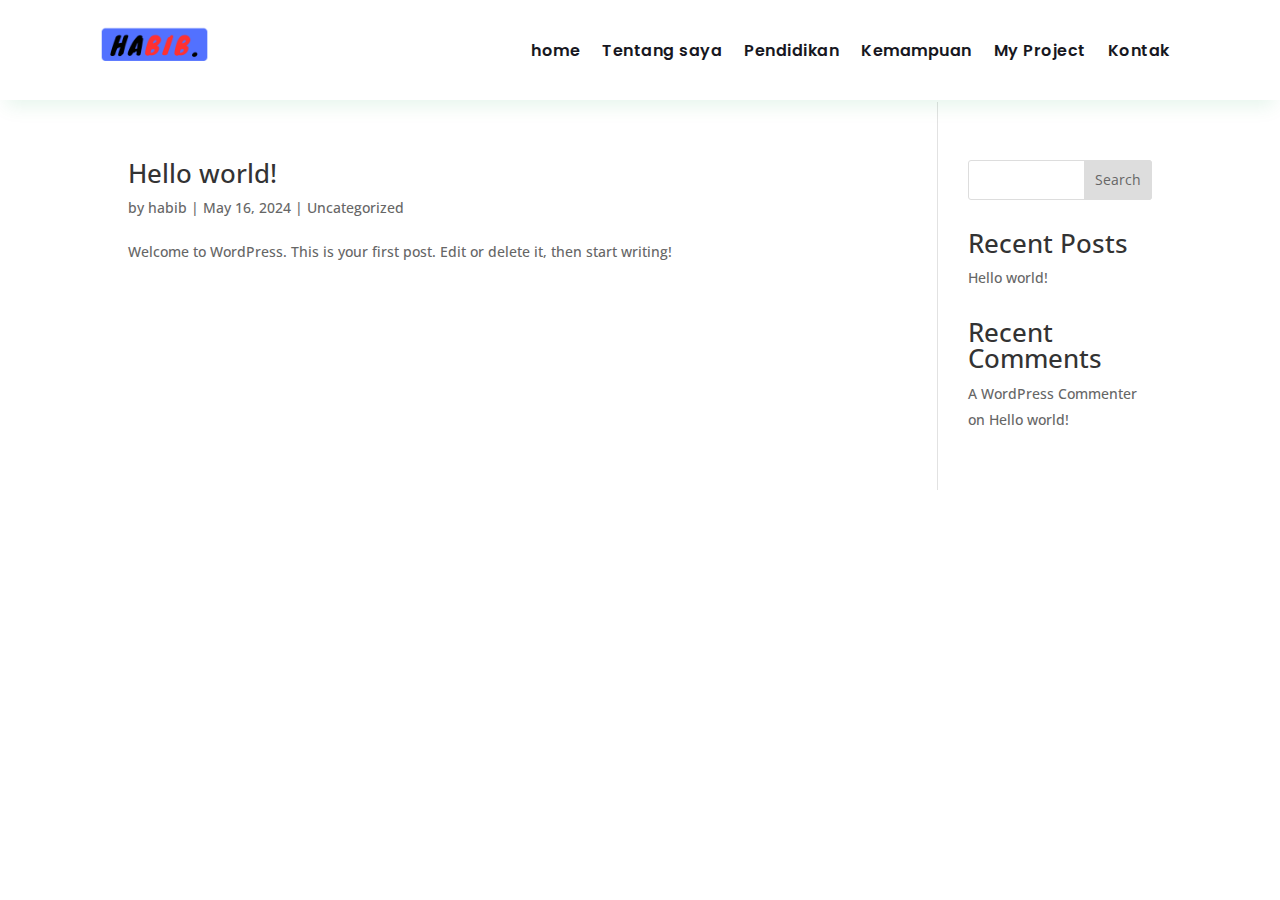
<file: category/uncategorized/index.html>
<!DOCTYPE html>
<html lang="en-US">
<head>
	<meta charset="UTF-8">
<meta http-equiv="X-UA-Compatible" content="IE=edge">
	<link rel="pingback" href="https://habibihsanuddin.github.io/portofolio/xmlrpc.php">

	<script type="text/javascript">document.documentElement.className = 'js';</script>
	
	<title>Uncategorized | Portofolio</title>
<meta name="robots" content="max-image-preview:large">
<script type="text/javascript">let jqueryParams=[],jQuery=function(r){return jqueryParams=[...jqueryParams,r],jQuery},$=function(r){return jqueryParams=[...jqueryParams,r],$};window.jQuery=jQuery,window.$=jQuery;let customHeadScripts=!1;jQuery.fn=jQuery.prototype={},$.fn=jQuery.prototype={},jQuery.noConflict=function(r){if(window.jQuery)return jQuery=window.jQuery,$=window.jQuery,customHeadScripts=!0,jQuery.noConflict},jQuery.ready=function(r){jqueryParams=[...jqueryParams,r]},$.ready=function(r){jqueryParams=[...jqueryParams,r]},jQuery.load=function(r){jqueryParams=[...jqueryParams,r]},$.load=function(r){jqueryParams=[...jqueryParams,r]},jQuery.fn.ready=function(r){jqueryParams=[...jqueryParams,r]},$.fn.ready=function(r){jqueryParams=[...jqueryParams,r]};</script><link rel="dns-prefetch" href="//fonts.googleapis.com">
<link rel="alternate" type="application/rss+xml" title="Portofolio &raquo; Feed" href="https://habibihsanuddin.github.io/portofolio/feed/">
<link rel="alternate" type="application/rss+xml" title="Portofolio &raquo; Comments Feed" href="https://habibihsanuddin.github.io/portofolio/comments/feed/">
<link rel="alternate" type="application/rss+xml" title="Portofolio &raquo; Uncategorized Category Feed" href="https://habibihsanuddin.github.io/portofolio/category/uncategorized/feed/">
<meta content="Divi v.4.24.2" name="generator">
<link rel="stylesheet" id="wp-block-library-css" href="https://habibihsanuddin.github.io/portofolio/wp-includes/css/dist/block-library/style.min.css?ver=6.5.3" type="text/css" media="all">
<style id="wp-block-library-theme-inline-css" type="text/css">.wp-block-audio figcaption{color:#555;font-size:13px;text-align:center}.is-dark-theme .wp-block-audio figcaption{color:#ffffffa6}.wp-block-audio{margin:0 0 1em}.wp-block-code{border:1px solid #ccc;border-radius:4px;font-family:Menlo,Consolas,monaco,monospace;padding:.8em 1em}.wp-block-embed figcaption{color:#555;font-size:13px;text-align:center}.is-dark-theme .wp-block-embed figcaption{color:#ffffffa6}.wp-block-embed{margin:0 0 1em}.blocks-gallery-caption{color:#555;font-size:13px;text-align:center}.is-dark-theme .blocks-gallery-caption{color:#ffffffa6}.wp-block-image figcaption{color:#555;font-size:13px;text-align:center}.is-dark-theme .wp-block-image figcaption{color:#ffffffa6}.wp-block-image{margin:0 0 1em}.wp-block-pullquote{border-bottom:4px solid;border-top:4px solid;color:currentColor;margin-bottom:1.75em}.wp-block-pullquote cite,.wp-block-pullquote footer,.wp-block-pullquote__citation{color:currentColor;font-size:.8125em;font-style:normal;text-transform:uppercase}.wp-block-quote{border-left:.25em solid;margin:0 0 1.75em;padding-left:1em}.wp-block-quote cite,.wp-block-quote footer{color:currentColor;font-size:.8125em;font-style:normal;position:relative}.wp-block-quote.has-text-align-right{border-left:none;border-right:.25em solid;padding-left:0;padding-right:1em}.wp-block-quote.has-text-align-center{border:none;padding-left:0}.wp-block-quote.is-large,.wp-block-quote.is-style-large,.wp-block-quote.is-style-plain{border:none}.wp-block-search .wp-block-search__label{font-weight:700}.wp-block-search__button{border:1px solid #ccc;padding:.375em .625em}:where(.wp-block-group.has-background){padding:1.25em 2.375em}.wp-block-separator.has-css-opacity{opacity:.4}.wp-block-separator{border:none;border-bottom:2px solid;margin-left:auto;margin-right:auto}.wp-block-separator.has-alpha-channel-opacity{opacity:1}.wp-block-separator:not(.is-style-wide):not(.is-style-dots){width:100px}.wp-block-separator.has-background:not(.is-style-dots){border-bottom:none;height:1px}.wp-block-separator.has-background:not(.is-style-wide):not(.is-style-dots){height:2px}.wp-block-table{margin:0 0 1em}.wp-block-table td,.wp-block-table th{word-break:normal}.wp-block-table figcaption{color:#555;font-size:13px;text-align:center}.is-dark-theme .wp-block-table figcaption{color:#ffffffa6}.wp-block-video figcaption{color:#555;font-size:13px;text-align:center}.is-dark-theme .wp-block-video figcaption{color:#ffffffa6}.wp-block-video{margin:0 0 1em}.wp-block-template-part.has-background{margin-bottom:0;margin-top:0;padding:1.25em 2.375em}</style>
<style id="global-styles-inline-css" type="text/css">body{--wp--preset--color--black: #000000;--wp--preset--color--cyan-bluish-gray: #abb8c3;--wp--preset--color--white: #ffffff;--wp--preset--color--pale-pink: #f78da7;--wp--preset--color--vivid-red: #cf2e2e;--wp--preset--color--luminous-vivid-orange: #ff6900;--wp--preset--color--luminous-vivid-amber: #fcb900;--wp--preset--color--light-green-cyan: #7bdcb5;--wp--preset--color--vivid-green-cyan: #00d084;--wp--preset--color--pale-cyan-blue: #8ed1fc;--wp--preset--color--vivid-cyan-blue: #0693e3;--wp--preset--color--vivid-purple: #9b51e0;--wp--preset--gradient--vivid-cyan-blue-to-vivid-purple: linear-gradient(135deg,rgba(6,147,227,1) 0%,rgb(155,81,224) 100%);--wp--preset--gradient--light-green-cyan-to-vivid-green-cyan: linear-gradient(135deg,rgb(122,220,180) 0%,rgb(0,208,130) 100%);--wp--preset--gradient--luminous-vivid-amber-to-luminous-vivid-orange: linear-gradient(135deg,rgba(252,185,0,1) 0%,rgba(255,105,0,1) 100%);--wp--preset--gradient--luminous-vivid-orange-to-vivid-red: linear-gradient(135deg,rgba(255,105,0,1) 0%,rgb(207,46,46) 100%);--wp--preset--gradient--very-light-gray-to-cyan-bluish-gray: linear-gradient(135deg,rgb(238,238,238) 0%,rgb(169,184,195) 100%);--wp--preset--gradient--cool-to-warm-spectrum: linear-gradient(135deg,rgb(74,234,220) 0%,rgb(151,120,209) 20%,rgb(207,42,186) 40%,rgb(238,44,130) 60%,rgb(251,105,98) 80%,rgb(254,248,76) 100%);--wp--preset--gradient--blush-light-purple: linear-gradient(135deg,rgb(255,206,236) 0%,rgb(152,150,240) 100%);--wp--preset--gradient--blush-bordeaux: linear-gradient(135deg,rgb(254,205,165) 0%,rgb(254,45,45) 50%,rgb(107,0,62) 100%);--wp--preset--gradient--luminous-dusk: linear-gradient(135deg,rgb(255,203,112) 0%,rgb(199,81,192) 50%,rgb(65,88,208) 100%);--wp--preset--gradient--pale-ocean: linear-gradient(135deg,rgb(255,245,203) 0%,rgb(182,227,212) 50%,rgb(51,167,181) 100%);--wp--preset--gradient--electric-grass: linear-gradient(135deg,rgb(202,248,128) 0%,rgb(113,206,126) 100%);--wp--preset--gradient--midnight: linear-gradient(135deg,rgb(2,3,129) 0%,rgb(40,116,252) 100%);--wp--preset--font-size--small: 13px;--wp--preset--font-size--medium: 20px;--wp--preset--font-size--large: 36px;--wp--preset--font-size--x-large: 42px;--wp--preset--spacing--20: 0.44rem;--wp--preset--spacing--30: 0.67rem;--wp--preset--spacing--40: 1rem;--wp--preset--spacing--50: 1.5rem;--wp--preset--spacing--60: 2.25rem;--wp--preset--spacing--70: 3.38rem;--wp--preset--spacing--80: 5.06rem;--wp--preset--shadow--natural: 6px 6px 9px rgba(0, 0, 0, 0.2);--wp--preset--shadow--deep: 12px 12px 50px rgba(0, 0, 0, 0.4);--wp--preset--shadow--sharp: 6px 6px 0px rgba(0, 0, 0, 0.2);--wp--preset--shadow--outlined: 6px 6px 0px -3px rgba(255, 255, 255, 1), 6px 6px rgba(0, 0, 0, 1);--wp--preset--shadow--crisp: 6px 6px 0px rgba(0, 0, 0, 1);}body { margin: 0;--wp--style--global--content-size: 823px;--wp--style--global--wide-size: 1080px; }.wp-site-blocks > .alignleft { float: left; margin-right: 2em; }.wp-site-blocks > .alignright { float: right; margin-left: 2em; }.wp-site-blocks > .aligncenter { justify-content: center; margin-left: auto; margin-right: auto; }:where(.is-layout-flex){gap: 0.5em;}:where(.is-layout-grid){gap: 0.5em;}body .is-layout-flow > .alignleft{float: left;margin-inline-start: 0;margin-inline-end: 2em;}body .is-layout-flow > .alignright{float: right;margin-inline-start: 2em;margin-inline-end: 0;}body .is-layout-flow > .aligncenter{margin-left: auto !important;margin-right: auto !important;}body .is-layout-constrained > .alignleft{float: left;margin-inline-start: 0;margin-inline-end: 2em;}body .is-layout-constrained > .alignright{float: right;margin-inline-start: 2em;margin-inline-end: 0;}body .is-layout-constrained > .aligncenter{margin-left: auto !important;margin-right: auto !important;}body .is-layout-constrained > :where(:not(.alignleft):not(.alignright):not(.alignfull)){max-width: var(--wp--style--global--content-size);margin-left: auto !important;margin-right: auto !important;}body .is-layout-constrained > .alignwide{max-width: var(--wp--style--global--wide-size);}body .is-layout-flex{display: flex;}body .is-layout-flex{flex-wrap: wrap;align-items: center;}body .is-layout-flex > *{margin: 0;}body .is-layout-grid{display: grid;}body .is-layout-grid > *{margin: 0;}body{padding-top: 0px;padding-right: 0px;padding-bottom: 0px;padding-left: 0px;}a:where(:not(.wp-element-button)){text-decoration: underline;}.wp-element-button, .wp-block-button__link{background-color: #32373c;border-width: 0;color: #fff;font-family: inherit;font-size: inherit;line-height: inherit;padding: calc(0.667em + 2px) calc(1.333em + 2px);text-decoration: none;}.has-black-color{color: var(--wp--preset--color--black) !important;}.has-cyan-bluish-gray-color{color: var(--wp--preset--color--cyan-bluish-gray) !important;}.has-white-color{color: var(--wp--preset--color--white) !important;}.has-pale-pink-color{color: var(--wp--preset--color--pale-pink) !important;}.has-vivid-red-color{color: var(--wp--preset--color--vivid-red) !important;}.has-luminous-vivid-orange-color{color: var(--wp--preset--color--luminous-vivid-orange) !important;}.has-luminous-vivid-amber-color{color: var(--wp--preset--color--luminous-vivid-amber) !important;}.has-light-green-cyan-color{color: var(--wp--preset--color--light-green-cyan) !important;}.has-vivid-green-cyan-color{color: var(--wp--preset--color--vivid-green-cyan) !important;}.has-pale-cyan-blue-color{color: var(--wp--preset--color--pale-cyan-blue) !important;}.has-vivid-cyan-blue-color{color: var(--wp--preset--color--vivid-cyan-blue) !important;}.has-vivid-purple-color{color: var(--wp--preset--color--vivid-purple) !important;}.has-black-background-color{background-color: var(--wp--preset--color--black) !important;}.has-cyan-bluish-gray-background-color{background-color: var(--wp--preset--color--cyan-bluish-gray) !important;}.has-white-background-color{background-color: var(--wp--preset--color--white) !important;}.has-pale-pink-background-color{background-color: var(--wp--preset--color--pale-pink) !important;}.has-vivid-red-background-color{background-color: var(--wp--preset--color--vivid-red) !important;}.has-luminous-vivid-orange-background-color{background-color: var(--wp--preset--color--luminous-vivid-orange) !important;}.has-luminous-vivid-amber-background-color{background-color: var(--wp--preset--color--luminous-vivid-amber) !important;}.has-light-green-cyan-background-color{background-color: var(--wp--preset--color--light-green-cyan) !important;}.has-vivid-green-cyan-background-color{background-color: var(--wp--preset--color--vivid-green-cyan) !important;}.has-pale-cyan-blue-background-color{background-color: var(--wp--preset--color--pale-cyan-blue) !important;}.has-vivid-cyan-blue-background-color{background-color: var(--wp--preset--color--vivid-cyan-blue) !important;}.has-vivid-purple-background-color{background-color: var(--wp--preset--color--vivid-purple) !important;}.has-black-border-color{border-color: var(--wp--preset--color--black) !important;}.has-cyan-bluish-gray-border-color{border-color: var(--wp--preset--color--cyan-bluish-gray) !important;}.has-white-border-color{border-color: var(--wp--preset--color--white) !important;}.has-pale-pink-border-color{border-color: var(--wp--preset--color--pale-pink) !important;}.has-vivid-red-border-color{border-color: var(--wp--preset--color--vivid-red) !important;}.has-luminous-vivid-orange-border-color{border-color: var(--wp--preset--color--luminous-vivid-orange) !important;}.has-luminous-vivid-amber-border-color{border-color: var(--wp--preset--color--luminous-vivid-amber) !important;}.has-light-green-cyan-border-color{border-color: var(--wp--preset--color--light-green-cyan) !important;}.has-vivid-green-cyan-border-color{border-color: var(--wp--preset--color--vivid-green-cyan) !important;}.has-pale-cyan-blue-border-color{border-color: var(--wp--preset--color--pale-cyan-blue) !important;}.has-vivid-cyan-blue-border-color{border-color: var(--wp--preset--color--vivid-cyan-blue) !important;}.has-vivid-purple-border-color{border-color: var(--wp--preset--color--vivid-purple) !important;}.has-vivid-cyan-blue-to-vivid-purple-gradient-background{background: var(--wp--preset--gradient--vivid-cyan-blue-to-vivid-purple) !important;}.has-light-green-cyan-to-vivid-green-cyan-gradient-background{background: var(--wp--preset--gradient--light-green-cyan-to-vivid-green-cyan) !important;}.has-luminous-vivid-amber-to-luminous-vivid-orange-gradient-background{background: var(--wp--preset--gradient--luminous-vivid-amber-to-luminous-vivid-orange) !important;}.has-luminous-vivid-orange-to-vivid-red-gradient-background{background: var(--wp--preset--gradient--luminous-vivid-orange-to-vivid-red) !important;}.has-very-light-gray-to-cyan-bluish-gray-gradient-background{background: var(--wp--preset--gradient--very-light-gray-to-cyan-bluish-gray) !important;}.has-cool-to-warm-spectrum-gradient-background{background: var(--wp--preset--gradient--cool-to-warm-spectrum) !important;}.has-blush-light-purple-gradient-background{background: var(--wp--preset--gradient--blush-light-purple) !important;}.has-blush-bordeaux-gradient-background{background: var(--wp--preset--gradient--blush-bordeaux) !important;}.has-luminous-dusk-gradient-background{background: var(--wp--preset--gradient--luminous-dusk) !important;}.has-pale-ocean-gradient-background{background: var(--wp--preset--gradient--pale-ocean) !important;}.has-electric-grass-gradient-background{background: var(--wp--preset--gradient--electric-grass) !important;}.has-midnight-gradient-background{background: var(--wp--preset--gradient--midnight) !important;}.has-small-font-size{font-size: var(--wp--preset--font-size--small) !important;}.has-medium-font-size{font-size: var(--wp--preset--font-size--medium) !important;}.has-large-font-size{font-size: var(--wp--preset--font-size--large) !important;}.has-x-large-font-size{font-size: var(--wp--preset--font-size--x-large) !important;}
.wp-block-navigation a:where(:not(.wp-element-button)){color: inherit;}
:where(.wp-block-post-template.is-layout-flex){gap: 1.25em;}:where(.wp-block-post-template.is-layout-grid){gap: 1.25em;}
:where(.wp-block-columns.is-layout-flex){gap: 2em;}:where(.wp-block-columns.is-layout-grid){gap: 2em;}
.wp-block-pullquote{font-size: 1.5em;line-height: 1.6;}</style>
<link rel="stylesheet" id="et-divi-open-sans-css" href="https://fonts.googleapis.com/css?family=Open+Sans:300italic,400italic,600italic,700italic,800italic,400,300,600,700,800&#038;subset=latin,latin-ext&#038;display=swap" type="text/css" media="all">
<style id="divi-style-inline-inline-css" type="text/css">/*!
Theme Name: Divi
Theme URI: http://www.elegantthemes.com/gallery/divi/
Version: 4.24.2
Description: Smart. Flexible. Beautiful. Divi is the most powerful theme in our collection.
Author: Elegant Themes
Author URI: http://www.elegantthemes.com
License: GNU General Public License v2
License URI: http://www.gnu.org/licenses/gpl-2.0.html
*/

a,abbr,acronym,address,applet,b,big,blockquote,body,center,cite,code,dd,del,dfn,div,dl,dt,em,fieldset,font,form,h1,h2,h3,h4,h5,h6,html,i,iframe,img,ins,kbd,label,legend,li,object,ol,p,pre,q,s,samp,small,span,strike,strong,sub,sup,tt,u,ul,var{margin:0;padding:0;border:0;outline:0;font-size:100%;-ms-text-size-adjust:100%;-webkit-text-size-adjust:100%;vertical-align:baseline;background:transparent}body{line-height:1}ol,ul{list-style:none}blockquote,q{quotes:none}blockquote:after,blockquote:before,q:after,q:before{content:"";content:none}blockquote{margin:20px 0 30px;border-left:5px solid;padding-left:20px}:focus{outline:0}del{text-decoration:line-through}pre{overflow:auto;padding:10px}figure{margin:0}table{border-collapse:collapse;border-spacing:0}article,aside,footer,header,hgroup,nav,section{display:block}body{font-family:Open Sans,Arial,sans-serif;font-size:14px;color:#666;background-color:#fff;line-height:1.7em;font-weight:500;-webkit-font-smoothing:antialiased;-moz-osx-font-smoothing:grayscale}body.page-template-page-template-blank-php #page-container{padding-top:0!important}body.et_cover_background{background-size:cover!important;background-position:top!important;background-repeat:no-repeat!important;background-attachment:fixed}a{color:#2ea3f2}a,a:hover{text-decoration:none}p{padding-bottom:1em}p:not(.has-background):last-of-type{padding-bottom:0}p.et_normal_padding{padding-bottom:1em}strong{font-weight:700}cite,em,i{font-style:italic}code,pre{font-family:Courier New,monospace;margin-bottom:10px}ins{text-decoration:none}sub,sup{height:0;line-height:1;position:relative;vertical-align:baseline}sup{bottom:.8em}sub{top:.3em}dl{margin:0 0 1.5em}dl dt{font-weight:700}dd{margin-left:1.5em}blockquote p{padding-bottom:0}embed,iframe,object,video{max-width:100%}h1,h2,h3,h4,h5,h6{color:#333;padding-bottom:10px;line-height:1em;font-weight:500}h1 a,h2 a,h3 a,h4 a,h5 a,h6 a{color:inherit}h1{font-size:30px}h2{font-size:26px}h3{font-size:22px}h4{font-size:18px}h5{font-size:16px}h6{font-size:14px}input{-webkit-appearance:none}input[type=checkbox]{-webkit-appearance:checkbox}input[type=radio]{-webkit-appearance:radio}input.text,input.title,input[type=email],input[type=password],input[type=tel],input[type=text],select,textarea{background-color:#fff;border:1px solid #bbb;padding:2px;color:#4e4e4e}input.text:focus,input.title:focus,input[type=text]:focus,select:focus,textarea:focus{border-color:#2d3940;color:#3e3e3e}input.text,input.title,input[type=text],select,textarea{margin:0}textarea{padding:4px}button,input,select,textarea{font-family:inherit}img{max-width:100%;height:auto}.clear{clear:both}br.clear{margin:0;padding:0}.pagination{clear:both}#et_search_icon:hover,.et-social-icon a:hover,.et_password_protected_form .et_submit_button,.form-submit .et_pb_buttontton.alt.disabled,.nav-single a,.posted_in a{color:#2ea3f2}.et-search-form,blockquote{border-color:#2ea3f2}#main-content{background-color:#fff}.container{width:80%;max-width:1080px;margin:auto;position:relative}body:not(.et-tb) #main-content .container,body:not(.et-tb-has-header) #main-content .container{padding-top:58px}.et_full_width_page #main-content .container:before{display:none}.main_title{margin-bottom:20px}.et_password_protected_form .et_submit_button:hover,.form-submit .et_pb_button:hover{background:rgba(0,0,0,.05)}.et_button_icon_visible .et_pb_button{padding-right:2em;padding-left:.7em}.et_button_icon_visible .et_pb_button:after{opacity:1;margin-left:0}.et_button_left .et_pb_button:hover:after{left:.15em}.et_button_left .et_pb_button:after{margin-left:0;left:1em}.et_button_icon_visible.et_button_left .et_pb_button,.et_button_left .et_pb_button:hover,.et_button_left .et_pb_module .et_pb_button:hover{padding-left:2em;padding-right:.7em}.et_button_icon_visible.et_button_left .et_pb_button:after,.et_button_left .et_pb_button:hover:after{left:.15em}.et_password_protected_form .et_submit_button:hover,.form-submit .et_pb_button:hover{padding:.3em 1em}.et_button_no_icon .et_pb_button:after{display:none}.et_button_no_icon.et_button_icon_visible.et_button_left .et_pb_button,.et_button_no_icon.et_button_left .et_pb_button:hover,.et_button_no_icon .et_pb_button,.et_button_no_icon .et_pb_button:hover{padding:.3em 1em!important}.et_button_custom_icon .et_pb_button:after{line-height:1.7em}.et_button_custom_icon.et_button_icon_visible .et_pb_button:after,.et_button_custom_icon .et_pb_button:hover:after{margin-left:.3em}#left-area .post_format-post-format-gallery .wp-block-gallery:first-of-type{padding:0;margin-bottom:-16px}.entry-content table:not(.variations){border:1px solid #eee;margin:0 0 15px;text-align:left;width:100%}.entry-content thead th,.entry-content tr th{color:#555;font-weight:700;padding:9px 24px}.entry-content tr td{border-top:1px solid #eee;padding:6px 24px}#left-area ul,.entry-content ul,.et-l--body ul,.et-l--footer ul,.et-l--header ul{list-style-type:disc;padding:0 0 23px 1em;line-height:26px}#left-area ol,.entry-content ol,.et-l--body ol,.et-l--footer ol,.et-l--header ol{list-style-type:decimal;list-style-position:inside;padding:0 0 23px;line-height:26px}#left-area ul li ul,.entry-content ul li ol{padding:2px 0 2px 20px}#left-area ol li ul,.entry-content ol li ol,.et-l--body ol li ol,.et-l--footer ol li ol,.et-l--header ol li ol{padding:2px 0 2px 35px}#left-area ul.wp-block-gallery{display:-webkit-box;display:-ms-flexbox;display:flex;-ms-flex-wrap:wrap;flex-wrap:wrap;list-style-type:none;padding:0}#left-area ul.products{padding:0!important;line-height:1.7!important;list-style:none!important}.gallery-item a{display:block}.gallery-caption,.gallery-item a{width:90%}#wpadminbar{z-index:100001}#left-area .post-meta{font-size:14px;padding-bottom:15px}#left-area .post-meta a{text-decoration:none;color:#666}#left-area .et_featured_image{padding-bottom:7px}.single .post{padding-bottom:25px}body.single .et_audio_content{margin-bottom:-6px}.nav-single a{text-decoration:none;color:#2ea3f2;font-size:14px;font-weight:400}.nav-previous{float:left}.nav-next{float:right}.et_password_protected_form p input{background-color:#eee;border:none!important;width:100%!important;border-radius:0!important;font-size:14px;color:#999!important;padding:16px!important;-webkit-box-sizing:border-box;box-sizing:border-box}.et_password_protected_form label{display:none}.et_password_protected_form .et_submit_button{font-family:inherit;display:block;float:right;margin:8px auto 0;cursor:pointer}.post-password-required p.nocomments.container{max-width:100%}.post-password-required p.nocomments.container:before{display:none}.aligncenter,div.post .new-post .aligncenter{display:block;margin-left:auto;margin-right:auto}.wp-caption{border:1px solid #ddd;text-align:center;background-color:#f3f3f3;margin-bottom:10px;max-width:96%;padding:8px}.wp-caption.alignleft{margin:0 30px 20px 0}.wp-caption.alignright{margin:0 0 20px 30px}.wp-caption img{margin:0;padding:0;border:0}.wp-caption p.wp-caption-text{font-size:12px;padding:0 4px 5px;margin:0}.alignright{float:right}.alignleft{float:left}img.alignleft{display:inline;float:left;margin-right:15px}img.alignright{display:inline;float:right;margin-left:15px}.page.et_pb_pagebuilder_layout #main-content{background-color:transparent}body #main-content .et_builder_inner_content>h1,body #main-content .et_builder_inner_content>h2,body #main-content .et_builder_inner_content>h3,body #main-content .et_builder_inner_content>h4,body #main-content .et_builder_inner_content>h5,body #main-content .et_builder_inner_content>h6{line-height:1.4em}body #main-content .et_builder_inner_content>p{line-height:1.7em}.wp-block-pullquote{margin:20px 0 30px}.wp-block-pullquote.has-background blockquote{border-left:none}.wp-block-group.has-background{padding:1.5em 1.5em .5em}@media (min-width:981px){#left-area{width:79.125%;padding-bottom:23px}#main-content .container:before{content:"";position:absolute;top:0;height:100%;width:1px;background-color:#e2e2e2}.et_full_width_page #left-area,.et_no_sidebar #left-area{float:none;width:100%!important}.et_full_width_page #left-area{padding-bottom:0}.et_no_sidebar #main-content .container:before{display:none}}@media (max-width:980px){#page-container{padding-top:80px}.et-tb #page-container,.et-tb-has-header #page-container{padding-top:0!important}#left-area,#sidebar{width:100%!important}#main-content .container:before{display:none!important}.et_full_width_page .et_gallery_item:nth-child(4n+1){clear:none}}@media print{#page-container{padding-top:0!important}}#wp-admin-bar-et-use-visual-builder a:before{font-family:ETmodules!important;content:"\e625";font-size:30px!important;width:28px;margin-top:-3px;color:#974df3!important}#wp-admin-bar-et-use-visual-builder:hover a:before{color:#fff!important}#wp-admin-bar-et-use-visual-builder:hover a,#wp-admin-bar-et-use-visual-builder a:hover{transition:background-color .5s ease;-webkit-transition:background-color .5s ease;-moz-transition:background-color .5s ease;background-color:#7e3bd0!important;color:#fff!important}* html .clearfix,:first-child+html .clearfix{zoom:1}.iphone .et_pb_section_video_bg video::-webkit-media-controls-start-playback-button{display:none!important;-webkit-appearance:none}.et_mobile_device .et_pb_section_parallax .et_pb_parallax_css{background-attachment:scroll}.et-social-facebook a.icon:before{content:"\e093"}.et-social-twitter a.icon:before{content:"\e094"}.et-social-google-plus a.icon:before{content:"\e096"}.et-social-instagram a.icon:before{content:"\e09a"}.et-social-rss a.icon:before{content:"\e09e"}.ai1ec-single-event:after{content:" ";display:table;clear:both}.evcal_event_details .evcal_evdata_cell .eventon_details_shading_bot.eventon_details_shading_bot{z-index:3}.wp-block-divi-layout{margin-bottom:1em}*{-webkit-box-sizing:border-box;box-sizing:border-box}#et-info-email:before,#et-info-phone:before,#et_search_icon:before,.comment-reply-link:after,.et-cart-info span:before,.et-pb-arrow-next:before,.et-pb-arrow-prev:before,.et-social-icon a:before,.et_audio_container .mejs-playpause-button button:before,.et_audio_container .mejs-volume-button button:before,.et_overlay:before,.et_password_protected_form .et_submit_button:after,.et_pb_button:after,.et_pb_contact_reset:after,.et_pb_contact_submit:after,.et_pb_font_icon:before,.et_pb_newsletter_button:after,.et_pb_pricing_table_button:after,.et_pb_promo_button:after,.et_pb_testimonial:before,.et_pb_toggle_title:before,.form-submit .et_pb_button:after,.mobile_menu_bar:before,a.et_pb_more_button:after{font-family:ETmodules!important;speak:none;font-style:normal;font-weight:400;-webkit-font-feature-settings:normal;font-feature-settings:normal;font-variant:normal;text-transform:none;line-height:1;-webkit-font-smoothing:antialiased;-moz-osx-font-smoothing:grayscale;text-shadow:0 0;direction:ltr}.et-pb-icon,.et_pb_custom_button_icon.et_pb_button:after,.et_pb_login .et_pb_custom_button_icon.et_pb_button:after,.et_pb_woo_custom_button_icon .button.et_pb_custom_button_icon.et_pb_button:after,.et_pb_woo_custom_button_icon .button.et_pb_custom_button_icon.et_pb_button:hover:after{content:attr(data-icon)}.et-pb-icon{font-family:ETmodules;speak:none;font-weight:400;-webkit-font-feature-settings:normal;font-feature-settings:normal;font-variant:normal;text-transform:none;line-height:1;-webkit-font-smoothing:antialiased;font-size:96px;font-style:normal;display:inline-block;-webkit-box-sizing:border-box;box-sizing:border-box;direction:ltr}#et-ajax-saving{display:none;-webkit-transition:background .3s,-webkit-box-shadow .3s;transition:background .3s,-webkit-box-shadow .3s;transition:background .3s,box-shadow .3s;transition:background .3s,box-shadow .3s,-webkit-box-shadow .3s;-webkit-box-shadow:rgba(0,139,219,.247059) 0 0 60px;box-shadow:0 0 60px rgba(0,139,219,.247059);position:fixed;top:50%;left:50%;width:50px;height:50px;background:#fff;border-radius:50px;margin:-25px 0 0 -25px;z-index:999999;text-align:center}#et-ajax-saving img{margin:9px}.et-safe-mode-indicator,.et-safe-mode-indicator:focus,.et-safe-mode-indicator:hover{-webkit-box-shadow:0 5px 10px rgba(41,196,169,.15);box-shadow:0 5px 10px rgba(41,196,169,.15);background:#29c4a9;color:#fff;font-size:14px;font-weight:600;padding:12px;line-height:16px;border-radius:3px;position:fixed;bottom:30px;right:30px;z-index:999999;text-decoration:none;font-family:Open Sans,sans-serif;-webkit-font-smoothing:antialiased;-moz-osx-font-smoothing:grayscale}.et_pb_button{font-size:20px;font-weight:500;padding:.3em 1em;line-height:1.7em!important;background-color:transparent;background-size:cover;background-position:50%;background-repeat:no-repeat;border:2px solid;border-radius:3px;-webkit-transition-duration:.2s;transition-duration:.2s;-webkit-transition-property:all!important;transition-property:all!important}.et_pb_button,.et_pb_button_inner{position:relative}.et_pb_button:hover,.et_pb_module .et_pb_button:hover{border:2px solid transparent;padding:.3em 2em .3em .7em}.et_pb_button:hover{background-color:hsla(0,0%,100%,.2)}.et_pb_bg_layout_light.et_pb_button:hover,.et_pb_bg_layout_light .et_pb_button:hover{background-color:rgba(0,0,0,.05)}.et_pb_button:after,.et_pb_button:before{font-size:32px;line-height:1em;content:"\35";opacity:0;position:absolute;margin-left:-1em;-webkit-transition:all .2s;transition:all .2s;text-transform:none;-webkit-font-feature-settings:"kern" off;font-feature-settings:"kern" off;font-variant:none;font-style:normal;font-weight:400;text-shadow:none}.et_pb_button.et_hover_enabled:hover:after,.et_pb_button.et_pb_hovered:hover:after{-webkit-transition:none!important;transition:none!important}.et_pb_button:before{display:none}.et_pb_button:hover:after{opacity:1;margin-left:0}.et_pb_column_1_3 h1,.et_pb_column_1_4 h1,.et_pb_column_1_5 h1,.et_pb_column_1_6 h1,.et_pb_column_2_5 h1{font-size:26px}.et_pb_column_1_3 h2,.et_pb_column_1_4 h2,.et_pb_column_1_5 h2,.et_pb_column_1_6 h2,.et_pb_column_2_5 h2{font-size:23px}.et_pb_column_1_3 h3,.et_pb_column_1_4 h3,.et_pb_column_1_5 h3,.et_pb_column_1_6 h3,.et_pb_column_2_5 h3{font-size:20px}.et_pb_column_1_3 h4,.et_pb_column_1_4 h4,.et_pb_column_1_5 h4,.et_pb_column_1_6 h4,.et_pb_column_2_5 h4{font-size:18px}.et_pb_column_1_3 h5,.et_pb_column_1_4 h5,.et_pb_column_1_5 h5,.et_pb_column_1_6 h5,.et_pb_column_2_5 h5{font-size:16px}.et_pb_column_1_3 h6,.et_pb_column_1_4 h6,.et_pb_column_1_5 h6,.et_pb_column_1_6 h6,.et_pb_column_2_5 h6{font-size:15px}.et_pb_bg_layout_dark,.et_pb_bg_layout_dark h1,.et_pb_bg_layout_dark h2,.et_pb_bg_layout_dark h3,.et_pb_bg_layout_dark h4,.et_pb_bg_layout_dark h5,.et_pb_bg_layout_dark h6{color:#fff!important}.et_pb_module.et_pb_text_align_left{text-align:left}.et_pb_module.et_pb_text_align_center{text-align:center}.et_pb_module.et_pb_text_align_right{text-align:right}.et_pb_module.et_pb_text_align_justified{text-align:justify}.clearfix:after{visibility:hidden;display:block;font-size:0;content:" ";clear:both;height:0}.et_pb_bg_layout_light .et_pb_more_button{color:#2ea3f2}.et_builder_inner_content{position:relative;z-index:1}header .et_builder_inner_content{z-index:2}.et_pb_css_mix_blend_mode_passthrough{mix-blend-mode:unset!important}.et_pb_image_container{margin:-20px -20px 29px}.et_pb_module_inner{position:relative}.et_hover_enabled_preview{z-index:2}.et_hover_enabled:hover{position:relative;z-index:2}.et_pb_all_tabs,.et_pb_module,.et_pb_posts_nav a,.et_pb_tab,.et_pb_with_background{position:relative;background-size:cover;background-position:50%;background-repeat:no-repeat}.et_pb_background_mask,.et_pb_background_pattern{bottom:0;left:0;position:absolute;right:0;top:0}.et_pb_background_mask{background-size:calc(100% + 2px) calc(100% + 2px);background-repeat:no-repeat;background-position:50%;overflow:hidden}.et_pb_background_pattern{background-position:0 0;background-repeat:repeat}.et_pb_with_border{position:relative;border:0 solid #333}.post-password-required .et_pb_row{padding:0;width:100%}.post-password-required .et_password_protected_form{min-height:0}body.et_pb_pagebuilder_layout.et_pb_show_title .post-password-required .et_password_protected_form h1,body:not(.et_pb_pagebuilder_layout) .post-password-required .et_password_protected_form h1{display:none}.et_pb_no_bg{padding:0!important}.et_overlay.et_pb_inline_icon:before,.et_pb_inline_icon:before{content:attr(data-icon)}.et_pb_more_button{color:inherit;text-shadow:none;text-decoration:none;display:inline-block;margin-top:20px}.et_parallax_bg_wrap{overflow:hidden;position:absolute;top:0;right:0;bottom:0;left:0}.et_parallax_bg{background-repeat:no-repeat;background-position:top;background-size:cover;position:absolute;bottom:0;left:0;width:100%;height:100%;display:block}.et_parallax_bg.et_parallax_bg__hover,.et_parallax_bg.et_parallax_bg_phone,.et_parallax_bg.et_parallax_bg_tablet,.et_parallax_gradient.et_parallax_gradient__hover,.et_parallax_gradient.et_parallax_gradient_phone,.et_parallax_gradient.et_parallax_gradient_tablet,.et_pb_section_parallax_hover:hover .et_parallax_bg:not(.et_parallax_bg__hover),.et_pb_section_parallax_hover:hover .et_parallax_gradient:not(.et_parallax_gradient__hover){display:none}.et_pb_section_parallax_hover:hover .et_parallax_bg.et_parallax_bg__hover,.et_pb_section_parallax_hover:hover .et_parallax_gradient.et_parallax_gradient__hover{display:block}.et_parallax_gradient{bottom:0;display:block;left:0;position:absolute;right:0;top:0}.et_pb_module.et_pb_section_parallax,.et_pb_posts_nav a.et_pb_section_parallax,.et_pb_tab.et_pb_section_parallax{position:relative}.et_pb_section_parallax .et_pb_parallax_css,.et_pb_slides .et_parallax_bg.et_pb_parallax_css{background-attachment:fixed}body.et-bfb .et_pb_section_parallax .et_pb_parallax_css,body.et-bfb .et_pb_slides .et_parallax_bg.et_pb_parallax_css{background-attachment:scroll;bottom:auto}.et_pb_section_parallax.et_pb_column .et_pb_module,.et_pb_section_parallax.et_pb_row .et_pb_column,.et_pb_section_parallax.et_pb_row .et_pb_module{z-index:9;position:relative}.et_pb_more_button:hover:after{opacity:1;margin-left:0}.et_pb_preload .et_pb_section_video_bg,.et_pb_preload>div{visibility:hidden}.et_pb_preload,.et_pb_section.et_pb_section_video.et_pb_preload{position:relative;background:#464646!important}.et_pb_preload:before{content:"";position:absolute;top:50%;left:50%;background:url(https://habibihsanuddin.github.io/portofolio/wp-content/themes/Divi/includes/builder/styles/images/preloader.gif) no-repeat;border-radius:32px;width:32px;height:32px;margin:-16px 0 0 -16px}.box-shadow-overlay{position:absolute;top:0;left:0;width:100%;height:100%;z-index:10;pointer-events:none}.et_pb_section>.box-shadow-overlay~.et_pb_row{z-index:11}body.safari .section_has_divider{will-change:transform}.et_pb_row>.box-shadow-overlay{z-index:8}.has-box-shadow-overlay{position:relative}.et_clickable{cursor:pointer}.screen-reader-text{border:0;clip:rect(1px,1px,1px,1px);-webkit-clip-path:inset(50%);clip-path:inset(50%);height:1px;margin:-1px;overflow:hidden;padding:0;position:absolute!important;width:1px;word-wrap:normal!important}.et_multi_view_hidden,.et_multi_view_hidden_image{display:none!important}@keyframes multi-view-image-fade{0%{opacity:0}10%{opacity:.1}20%{opacity:.2}30%{opacity:.3}40%{opacity:.4}50%{opacity:.5}60%{opacity:.6}70%{opacity:.7}80%{opacity:.8}90%{opacity:.9}to{opacity:1}}.et_multi_view_image__loading{visibility:hidden}.et_multi_view_image__loaded{-webkit-animation:multi-view-image-fade .5s;animation:multi-view-image-fade .5s}#et-pb-motion-effects-offset-tracker{visibility:hidden!important;opacity:0;position:absolute;top:0;left:0}.et-pb-before-scroll-animation{opacity:0}header.et-l.et-l--header:after{clear:both;display:block;content:""}.et_pb_module{-webkit-animation-timing-function:linear;animation-timing-function:linear;-webkit-animation-duration:.2s;animation-duration:.2s}@-webkit-keyframes fadeBottom{0%{opacity:0;-webkit-transform:translateY(10%);transform:translateY(10%)}to{opacity:1;-webkit-transform:translateY(0);transform:translateY(0)}}@keyframes fadeBottom{0%{opacity:0;-webkit-transform:translateY(10%);transform:translateY(10%)}to{opacity:1;-webkit-transform:translateY(0);transform:translateY(0)}}@-webkit-keyframes fadeLeft{0%{opacity:0;-webkit-transform:translateX(-10%);transform:translateX(-10%)}to{opacity:1;-webkit-transform:translateX(0);transform:translateX(0)}}@keyframes fadeLeft{0%{opacity:0;-webkit-transform:translateX(-10%);transform:translateX(-10%)}to{opacity:1;-webkit-transform:translateX(0);transform:translateX(0)}}@-webkit-keyframes fadeRight{0%{opacity:0;-webkit-transform:translateX(10%);transform:translateX(10%)}to{opacity:1;-webkit-transform:translateX(0);transform:translateX(0)}}@keyframes fadeRight{0%{opacity:0;-webkit-transform:translateX(10%);transform:translateX(10%)}to{opacity:1;-webkit-transform:translateX(0);transform:translateX(0)}}@-webkit-keyframes fadeTop{0%{opacity:0;-webkit-transform:translateY(-10%);transform:translateY(-10%)}to{opacity:1;-webkit-transform:translateX(0);transform:translateX(0)}}@keyframes fadeTop{0%{opacity:0;-webkit-transform:translateY(-10%);transform:translateY(-10%)}to{opacity:1;-webkit-transform:translateX(0);transform:translateX(0)}}@-webkit-keyframes fadeIn{0%{opacity:0}to{opacity:1}}@keyframes fadeIn{0%{opacity:0}to{opacity:1}}.et-waypoint:not(.et_pb_counters){opacity:0}@media (min-width:981px){.et_pb_section.et_section_specialty div.et_pb_row .et_pb_column .et_pb_column .et_pb_module.et-last-child,.et_pb_section.et_section_specialty div.et_pb_row .et_pb_column .et_pb_column .et_pb_module:last-child,.et_pb_section.et_section_specialty div.et_pb_row .et_pb_column .et_pb_row_inner .et_pb_column .et_pb_module.et-last-child,.et_pb_section.et_section_specialty div.et_pb_row .et_pb_column .et_pb_row_inner .et_pb_column .et_pb_module:last-child,.et_pb_section div.et_pb_row .et_pb_column .et_pb_module.et-last-child,.et_pb_section div.et_pb_row .et_pb_column .et_pb_module:last-child{margin-bottom:0}}@media (max-width:980px){.et_overlay.et_pb_inline_icon_tablet:before,.et_pb_inline_icon_tablet:before{content:attr(data-icon-tablet)}.et_parallax_bg.et_parallax_bg_tablet_exist,.et_parallax_gradient.et_parallax_gradient_tablet_exist{display:none}.et_parallax_bg.et_parallax_bg_tablet,.et_parallax_gradient.et_parallax_gradient_tablet{display:block}.et_pb_column .et_pb_module{margin-bottom:30px}.et_pb_row .et_pb_column .et_pb_module.et-last-child,.et_pb_row .et_pb_column .et_pb_module:last-child,.et_section_specialty .et_pb_row .et_pb_column .et_pb_module.et-last-child,.et_section_specialty .et_pb_row .et_pb_column .et_pb_module:last-child{margin-bottom:0}.et_pb_more_button{display:inline-block!important}.et_pb_bg_layout_light_tablet.et_pb_button,.et_pb_bg_layout_light_tablet.et_pb_module.et_pb_button,.et_pb_bg_layout_light_tablet .et_pb_more_button{color:#2ea3f2}.et_pb_bg_layout_light_tablet .et_pb_forgot_password a{color:#666}.et_pb_bg_layout_light_tablet h1,.et_pb_bg_layout_light_tablet h2,.et_pb_bg_layout_light_tablet h3,.et_pb_bg_layout_light_tablet h4,.et_pb_bg_layout_light_tablet h5,.et_pb_bg_layout_light_tablet h6{color:#333!important}.et_pb_module .et_pb_bg_layout_light_tablet.et_pb_button{color:#2ea3f2!important}.et_pb_bg_layout_light_tablet{color:#666!important}.et_pb_bg_layout_dark_tablet,.et_pb_bg_layout_dark_tablet h1,.et_pb_bg_layout_dark_tablet h2,.et_pb_bg_layout_dark_tablet h3,.et_pb_bg_layout_dark_tablet h4,.et_pb_bg_layout_dark_tablet h5,.et_pb_bg_layout_dark_tablet h6{color:#fff!important}.et_pb_bg_layout_dark_tablet.et_pb_button,.et_pb_bg_layout_dark_tablet.et_pb_module.et_pb_button,.et_pb_bg_layout_dark_tablet .et_pb_more_button{color:inherit}.et_pb_bg_layout_dark_tablet .et_pb_forgot_password a{color:#fff}.et_pb_module.et_pb_text_align_left-tablet{text-align:left}.et_pb_module.et_pb_text_align_center-tablet{text-align:center}.et_pb_module.et_pb_text_align_right-tablet{text-align:right}.et_pb_module.et_pb_text_align_justified-tablet{text-align:justify}}@media (max-width:767px){.et_pb_more_button{display:inline-block!important}.et_overlay.et_pb_inline_icon_phone:before,.et_pb_inline_icon_phone:before{content:attr(data-icon-phone)}.et_parallax_bg.et_parallax_bg_phone_exist,.et_parallax_gradient.et_parallax_gradient_phone_exist{display:none}.et_parallax_bg.et_parallax_bg_phone,.et_parallax_gradient.et_parallax_gradient_phone{display:block}.et-hide-mobile{display:none!important}.et_pb_bg_layout_light_phone.et_pb_button,.et_pb_bg_layout_light_phone.et_pb_module.et_pb_button,.et_pb_bg_layout_light_phone .et_pb_more_button{color:#2ea3f2}.et_pb_bg_layout_light_phone .et_pb_forgot_password a{color:#666}.et_pb_bg_layout_light_phone h1,.et_pb_bg_layout_light_phone h2,.et_pb_bg_layout_light_phone h3,.et_pb_bg_layout_light_phone h4,.et_pb_bg_layout_light_phone h5,.et_pb_bg_layout_light_phone h6{color:#333!important}.et_pb_module .et_pb_bg_layout_light_phone.et_pb_button{color:#2ea3f2!important}.et_pb_bg_layout_light_phone{color:#666!important}.et_pb_bg_layout_dark_phone,.et_pb_bg_layout_dark_phone h1,.et_pb_bg_layout_dark_phone h2,.et_pb_bg_layout_dark_phone h3,.et_pb_bg_layout_dark_phone h4,.et_pb_bg_layout_dark_phone h5,.et_pb_bg_layout_dark_phone h6{color:#fff!important}.et_pb_bg_layout_dark_phone.et_pb_button,.et_pb_bg_layout_dark_phone.et_pb_module.et_pb_button,.et_pb_bg_layout_dark_phone .et_pb_more_button{color:inherit}.et_pb_module .et_pb_bg_layout_dark_phone.et_pb_button{color:#fff!important}.et_pb_bg_layout_dark_phone .et_pb_forgot_password a{color:#fff}.et_pb_module.et_pb_text_align_left-phone{text-align:left}.et_pb_module.et_pb_text_align_center-phone{text-align:center}.et_pb_module.et_pb_text_align_right-phone{text-align:right}.et_pb_module.et_pb_text_align_justified-phone{text-align:justify}}@media (max-width:479px){a.et_pb_more_button{display:block}}@media (min-width:768px) and (max-width:980px){[data-et-multi-view-load-tablet-hidden=true]:not(.et_multi_view_swapped){display:none!important}}@media (max-width:767px){[data-et-multi-view-load-phone-hidden=true]:not(.et_multi_view_swapped){display:none!important}}.et_pb_menu.et_pb_menu--style-inline_centered_logo .et_pb_menu__menu nav ul{-webkit-box-pack:center;-ms-flex-pack:center;justify-content:center}@-webkit-keyframes multi-view-image-fade{0%{-webkit-transform:scale(1);transform:scale(1);opacity:1}50%{-webkit-transform:scale(1.01);transform:scale(1.01);opacity:1}to{-webkit-transform:scale(1);transform:scale(1);opacity:1}}</style>
<style id="divi-dynamic-critical-inline-css" type="text/css">@font-face{font-family:ETmodules;font-display:block;src:url(https://habibihsanuddin.github.io/portofolio/wp-content/themes/Divi/core/admin/fonts/modules/base/modules.eot);src:url(https://habibihsanuddin.github.io/portofolio/wp-content/themes/Divi/core/admin/fonts/modules/base/modules.eot#iefix) format("embedded-opentype"),url(https://habibihsanuddin.github.io/portofolio/wp-content/themes/Divi/core/admin/fonts/modules/base/modules.woff) format("woff"),url(https://habibihsanuddin.github.io/portofolio/wp-content/themes/Divi/core/admin/fonts/modules/base/modules.ttf) format("truetype"),url(https://habibihsanuddin.github.io/portofolio/wp-content/themes/Divi/core/admin/fonts/modules/base/modules.svg#ETmodules) format("svg");font-weight:400;font-style:normal}
@font-face{font-family:FontAwesome;font-style:normal;font-weight:400;font-display:block;src:url(https://habibihsanuddin.github.io/portofolio/wp-content/themes/Divi/core/admin/fonts/fontawesome/fa-regular-400.eot);src:url(https://habibihsanuddin.github.io/portofolio/wp-content/themes/Divi/core/admin/fonts/fontawesome/fa-regular-400.eot#iefix) format("embedded-opentype"),url(https://habibihsanuddin.github.io/portofolio/wp-content/themes/Divi/core/admin/fonts/fontawesome/fa-regular-400.woff2) format("woff2"),url(https://habibihsanuddin.github.io/portofolio/wp-content/themes/Divi/core/admin/fonts/fontawesome/fa-regular-400.woff) format("woff"),url(https://habibihsanuddin.github.io/portofolio/wp-content/themes/Divi/core/admin/fonts/fontawesome/fa-regular-400.ttf) format("truetype"),url(https://habibihsanuddin.github.io/portofolio/wp-content/themes/Divi/core/admin/fonts/fontawesome/fa-regular-400.svg#fontawesome) format("svg")}@font-face{font-family:FontAwesome;font-style:normal;font-weight:900;font-display:block;src:url(https://habibihsanuddin.github.io/portofolio/wp-content/themes/Divi/core/admin/fonts/fontawesome/fa-solid-900.eot);src:url(https://habibihsanuddin.github.io/portofolio/wp-content/themes/Divi/core/admin/fonts/fontawesome/fa-solid-900.eot#iefix) format("embedded-opentype"),url(https://habibihsanuddin.github.io/portofolio/wp-content/themes/Divi/core/admin/fonts/fontawesome/fa-solid-900.woff2) format("woff2"),url(https://habibihsanuddin.github.io/portofolio/wp-content/themes/Divi/core/admin/fonts/fontawesome/fa-solid-900.woff) format("woff"),url(https://habibihsanuddin.github.io/portofolio/wp-content/themes/Divi/core/admin/fonts/fontawesome/fa-solid-900.ttf) format("truetype"),url(https://habibihsanuddin.github.io/portofolio/wp-content/themes/Divi/core/admin/fonts/fontawesome/fa-solid-900.svg#fontawesome) format("svg")}@font-face{font-family:FontAwesome;font-style:normal;font-weight:400;font-display:block;src:url(https://habibihsanuddin.github.io/portofolio/wp-content/themes/Divi/core/admin/fonts/fontawesome/fa-brands-400.eot);src:url(https://habibihsanuddin.github.io/portofolio/wp-content/themes/Divi/core/admin/fonts/fontawesome/fa-brands-400.eot#iefix) format("embedded-opentype"),url(https://habibihsanuddin.github.io/portofolio/wp-content/themes/Divi/core/admin/fonts/fontawesome/fa-brands-400.woff2) format("woff2"),url(https://habibihsanuddin.github.io/portofolio/wp-content/themes/Divi/core/admin/fonts/fontawesome/fa-brands-400.woff) format("woff"),url(https://habibihsanuddin.github.io/portofolio/wp-content/themes/Divi/core/admin/fonts/fontawesome/fa-brands-400.ttf) format("truetype"),url(https://habibihsanuddin.github.io/portofolio/wp-content/themes/Divi/core/admin/fonts/fontawesome/fa-brands-400.svg#fontawesome) format("svg")}
.et_audio_content,.et_link_content,.et_quote_content{background-color:#2ea3f2}.et_pb_post .et-pb-controllers a{margin-bottom:10px}.format-gallery .et-pb-controllers{bottom:0}.et_pb_blog_grid .et_audio_content{margin-bottom:19px}.et_pb_row .et_pb_blog_grid .et_pb_post .et_pb_slide{min-height:180px}.et_audio_content .wp-block-audio{margin:0;padding:0}.et_audio_content h2{line-height:44px}.et_pb_column_1_2 .et_audio_content h2,.et_pb_column_1_3 .et_audio_content h2,.et_pb_column_1_4 .et_audio_content h2,.et_pb_column_1_5 .et_audio_content h2,.et_pb_column_1_6 .et_audio_content h2,.et_pb_column_2_5 .et_audio_content h2,.et_pb_column_3_5 .et_audio_content h2,.et_pb_column_3_8 .et_audio_content h2{margin-bottom:9px;margin-top:0}.et_pb_column_1_2 .et_audio_content,.et_pb_column_3_5 .et_audio_content{padding:35px 40px}.et_pb_column_1_2 .et_audio_content h2,.et_pb_column_3_5 .et_audio_content h2{line-height:32px}.et_pb_column_1_3 .et_audio_content,.et_pb_column_1_4 .et_audio_content,.et_pb_column_1_5 .et_audio_content,.et_pb_column_1_6 .et_audio_content,.et_pb_column_2_5 .et_audio_content,.et_pb_column_3_8 .et_audio_content{padding:35px 20px}.et_pb_column_1_3 .et_audio_content h2,.et_pb_column_1_4 .et_audio_content h2,.et_pb_column_1_5 .et_audio_content h2,.et_pb_column_1_6 .et_audio_content h2,.et_pb_column_2_5 .et_audio_content h2,.et_pb_column_3_8 .et_audio_content h2{font-size:18px;line-height:26px}article.et_pb_has_overlay .et_pb_blog_image_container{position:relative}.et_pb_post>.et_main_video_container{position:relative;margin-bottom:30px}.et_pb_post .et_pb_video_overlay .et_pb_video_play{color:#fff}.et_pb_post .et_pb_video_overlay_hover:hover{background:rgba(0,0,0,.6)}.et_audio_content,.et_link_content,.et_quote_content{text-align:center;word-wrap:break-word;position:relative;padding:50px 60px}.et_audio_content h2,.et_link_content a.et_link_main_url,.et_link_content h2,.et_quote_content blockquote cite,.et_quote_content blockquote p{color:#fff!important}.et_quote_main_link{position:absolute;text-indent:-9999px;width:100%;height:100%;display:block;top:0;left:0}.et_quote_content blockquote{padding:0;margin:0;border:none}.et_audio_content h2,.et_link_content h2,.et_quote_content blockquote p{margin-top:0}.et_audio_content h2{margin-bottom:20px}.et_audio_content h2,.et_link_content h2,.et_quote_content blockquote p{line-height:44px}.et_link_content a.et_link_main_url,.et_quote_content blockquote cite{font-size:18px;font-weight:200}.et_quote_content blockquote cite{font-style:normal}.et_pb_column_2_3 .et_quote_content{padding:50px 42px 45px}.et_pb_column_2_3 .et_audio_content,.et_pb_column_2_3 .et_link_content{padding:40px 40px 45px}.et_pb_column_1_2 .et_audio_content,.et_pb_column_1_2 .et_link_content,.et_pb_column_1_2 .et_quote_content,.et_pb_column_3_5 .et_audio_content,.et_pb_column_3_5 .et_link_content,.et_pb_column_3_5 .et_quote_content{padding:35px 40px}.et_pb_column_1_2 .et_quote_content blockquote p,.et_pb_column_3_5 .et_quote_content blockquote p{font-size:26px;line-height:32px}.et_pb_column_1_2 .et_audio_content h2,.et_pb_column_1_2 .et_link_content h2,.et_pb_column_3_5 .et_audio_content h2,.et_pb_column_3_5 .et_link_content h2{line-height:32px}.et_pb_column_1_2 .et_link_content a.et_link_main_url,.et_pb_column_1_2 .et_quote_content blockquote cite,.et_pb_column_3_5 .et_link_content a.et_link_main_url,.et_pb_column_3_5 .et_quote_content blockquote cite{font-size:14px}.et_pb_column_1_3 .et_quote_content,.et_pb_column_1_4 .et_quote_content,.et_pb_column_1_5 .et_quote_content,.et_pb_column_1_6 .et_quote_content,.et_pb_column_2_5 .et_quote_content,.et_pb_column_3_8 .et_quote_content{padding:35px 30px 32px}.et_pb_column_1_3 .et_audio_content,.et_pb_column_1_3 .et_link_content,.et_pb_column_1_4 .et_audio_content,.et_pb_column_1_4 .et_link_content,.et_pb_column_1_5 .et_audio_content,.et_pb_column_1_5 .et_link_content,.et_pb_column_1_6 .et_audio_content,.et_pb_column_1_6 .et_link_content,.et_pb_column_2_5 .et_audio_content,.et_pb_column_2_5 .et_link_content,.et_pb_column_3_8 .et_audio_content,.et_pb_column_3_8 .et_link_content{padding:35px 20px}.et_pb_column_1_3 .et_audio_content h2,.et_pb_column_1_3 .et_link_content h2,.et_pb_column_1_3 .et_quote_content blockquote p,.et_pb_column_1_4 .et_audio_content h2,.et_pb_column_1_4 .et_link_content h2,.et_pb_column_1_4 .et_quote_content blockquote p,.et_pb_column_1_5 .et_audio_content h2,.et_pb_column_1_5 .et_link_content h2,.et_pb_column_1_5 .et_quote_content blockquote p,.et_pb_column_1_6 .et_audio_content h2,.et_pb_column_1_6 .et_link_content h2,.et_pb_column_1_6 .et_quote_content blockquote p,.et_pb_column_2_5 .et_audio_content h2,.et_pb_column_2_5 .et_link_content h2,.et_pb_column_2_5 .et_quote_content blockquote p,.et_pb_column_3_8 .et_audio_content h2,.et_pb_column_3_8 .et_link_content h2,.et_pb_column_3_8 .et_quote_content blockquote p{font-size:18px;line-height:26px}.et_pb_column_1_3 .et_link_content a.et_link_main_url,.et_pb_column_1_3 .et_quote_content blockquote cite,.et_pb_column_1_4 .et_link_content a.et_link_main_url,.et_pb_column_1_4 .et_quote_content blockquote cite,.et_pb_column_1_5 .et_link_content a.et_link_main_url,.et_pb_column_1_5 .et_quote_content blockquote cite,.et_pb_column_1_6 .et_link_content a.et_link_main_url,.et_pb_column_1_6 .et_quote_content blockquote cite,.et_pb_column_2_5 .et_link_content a.et_link_main_url,.et_pb_column_2_5 .et_quote_content blockquote cite,.et_pb_column_3_8 .et_link_content a.et_link_main_url,.et_pb_column_3_8 .et_quote_content blockquote cite{font-size:14px}.et_pb_post .et_pb_gallery_post_type .et_pb_slide{min-height:500px;background-size:cover!important;background-position:top}.format-gallery .et_pb_slider.gallery-not-found .et_pb_slide{-webkit-box-shadow:inset 0 0 10px rgba(0,0,0,.1);box-shadow:inset 0 0 10px rgba(0,0,0,.1)}.format-gallery .et_pb_slider:hover .et-pb-arrow-prev{left:0}.format-gallery .et_pb_slider:hover .et-pb-arrow-next{right:0}.et_pb_post>.et_pb_slider{margin-bottom:30px}.et_pb_column_3_4 .et_pb_post .et_pb_slide{min-height:442px}.et_pb_column_2_3 .et_pb_post .et_pb_slide{min-height:390px}.et_pb_column_1_2 .et_pb_post .et_pb_slide,.et_pb_column_3_5 .et_pb_post .et_pb_slide{min-height:284px}.et_pb_column_1_3 .et_pb_post .et_pb_slide,.et_pb_column_2_5 .et_pb_post .et_pb_slide,.et_pb_column_3_8 .et_pb_post .et_pb_slide{min-height:180px}.et_pb_column_1_4 .et_pb_post .et_pb_slide,.et_pb_column_1_5 .et_pb_post .et_pb_slide,.et_pb_column_1_6 .et_pb_post .et_pb_slide{min-height:125px}.et_pb_portfolio.et_pb_section_parallax .pagination,.et_pb_portfolio.et_pb_section_video .pagination,.et_pb_portfolio_grid.et_pb_section_parallax .pagination,.et_pb_portfolio_grid.et_pb_section_video .pagination{position:relative}.et_pb_bg_layout_light .et_pb_post .post-meta,.et_pb_bg_layout_light .et_pb_post .post-meta a,.et_pb_bg_layout_light .et_pb_post p{color:#666}.et_pb_bg_layout_dark .et_pb_post .post-meta,.et_pb_bg_layout_dark .et_pb_post .post-meta a,.et_pb_bg_layout_dark .et_pb_post p{color:inherit}.et_pb_text_color_dark .et_audio_content h2,.et_pb_text_color_dark .et_link_content a.et_link_main_url,.et_pb_text_color_dark .et_link_content h2,.et_pb_text_color_dark .et_quote_content blockquote cite,.et_pb_text_color_dark .et_quote_content blockquote p{color:#666!important}.et_pb_text_color_dark.et_audio_content h2,.et_pb_text_color_dark.et_link_content a.et_link_main_url,.et_pb_text_color_dark.et_link_content h2,.et_pb_text_color_dark.et_quote_content blockquote cite,.et_pb_text_color_dark.et_quote_content blockquote p{color:#bbb!important}.et_pb_text_color_dark.et_audio_content,.et_pb_text_color_dark.et_link_content,.et_pb_text_color_dark.et_quote_content{background-color:#e8e8e8}@media (min-width:981px) and (max-width:1100px){.et_quote_content{padding:50px 70px 45px}.et_pb_column_2_3 .et_quote_content{padding:50px 50px 45px}.et_pb_column_1_2 .et_quote_content,.et_pb_column_3_5 .et_quote_content{padding:35px 47px 30px}.et_pb_column_1_3 .et_quote_content,.et_pb_column_1_4 .et_quote_content,.et_pb_column_1_5 .et_quote_content,.et_pb_column_1_6 .et_quote_content,.et_pb_column_2_5 .et_quote_content,.et_pb_column_3_8 .et_quote_content{padding:35px 25px 32px}.et_pb_column_4_4 .et_pb_post .et_pb_slide{min-height:534px}.et_pb_column_3_4 .et_pb_post .et_pb_slide{min-height:392px}.et_pb_column_2_3 .et_pb_post .et_pb_slide{min-height:345px}.et_pb_column_1_2 .et_pb_post .et_pb_slide,.et_pb_column_3_5 .et_pb_post .et_pb_slide{min-height:250px}.et_pb_column_1_3 .et_pb_post .et_pb_slide,.et_pb_column_2_5 .et_pb_post .et_pb_slide,.et_pb_column_3_8 .et_pb_post .et_pb_slide{min-height:155px}.et_pb_column_1_4 .et_pb_post .et_pb_slide,.et_pb_column_1_5 .et_pb_post .et_pb_slide,.et_pb_column_1_6 .et_pb_post .et_pb_slide{min-height:108px}}@media (max-width:980px){.et_pb_bg_layout_dark_tablet .et_audio_content h2{color:#fff!important}.et_pb_text_color_dark_tablet.et_audio_content h2{color:#bbb!important}.et_pb_text_color_dark_tablet.et_audio_content{background-color:#e8e8e8}.et_pb_bg_layout_dark_tablet .et_audio_content h2,.et_pb_bg_layout_dark_tablet .et_link_content a.et_link_main_url,.et_pb_bg_layout_dark_tablet .et_link_content h2,.et_pb_bg_layout_dark_tablet .et_quote_content blockquote cite,.et_pb_bg_layout_dark_tablet .et_quote_content blockquote p{color:#fff!important}.et_pb_text_color_dark_tablet .et_audio_content h2,.et_pb_text_color_dark_tablet .et_link_content a.et_link_main_url,.et_pb_text_color_dark_tablet .et_link_content h2,.et_pb_text_color_dark_tablet .et_quote_content blockquote cite,.et_pb_text_color_dark_tablet .et_quote_content blockquote p{color:#666!important}.et_pb_text_color_dark_tablet.et_audio_content h2,.et_pb_text_color_dark_tablet.et_link_content a.et_link_main_url,.et_pb_text_color_dark_tablet.et_link_content h2,.et_pb_text_color_dark_tablet.et_quote_content blockquote cite,.et_pb_text_color_dark_tablet.et_quote_content blockquote p{color:#bbb!important}.et_pb_text_color_dark_tablet.et_audio_content,.et_pb_text_color_dark_tablet.et_link_content,.et_pb_text_color_dark_tablet.et_quote_content{background-color:#e8e8e8}}@media (min-width:768px) and (max-width:980px){.et_audio_content h2{font-size:26px!important;line-height:44px!important;margin-bottom:24px!important}.et_pb_post>.et_pb_gallery_post_type>.et_pb_slides>.et_pb_slide{min-height:384px!important}.et_quote_content{padding:50px 43px 45px!important}.et_quote_content blockquote p{font-size:26px!important;line-height:44px!important}.et_quote_content blockquote cite{font-size:18px!important}.et_link_content{padding:40px 40px 45px}.et_link_content h2{font-size:26px!important;line-height:44px!important}.et_link_content a.et_link_main_url{font-size:18px!important}}@media (max-width:767px){.et_audio_content h2,.et_link_content h2,.et_quote_content,.et_quote_content blockquote p{font-size:20px!important;line-height:26px!important}.et_audio_content,.et_link_content{padding:35px 20px!important}.et_audio_content h2{margin-bottom:9px!important}.et_pb_bg_layout_dark_phone .et_audio_content h2{color:#fff!important}.et_pb_text_color_dark_phone.et_audio_content{background-color:#e8e8e8}.et_link_content a.et_link_main_url,.et_quote_content blockquote cite{font-size:14px!important}.format-gallery .et-pb-controllers{height:auto}.et_pb_post>.et_pb_gallery_post_type>.et_pb_slides>.et_pb_slide{min-height:222px!important}.et_pb_bg_layout_dark_phone .et_audio_content h2,.et_pb_bg_layout_dark_phone .et_link_content a.et_link_main_url,.et_pb_bg_layout_dark_phone .et_link_content h2,.et_pb_bg_layout_dark_phone .et_quote_content blockquote cite,.et_pb_bg_layout_dark_phone .et_quote_content blockquote p{color:#fff!important}.et_pb_text_color_dark_phone .et_audio_content h2,.et_pb_text_color_dark_phone .et_link_content a.et_link_main_url,.et_pb_text_color_dark_phone .et_link_content h2,.et_pb_text_color_dark_phone .et_quote_content blockquote cite,.et_pb_text_color_dark_phone .et_quote_content blockquote p{color:#666!important}.et_pb_text_color_dark_phone.et_audio_content h2,.et_pb_text_color_dark_phone.et_link_content a.et_link_main_url,.et_pb_text_color_dark_phone.et_link_content h2,.et_pb_text_color_dark_phone.et_quote_content blockquote cite,.et_pb_text_color_dark_phone.et_quote_content blockquote p{color:#bbb!important}.et_pb_text_color_dark_phone.et_audio_content,.et_pb_text_color_dark_phone.et_link_content,.et_pb_text_color_dark_phone.et_quote_content{background-color:#e8e8e8}}@media (max-width:479px){.et_pb_column_1_2 .et_pb_carousel_item .et_pb_video_play,.et_pb_column_1_3 .et_pb_carousel_item .et_pb_video_play,.et_pb_column_2_3 .et_pb_carousel_item .et_pb_video_play,.et_pb_column_2_5 .et_pb_carousel_item .et_pb_video_play,.et_pb_column_3_5 .et_pb_carousel_item .et_pb_video_play,.et_pb_column_3_8 .et_pb_carousel_item .et_pb_video_play{font-size:1.5rem;line-height:1.5rem;margin-left:-.75rem;margin-top:-.75rem}.et_audio_content,.et_quote_content{padding:35px 20px!important}.et_pb_post>.et_pb_gallery_post_type>.et_pb_slides>.et_pb_slide{min-height:156px!important}}.et_full_width_page .et_gallery_item{float:left;width:20.875%;margin:0 5.5% 5.5% 0}.et_full_width_page .et_gallery_item:nth-child(3n){margin-right:5.5%}.et_full_width_page .et_gallery_item:nth-child(3n+1){clear:none}.et_full_width_page .et_gallery_item:nth-child(4n){margin-right:0}.et_full_width_page .et_gallery_item:nth-child(4n+1){clear:both}
.et_pb_slider{position:relative;overflow:hidden}.et_pb_slide{padding:0 6%;background-size:cover;background-position:50%;background-repeat:no-repeat}.et_pb_slider .et_pb_slide{display:none;float:left;margin-right:-100%;position:relative;width:100%;text-align:center;list-style:none!important;background-position:50%;background-size:100%;background-size:cover}.et_pb_slider .et_pb_slide:first-child{display:list-item}.et-pb-controllers{position:absolute;bottom:20px;left:0;width:100%;text-align:center;z-index:10}.et-pb-controllers a{display:inline-block;background-color:hsla(0,0%,100%,.5);text-indent:-9999px;border-radius:7px;width:7px;height:7px;margin-right:10px;padding:0;opacity:.5}.et-pb-controllers .et-pb-active-control{opacity:1}.et-pb-controllers a:last-child{margin-right:0}.et-pb-controllers .et-pb-active-control{background-color:#fff}.et_pb_slides .et_pb_temp_slide{display:block}.et_pb_slides:after{content:"";display:block;clear:both;visibility:hidden;line-height:0;height:0;width:0}@media (max-width:980px){.et_pb_bg_layout_light_tablet .et-pb-controllers .et-pb-active-control{background-color:#333}.et_pb_bg_layout_light_tablet .et-pb-controllers a{background-color:rgba(0,0,0,.3)}.et_pb_bg_layout_light_tablet .et_pb_slide_content{color:#333}.et_pb_bg_layout_dark_tablet .et_pb_slide_description{text-shadow:0 1px 3px rgba(0,0,0,.3)}.et_pb_bg_layout_dark_tablet .et_pb_slide_content{color:#fff}.et_pb_bg_layout_dark_tablet .et-pb-controllers .et-pb-active-control{background-color:#fff}.et_pb_bg_layout_dark_tablet .et-pb-controllers a{background-color:hsla(0,0%,100%,.5)}}@media (max-width:767px){.et-pb-controllers{position:absolute;bottom:5%;left:0;width:100%;text-align:center;z-index:10;height:14px}.et_transparent_nav .et_pb_section:first-child .et-pb-controllers{bottom:18px}.et_pb_bg_layout_light_phone.et_pb_slider_with_overlay .et_pb_slide_overlay_container,.et_pb_bg_layout_light_phone.et_pb_slider_with_text_overlay .et_pb_text_overlay_wrapper{background-color:hsla(0,0%,100%,.9)}.et_pb_bg_layout_light_phone .et-pb-controllers .et-pb-active-control{background-color:#333}.et_pb_bg_layout_dark_phone.et_pb_slider_with_overlay .et_pb_slide_overlay_container,.et_pb_bg_layout_dark_phone.et_pb_slider_with_text_overlay .et_pb_text_overlay_wrapper,.et_pb_bg_layout_light_phone .et-pb-controllers a{background-color:rgba(0,0,0,.3)}.et_pb_bg_layout_dark_phone .et-pb-controllers .et-pb-active-control{background-color:#fff}.et_pb_bg_layout_dark_phone .et-pb-controllers a{background-color:hsla(0,0%,100%,.5)}}.et_mobile_device .et_pb_slider_parallax .et_pb_slide,.et_mobile_device .et_pb_slides .et_parallax_bg.et_pb_parallax_css{background-attachment:scroll}
.et-pb-arrow-next,.et-pb-arrow-prev{position:absolute;top:50%;z-index:100;font-size:48px;color:#fff;margin-top:-24px;-webkit-transition:all .2s ease-in-out;transition:all .2s ease-in-out;opacity:0}.et_pb_bg_layout_light .et-pb-arrow-next,.et_pb_bg_layout_light .et-pb-arrow-prev{color:#333}.et_pb_slider:hover .et-pb-arrow-prev{left:22px;opacity:1}.et_pb_slider:hover .et-pb-arrow-next{right:22px;opacity:1}.et_pb_bg_layout_light .et-pb-controllers .et-pb-active-control{background-color:#333}.et_pb_bg_layout_light .et-pb-controllers a{background-color:rgba(0,0,0,.3)}.et-pb-arrow-next:hover,.et-pb-arrow-prev:hover{text-decoration:none}.et-pb-arrow-next span,.et-pb-arrow-prev span{display:none}.et-pb-arrow-prev{left:-22px}.et-pb-arrow-next{right:-22px}.et-pb-arrow-prev:before{content:"4"}.et-pb-arrow-next:before{content:"5"}.format-gallery .et-pb-arrow-next,.format-gallery .et-pb-arrow-prev{color:#fff}.et_pb_column_1_3 .et_pb_slider:hover .et-pb-arrow-prev,.et_pb_column_1_4 .et_pb_slider:hover .et-pb-arrow-prev,.et_pb_column_1_5 .et_pb_slider:hover .et-pb-arrow-prev,.et_pb_column_1_6 .et_pb_slider:hover .et-pb-arrow-prev,.et_pb_column_2_5 .et_pb_slider:hover .et-pb-arrow-prev{left:0}.et_pb_column_1_3 .et_pb_slider:hover .et-pb-arrow-next,.et_pb_column_1_4 .et_pb_slider:hover .et-pb-arrow-prev,.et_pb_column_1_5 .et_pb_slider:hover .et-pb-arrow-prev,.et_pb_column_1_6 .et_pb_slider:hover .et-pb-arrow-prev,.et_pb_column_2_5 .et_pb_slider:hover .et-pb-arrow-next{right:0}.et_pb_column_1_4 .et_pb_slider .et_pb_slide,.et_pb_column_1_5 .et_pb_slider .et_pb_slide,.et_pb_column_1_6 .et_pb_slider .et_pb_slide{min-height:170px}.et_pb_column_1_4 .et_pb_slider:hover .et-pb-arrow-next,.et_pb_column_1_5 .et_pb_slider:hover .et-pb-arrow-next,.et_pb_column_1_6 .et_pb_slider:hover .et-pb-arrow-next{right:0}@media (max-width:980px){.et_pb_bg_layout_light_tablet .et-pb-arrow-next,.et_pb_bg_layout_light_tablet .et-pb-arrow-prev{color:#333}.et_pb_bg_layout_dark_tablet .et-pb-arrow-next,.et_pb_bg_layout_dark_tablet .et-pb-arrow-prev{color:#fff}}@media (max-width:767px){.et_pb_slider:hover .et-pb-arrow-prev{left:0;opacity:1}.et_pb_slider:hover .et-pb-arrow-next{right:0;opacity:1}.et_pb_bg_layout_light_phone .et-pb-arrow-next,.et_pb_bg_layout_light_phone .et-pb-arrow-prev{color:#333}.et_pb_bg_layout_dark_phone .et-pb-arrow-next,.et_pb_bg_layout_dark_phone .et-pb-arrow-prev{color:#fff}}.et_mobile_device .et-pb-arrow-prev{left:22px;opacity:1}.et_mobile_device .et-pb-arrow-next{right:22px;opacity:1}@media (max-width:767px){.et_mobile_device .et-pb-arrow-prev{left:0;opacity:1}.et_mobile_device .et-pb-arrow-next{right:0;opacity:1}}
.et_overlay{z-index:-1;position:absolute;top:0;left:0;display:block;width:100%;height:100%;background:hsla(0,0%,100%,.9);opacity:0;pointer-events:none;-webkit-transition:all .3s;transition:all .3s;border:1px solid #e5e5e5;-webkit-box-sizing:border-box;box-sizing:border-box;-webkit-backface-visibility:hidden;backface-visibility:hidden;-webkit-font-smoothing:antialiased}.et_overlay:before{color:#2ea3f2;content:"\E050";position:absolute;top:50%;left:50%;-webkit-transform:translate(-50%,-50%);transform:translate(-50%,-50%);font-size:32px;-webkit-transition:all .4s;transition:all .4s}.et_portfolio_image,.et_shop_image{position:relative;display:block}.et_pb_has_overlay:not(.et_pb_image):hover .et_overlay,.et_portfolio_image:hover .et_overlay,.et_shop_image:hover .et_overlay{z-index:3;opacity:1}#ie7 .et_overlay,#ie8 .et_overlay{display:none}.et_pb_module.et_pb_has_overlay{position:relative}.et_pb_module.et_pb_has_overlay .et_overlay,article.et_pb_has_overlay{border:none}
.et_pb_blog_grid .et_audio_container .mejs-container .mejs-controls .mejs-time span{font-size:14px}.et_audio_container .mejs-container{width:auto!important;min-width:unset!important;height:auto!important}.et_audio_container .mejs-container,.et_audio_container .mejs-container .mejs-controls,.et_audio_container .mejs-embed,.et_audio_container .mejs-embed body{background:none;height:auto}.et_audio_container .mejs-controls .mejs-time-rail .mejs-time-loaded,.et_audio_container .mejs-time.mejs-currenttime-container{display:none!important}.et_audio_container .mejs-time{display:block!important;padding:0;margin-left:10px;margin-right:90px;line-height:inherit}.et_audio_container .mejs-android .mejs-time,.et_audio_container .mejs-ios .mejs-time,.et_audio_container .mejs-ipad .mejs-time,.et_audio_container .mejs-iphone .mejs-time{margin-right:0}.et_audio_container .mejs-controls .mejs-horizontal-volume-slider .mejs-horizontal-volume-total,.et_audio_container .mejs-controls .mejs-time-rail .mejs-time-total{background:hsla(0,0%,100%,.5);border-radius:5px;height:4px;margin:8px 0 0;top:0;right:0;left:auto}.et_audio_container .mejs-controls>div{height:20px!important}.et_audio_container .mejs-controls div.mejs-time-rail{padding-top:0;position:relative;display:block!important;margin-left:42px;margin-right:0}.et_audio_container span.mejs-time-total.mejs-time-slider{display:block!important;position:relative!important;max-width:100%;min-width:unset!important}.et_audio_container .mejs-button.mejs-volume-button{width:auto;height:auto;margin-left:auto;position:absolute;right:59px;bottom:-2px}.et_audio_container .mejs-controls .mejs-horizontal-volume-slider .mejs-horizontal-volume-current,.et_audio_container .mejs-controls .mejs-time-rail .mejs-time-current{background:#fff;height:4px;border-radius:5px}.et_audio_container .mejs-controls .mejs-horizontal-volume-slider .mejs-horizontal-volume-handle,.et_audio_container .mejs-controls .mejs-time-rail .mejs-time-handle{display:block;border:none;width:10px}.et_audio_container .mejs-time-rail .mejs-time-handle-content{border-radius:100%;-webkit-transform:scale(1);transform:scale(1)}.et_pb_text_color_dark .et_audio_container .mejs-time-rail .mejs-time-handle-content{border-color:#666}.et_audio_container .mejs-time-rail .mejs-time-hovered{height:4px}.et_audio_container .mejs-controls .mejs-horizontal-volume-slider .mejs-horizontal-volume-handle{background:#fff;border-radius:5px;height:10px;position:absolute;top:-3px}.et_audio_container .mejs-container .mejs-controls .mejs-time span{font-size:18px}.et_audio_container .mejs-controls a.mejs-horizontal-volume-slider{display:block!important;height:19px;margin-left:5px;position:absolute;right:0;bottom:0}.et_audio_container .mejs-controls div.mejs-horizontal-volume-slider{height:4px}.et_audio_container .mejs-playpause-button button,.et_audio_container .mejs-volume-button button{background:none!important;margin:0!important;width:auto!important;height:auto!important;position:relative!important;z-index:99}.et_audio_container .mejs-playpause-button button:before{content:"E"!important;font-size:32px;left:0;top:-8px}.et_audio_container .mejs-playpause-button button:before,.et_audio_container .mejs-volume-button button:before{color:#fff}.et_audio_container .mejs-playpause-button{margin-top:-7px!important;width:auto!important;height:auto!important;position:absolute}.et_audio_container .mejs-controls .mejs-button button:focus{outline:none}.et_audio_container .mejs-playpause-button.mejs-pause button:before{content:"`"!important}.et_audio_container .mejs-volume-button button:before{content:"\E068";font-size:18px}.et_pb_text_color_dark .et_audio_container .mejs-controls .mejs-horizontal-volume-slider .mejs-horizontal-volume-total,.et_pb_text_color_dark .et_audio_container .mejs-controls .mejs-time-rail .mejs-time-total{background:hsla(0,0%,60%,.5)}.et_pb_text_color_dark .et_audio_container .mejs-controls .mejs-horizontal-volume-slider .mejs-horizontal-volume-current,.et_pb_text_color_dark .et_audio_container .mejs-controls .mejs-time-rail .mejs-time-current{background:#999}.et_pb_text_color_dark .et_audio_container .mejs-playpause-button button:before,.et_pb_text_color_dark .et_audio_container .mejs-volume-button button:before{color:#666}.et_pb_text_color_dark .et_audio_container .mejs-controls .mejs-horizontal-volume-slider .mejs-horizontal-volume-handle,.et_pb_text_color_dark .mejs-controls .mejs-time-rail .mejs-time-handle{background:#666}.et_pb_text_color_dark .mejs-container .mejs-controls .mejs-time span{color:#999}.et_pb_column_1_3 .et_audio_container .mejs-container .mejs-controls .mejs-time span,.et_pb_column_1_4 .et_audio_container .mejs-container .mejs-controls .mejs-time span,.et_pb_column_1_5 .et_audio_container .mejs-container .mejs-controls .mejs-time span,.et_pb_column_1_6 .et_audio_container .mejs-container .mejs-controls .mejs-time span,.et_pb_column_2_5 .et_audio_container .mejs-container .mejs-controls .mejs-time span,.et_pb_column_3_8 .et_audio_container .mejs-container .mejs-controls .mejs-time span{font-size:14px}.et_audio_container .mejs-container .mejs-controls{padding:0;-ms-flex-wrap:wrap;flex-wrap:wrap;min-width:unset!important;position:relative}@media (max-width:980px){.et_pb_column_1_3 .et_audio_container .mejs-container .mejs-controls .mejs-time span,.et_pb_column_1_4 .et_audio_container .mejs-container .mejs-controls .mejs-time span,.et_pb_column_1_5 .et_audio_container .mejs-container .mejs-controls .mejs-time span,.et_pb_column_1_6 .et_audio_container .mejs-container .mejs-controls .mejs-time span,.et_pb_column_2_5 .et_audio_container .mejs-container .mejs-controls .mejs-time span,.et_pb_column_3_8 .et_audio_container .mejs-container .mejs-controls .mejs-time span{font-size:18px}.et_pb_bg_layout_dark_tablet .et_audio_container .mejs-controls .mejs-horizontal-volume-slider .mejs-horizontal-volume-total,.et_pb_bg_layout_dark_tablet .et_audio_container .mejs-controls .mejs-time-rail .mejs-time-total{background:hsla(0,0%,100%,.5)}.et_pb_bg_layout_dark_tablet .et_audio_container .mejs-controls .mejs-horizontal-volume-slider .mejs-horizontal-volume-current,.et_pb_bg_layout_dark_tablet .et_audio_container .mejs-controls .mejs-time-rail .mejs-time-current{background:#fff}.et_pb_bg_layout_dark_tablet .et_audio_container .mejs-playpause-button button:before,.et_pb_bg_layout_dark_tablet .et_audio_container .mejs-volume-button button:before{color:#fff}.et_pb_bg_layout_dark_tablet .et_audio_container .mejs-controls .mejs-horizontal-volume-slider .mejs-horizontal-volume-handle,.et_pb_bg_layout_dark_tablet .mejs-controls .mejs-time-rail .mejs-time-handle{background:#fff}.et_pb_bg_layout_dark_tablet .mejs-container .mejs-controls .mejs-time span{color:#fff}.et_pb_text_color_dark_tablet .et_audio_container .mejs-controls .mejs-horizontal-volume-slider .mejs-horizontal-volume-total,.et_pb_text_color_dark_tablet .et_audio_container .mejs-controls .mejs-time-rail .mejs-time-total{background:hsla(0,0%,60%,.5)}.et_pb_text_color_dark_tablet .et_audio_container .mejs-controls .mejs-horizontal-volume-slider .mejs-horizontal-volume-current,.et_pb_text_color_dark_tablet .et_audio_container .mejs-controls .mejs-time-rail .mejs-time-current{background:#999}.et_pb_text_color_dark_tablet .et_audio_container .mejs-playpause-button button:before,.et_pb_text_color_dark_tablet .et_audio_container .mejs-volume-button button:before{color:#666}.et_pb_text_color_dark_tablet .et_audio_container .mejs-controls .mejs-horizontal-volume-slider .mejs-horizontal-volume-handle,.et_pb_text_color_dark_tablet .mejs-controls .mejs-time-rail .mejs-time-handle{background:#666}.et_pb_text_color_dark_tablet .mejs-container .mejs-controls .mejs-time span{color:#999}}@media (max-width:767px){.et_audio_container .mejs-container .mejs-controls .mejs-time span{font-size:14px!important}.et_pb_bg_layout_dark_phone .et_audio_container .mejs-controls .mejs-horizontal-volume-slider .mejs-horizontal-volume-total,.et_pb_bg_layout_dark_phone .et_audio_container .mejs-controls .mejs-time-rail .mejs-time-total{background:hsla(0,0%,100%,.5)}.et_pb_bg_layout_dark_phone .et_audio_container .mejs-controls .mejs-horizontal-volume-slider .mejs-horizontal-volume-current,.et_pb_bg_layout_dark_phone .et_audio_container .mejs-controls .mejs-time-rail .mejs-time-current{background:#fff}.et_pb_bg_layout_dark_phone .et_audio_container .mejs-playpause-button button:before,.et_pb_bg_layout_dark_phone .et_audio_container .mejs-volume-button button:before{color:#fff}.et_pb_bg_layout_dark_phone .et_audio_container .mejs-controls .mejs-horizontal-volume-slider .mejs-horizontal-volume-handle,.et_pb_bg_layout_dark_phone .mejs-controls .mejs-time-rail .mejs-time-handle{background:#fff}.et_pb_bg_layout_dark_phone .mejs-container .mejs-controls .mejs-time span{color:#fff}.et_pb_text_color_dark_phone .et_audio_container .mejs-controls .mejs-horizontal-volume-slider .mejs-horizontal-volume-total,.et_pb_text_color_dark_phone .et_audio_container .mejs-controls .mejs-time-rail .mejs-time-total{background:hsla(0,0%,60%,.5)}.et_pb_text_color_dark_phone .et_audio_container .mejs-controls .mejs-horizontal-volume-slider .mejs-horizontal-volume-current,.et_pb_text_color_dark_phone .et_audio_container .mejs-controls .mejs-time-rail .mejs-time-current{background:#999}.et_pb_text_color_dark_phone .et_audio_container .mejs-playpause-button button:before,.et_pb_text_color_dark_phone .et_audio_container .mejs-volume-button button:before{color:#666}.et_pb_text_color_dark_phone .et_audio_container .mejs-controls .mejs-horizontal-volume-slider .mejs-horizontal-volume-handle,.et_pb_text_color_dark_phone .mejs-controls .mejs-time-rail .mejs-time-handle{background:#666}.et_pb_text_color_dark_phone .mejs-container .mejs-controls .mejs-time span{color:#999}}
.et_pb_video_box{display:block;position:relative;z-index:1;line-height:0}.et_pb_video_box video{width:100%!important;height:auto!important}.et_pb_video_overlay{position:absolute;z-index:10;top:0;left:0;height:100%;width:100%;background-size:cover;background-repeat:no-repeat;background-position:50%;cursor:pointer}.et_pb_video_play:before{font-family:ETmodules;content:"I"}.et_pb_video_play{display:block;position:absolute;z-index:100;color:#fff;left:50%;top:50%}.et_pb_column_1_2 .et_pb_video_play,.et_pb_column_2_3 .et_pb_video_play,.et_pb_column_3_4 .et_pb_video_play,.et_pb_column_3_5 .et_pb_video_play,.et_pb_column_4_4 .et_pb_video_play{font-size:6rem;line-height:6rem;margin-left:-3rem;margin-top:-3rem}.et_pb_column_1_3 .et_pb_video_play,.et_pb_column_1_4 .et_pb_video_play,.et_pb_column_1_5 .et_pb_video_play,.et_pb_column_1_6 .et_pb_video_play,.et_pb_column_2_5 .et_pb_video_play,.et_pb_column_3_8 .et_pb_video_play{font-size:3rem;line-height:3rem;margin-left:-1.5rem;margin-top:-1.5rem}.et_pb_bg_layout_light .et_pb_video_play{color:#333}.et_pb_video_overlay_hover{background:transparent;width:100%;height:100%;position:absolute;z-index:100;-webkit-transition:all .5s ease-in-out;transition:all .5s ease-in-out}.et_pb_video .et_pb_video_overlay_hover:hover{background:rgba(0,0,0,.6)}@media (min-width:768px) and (max-width:980px){.et_pb_column_1_3 .et_pb_video_play,.et_pb_column_1_4 .et_pb_video_play,.et_pb_column_1_5 .et_pb_video_play,.et_pb_column_1_6 .et_pb_video_play,.et_pb_column_2_5 .et_pb_video_play,.et_pb_column_3_8 .et_pb_video_play{font-size:6rem;line-height:6rem;margin-left:-3rem;margin-top:-3rem}}@media (max-width:980px){.et_pb_bg_layout_light_tablet .et_pb_video_play{color:#333}}@media (max-width:768px){.et_pb_column_1_2 .et_pb_video_play,.et_pb_column_2_3 .et_pb_video_play,.et_pb_column_3_4 .et_pb_video_play,.et_pb_column_3_5 .et_pb_video_play,.et_pb_column_4_4 .et_pb_video_play{font-size:3rem;line-height:3rem;margin-left:-1.5rem;margin-top:-1.5rem}}@media (max-width:767px){.et_pb_bg_layout_light_phone .et_pb_video_play{color:#333}}
.et_post_gallery{padding:0!important;line-height:1.7!important;list-style:none!important}.et_gallery_item{float:left;width:28.353%;margin:0 7.47% 7.47% 0}.blocks-gallery-item,.et_gallery_item{padding-left:0!important}.blocks-gallery-item:before,.et_gallery_item:before{display:none}.et_gallery_item:nth-child(3n){margin-right:0}.et_gallery_item:nth-child(3n+1){clear:both}
.et_pb_post{margin-bottom:60px;word-wrap:break-word}.et_pb_fullwidth_post_content.et_pb_with_border img,.et_pb_post_content.et_pb_with_border img,.et_pb_with_border .et_pb_post .et_pb_slides,.et_pb_with_border .et_pb_post img:not(.woocommerce-placeholder),.et_pb_with_border.et_pb_posts .et_pb_post,.et_pb_with_border.et_pb_posts_nav span.nav-next a,.et_pb_with_border.et_pb_posts_nav span.nav-previous a{border:0 solid #333}.et_pb_post .entry-content{padding-top:30px}.et_pb_post .entry-featured-image-url{display:block;position:relative;margin-bottom:30px}.et_pb_post .entry-title a,.et_pb_post h2 a{text-decoration:none}.et_pb_post .post-meta{font-size:14px;margin-bottom:6px}.et_pb_post .more,.et_pb_post .post-meta a{text-decoration:none}.et_pb_post .more{color:#82c0c7}.et_pb_posts a.more-link{clear:both;display:block}.et_pb_posts .et_pb_post{position:relative}.et_pb_has_overlay.et_pb_post .et_pb_image_container a{display:block;position:relative;overflow:hidden}.et_pb_image_container img,.et_pb_post a img{vertical-align:bottom;max-width:100%}@media (min-width:981px) and (max-width:1100px){.et_pb_post{margin-bottom:42px}}@media (max-width:980px){.et_pb_post{margin-bottom:42px}.et_pb_bg_layout_light_tablet .et_pb_post .post-meta,.et_pb_bg_layout_light_tablet .et_pb_post .post-meta a,.et_pb_bg_layout_light_tablet .et_pb_post p{color:#666}.et_pb_bg_layout_dark_tablet .et_pb_post .post-meta,.et_pb_bg_layout_dark_tablet .et_pb_post .post-meta a,.et_pb_bg_layout_dark_tablet .et_pb_post p{color:inherit}.et_pb_bg_layout_dark_tablet .comment_postinfo a,.et_pb_bg_layout_dark_tablet .comment_postinfo span{color:#fff}}@media (max-width:767px){.et_pb_post{margin-bottom:42px}.et_pb_post>h2{font-size:18px}.et_pb_bg_layout_light_phone .et_pb_post .post-meta,.et_pb_bg_layout_light_phone .et_pb_post .post-meta a,.et_pb_bg_layout_light_phone .et_pb_post p{color:#666}.et_pb_bg_layout_dark_phone .et_pb_post .post-meta,.et_pb_bg_layout_dark_phone .et_pb_post .post-meta a,.et_pb_bg_layout_dark_phone .et_pb_post p{color:inherit}.et_pb_bg_layout_dark_phone .comment_postinfo a,.et_pb_bg_layout_dark_phone .comment_postinfo span{color:#fff}}@media (max-width:479px){.et_pb_post{margin-bottom:42px}.et_pb_post h2{font-size:16px;padding-bottom:0}.et_pb_post .post-meta{color:#666;font-size:14px}}
@media (min-width:981px){.et_pb_gutters3 .et_pb_column,.et_pb_gutters3.et_pb_row .et_pb_column{margin-right:5.5%}.et_pb_gutters3 .et_pb_column_4_4,.et_pb_gutters3.et_pb_row .et_pb_column_4_4{width:100%}.et_pb_gutters3 .et_pb_column_4_4 .et_pb_module,.et_pb_gutters3.et_pb_row .et_pb_column_4_4 .et_pb_module{margin-bottom:2.75%}.et_pb_gutters3 .et_pb_column_3_4,.et_pb_gutters3.et_pb_row .et_pb_column_3_4{width:73.625%}.et_pb_gutters3 .et_pb_column_3_4 .et_pb_module,.et_pb_gutters3.et_pb_row .et_pb_column_3_4 .et_pb_module{margin-bottom:3.735%}.et_pb_gutters3 .et_pb_column_2_3,.et_pb_gutters3.et_pb_row .et_pb_column_2_3{width:64.833%}.et_pb_gutters3 .et_pb_column_2_3 .et_pb_module,.et_pb_gutters3.et_pb_row .et_pb_column_2_3 .et_pb_module{margin-bottom:4.242%}.et_pb_gutters3 .et_pb_column_3_5,.et_pb_gutters3.et_pb_row .et_pb_column_3_5{width:57.8%}.et_pb_gutters3 .et_pb_column_3_5 .et_pb_module,.et_pb_gutters3.et_pb_row .et_pb_column_3_5 .et_pb_module{margin-bottom:4.758%}.et_pb_gutters3 .et_pb_column_1_2,.et_pb_gutters3.et_pb_row .et_pb_column_1_2{width:47.25%}.et_pb_gutters3 .et_pb_column_1_2 .et_pb_module,.et_pb_gutters3.et_pb_row .et_pb_column_1_2 .et_pb_module{margin-bottom:5.82%}.et_pb_gutters3 .et_pb_column_2_5,.et_pb_gutters3.et_pb_row .et_pb_column_2_5{width:36.7%}.et_pb_gutters3 .et_pb_column_2_5 .et_pb_module,.et_pb_gutters3.et_pb_row .et_pb_column_2_5 .et_pb_module{margin-bottom:7.493%}.et_pb_gutters3 .et_pb_column_1_3,.et_pb_gutters3.et_pb_row .et_pb_column_1_3{width:29.6667%}.et_pb_gutters3 .et_pb_column_1_3 .et_pb_module,.et_pb_gutters3.et_pb_row .et_pb_column_1_3 .et_pb_module{margin-bottom:9.27%}.et_pb_gutters3 .et_pb_column_1_4,.et_pb_gutters3.et_pb_row .et_pb_column_1_4{width:20.875%}.et_pb_gutters3 .et_pb_column_1_4 .et_pb_module,.et_pb_gutters3.et_pb_row .et_pb_column_1_4 .et_pb_module{margin-bottom:13.174%}.et_pb_gutters3 .et_pb_column_1_5,.et_pb_gutters3.et_pb_row .et_pb_column_1_5{width:15.6%}.et_pb_gutters3 .et_pb_column_1_5 .et_pb_module,.et_pb_gutters3.et_pb_row .et_pb_column_1_5 .et_pb_module{margin-bottom:17.628%}.et_pb_gutters3 .et_pb_column_1_6,.et_pb_gutters3.et_pb_row .et_pb_column_1_6{width:12.0833%}.et_pb_gutters3 .et_pb_column_1_6 .et_pb_module,.et_pb_gutters3.et_pb_row .et_pb_column_1_6 .et_pb_module{margin-bottom:22.759%}.et_pb_gutters3 .et_full_width_page.woocommerce-page ul.products li.product{width:20.875%;margin-right:5.5%;margin-bottom:5.5%}.et_pb_gutters3.et_left_sidebar.woocommerce-page #main-content ul.products li.product,.et_pb_gutters3.et_right_sidebar.woocommerce-page #main-content ul.products li.product{width:28.353%;margin-right:7.47%}.et_pb_gutters3.et_left_sidebar.woocommerce-page #main-content ul.products.columns-1 li.product,.et_pb_gutters3.et_right_sidebar.woocommerce-page #main-content ul.products.columns-1 li.product{width:100%;margin-right:0}.et_pb_gutters3.et_left_sidebar.woocommerce-page #main-content ul.products.columns-2 li.product,.et_pb_gutters3.et_right_sidebar.woocommerce-page #main-content ul.products.columns-2 li.product{width:48%;margin-right:4%}.et_pb_gutters3.et_left_sidebar.woocommerce-page #main-content ul.products.columns-2 li:nth-child(2n+2),.et_pb_gutters3.et_right_sidebar.woocommerce-page #main-content ul.products.columns-2 li:nth-child(2n+2){margin-right:0}.et_pb_gutters3.et_left_sidebar.woocommerce-page #main-content ul.products.columns-2 li:nth-child(3n+1),.et_pb_gutters3.et_right_sidebar.woocommerce-page #main-content ul.products.columns-2 li:nth-child(3n+1){clear:none}}
#sidebar{padding-bottom:28px}#sidebar .et_pb_widget{margin-bottom:30px;width:100%;float:none}.et_right_sidebar #main-content .et_pb_column_2_3 .et_pb_countdown_timer .section p.value,.et_right_sidebar #main-content .et_pb_column_2_3 .et_pb_countdown_timer .section.sep,.et_left_sidebar #main-content .et_pb_column_2_3 .et_pb_countdown_timer .section p.value,.et_left_sidebar #main-content .et_pb_column_2_3 .et_pb_countdown_timer .section.sep{font-size:44px;line-height:44px}.et_right_sidebar #main-content .et_pb_column_1_2 .et_pb_countdown_timer .section p.value,.et_right_sidebar #main-content .et_pb_column_1_2 .et_pb_countdown_timer .section.sep,.et_left_sidebar #main-content .et_pb_column_1_2 .et_pb_countdown_timer .section p.value,.et_left_sidebar #main-content .et_pb_column_1_2 .et_pb_countdown_timer .section.sep{font-size:32px;line-height:32px}.et_right_sidebar #main-content .et_pb_column_3_8 .et_pb_countdown_timer .section p.value,.et_right_sidebar #main-content .et_pb_column_3_8 .et_pb_countdown_timer .section.sep,.et_left_sidebar #main-content .et_pb_column_3_8 .et_pb_countdown_timer .section p.value,.et_left_sidebar #main-content .et_pb_column_3_8 .et_pb_countdown_timer .section.sep{font-size:24px;line-height:24px}.et_right_sidebar #main-content .et_pb_column_1_3 .et_pb_countdown_timer .section p.value,.et_right_sidebar #main-content .et_pb_column_1_3 .et_pb_countdown_timer .section.sep,.et_left_sidebar #main-content .et_pb_column_1_3 .et_pb_countdown_timer .section p.value,.et_left_sidebar #main-content .et_pb_column_1_3 .et_pb_countdown_timer .section.sep{font-size:20px;line-height:20px}.et_right_sidebar #main-content .et_pb_column_1_4 .et_pb_countdown_timer .section p.value,.et_right_sidebar #main-content .et_pb_column_1_4 .et_pb_countdown_timer .section.sep,.et_left_sidebar #main-content .et_pb_column_1_4 .et_pb_countdown_timer .section p.value,.et_left_sidebar #main-content .et_pb_column_1_4 .et_pb_countdown_timer .section.sep{font-size:16px;line-height:16px}@media all and (min-width: 981px) and (max-width: 1100px){#sidebar .et_pb_widget{margin-left:0}.et_left_sidebar #sidebar .et_pb_widget{margin-right:0}}@media all and (min-width: 981px){#sidebar{float:left;width:20.875%}.et_right_sidebar #left-area{float:left;padding-right:5.5%}.et_right_sidebar #sidebar{padding-left:30px}.et_right_sidebar #main-content .container:before{right:20.875% !important}.et_left_sidebar #left-area{float:right;padding-left:5.5%}.et_left_sidebar #sidebar{padding-right:30px}.et_left_sidebar #main-content .container:before{left:20.875% !important}}@media all and (max-width: 980px){.et_right_sidebar #left-area,.et_right_sidebar #sidebar,.et_left_sidebar #left-area,.et_left_sidebar #sidebar{width:auto;float:none;padding-right:0;padding-left:0}.et_right_sidebar #left-area{margin-right:0}.et_right_sidebar #sidebar{margin-left:0;border-left:none}.et_left_sidebar #left-area{margin-left:0}.et_left_sidebar #sidebar{margin-right:0;border-right:none}}
.et_pb_widget{float:left;max-width:100%;word-wrap:break-word}.et_pb_widget a{text-decoration:none;color:#666}.et_pb_widget li a:hover{color:#82c0c7}.et_pb_widget ol li,.et_pb_widget ul li{margin-bottom:.5em}.et_pb_widget ol li ol li,.et_pb_widget ul li ul li{margin-left:15px}.et_pb_widget select{width:100%;height:28px;padding:0 5px}.et_pb_widget_area .et_pb_widget a{color:inherit}.et_pb_bg_layout_light .et_pb_widget li a{color:#666}.et_pb_bg_layout_dark .et_pb_widget li a{color:inherit}
.widget_search .screen-reader-text,.et_pb_widget .wp-block-search__label{display:none}.widget_search input#s,.widget_search input#searchsubmit,.et_pb_widget .wp-block-search__input,.et_pb_widget .wp-block-search__button{padding:.7em;height:40px !important;margin:0;font-size:14px;line-height:normal !important;border:1px solid #ddd;color:#666}.widget_search #s,.et_pb_widget .wp-block-search__input{width:100%;border-radius:3px}.widget_search #searchform,.et_pb_widget .wp-block-search{position:relative}.widget_search #searchsubmit,.et_pb_widget .wp-block-search__button{background-color:#ddd;-webkit-border-top-right-radius:3px;-webkit-border-bottom-right-radius:3px;-moz-border-radius-topright:3px;-moz-border-radius-bottomright:3px;border-top-right-radius:3px;border-bottom-right-radius:3px;position:absolute;right:0;top:0}#searchsubmit,.et_pb_widget .wp-block-search__button{cursor:pointer}
.et_pb_section{position:relative;background-color:#fff;background-position:50%;background-size:100%;background-size:cover}.et_pb_section--absolute,.et_pb_section--fixed{width:100%}.et_pb_section.et_section_transparent{background-color:transparent}.et_pb_fullwidth_section{padding:0}.et_pb_fullwidth_section>.et_pb_module:not(.et_pb_post_content):not(.et_pb_fullwidth_post_content) .et_pb_row{padding:0!important}.et_pb_inner_shadow{-webkit-box-shadow:inset 0 0 7px rgba(0,0,0,.07);box-shadow:inset 0 0 7px rgba(0,0,0,.07)}.et_pb_bottom_inside_divider,.et_pb_top_inside_divider{display:block;background-repeat-y:no-repeat;height:100%;position:absolute;pointer-events:none;width:100%;left:0;right:0}.et_pb_bottom_inside_divider.et-no-transition,.et_pb_top_inside_divider.et-no-transition{-webkit-transition:none!important;transition:none!important}.et-fb .section_has_divider.et_fb_element_controls_visible--child>.et_pb_bottom_inside_divider,.et-fb .section_has_divider.et_fb_element_controls_visible--child>.et_pb_top_inside_divider{z-index:1}.et_pb_section_video:not(.et_pb_section--with-menu){overflow:hidden;position:relative}.et_pb_column>.et_pb_section_video_bg{z-index:-1}.et_pb_section_video_bg{visibility:visible;position:absolute;top:0;left:0;width:100%;height:100%;overflow:hidden;display:block;pointer-events:none;-webkit-transition:display .3s;transition:display .3s}.et_pb_section_video_bg.et_pb_section_video_bg_hover,.et_pb_section_video_bg.et_pb_section_video_bg_phone,.et_pb_section_video_bg.et_pb_section_video_bg_tablet,.et_pb_section_video_bg.et_pb_section_video_bg_tablet_only{display:none}.et_pb_section_video_bg .mejs-controls,.et_pb_section_video_bg .mejs-overlay-play{display:none!important}.et_pb_section_video_bg embed,.et_pb_section_video_bg iframe,.et_pb_section_video_bg object,.et_pb_section_video_bg video{max-width:none}.et_pb_section_video_bg .mejs-video{left:50%;position:absolute;max-width:none}.et_pb_section_video_bg .mejs-overlay-loading{display:none!important}.et_pb_social_network_link .et_pb_section_video{overflow:visible}.et_pb_section_video_on_hover:hover>.et_pb_section_video_bg{display:none}.et_pb_section_video_on_hover:hover>.et_pb_section_video_bg_hover,.et_pb_section_video_on_hover:hover>.et_pb_section_video_bg_hover_inherit{display:block}@media (min-width:981px){.et_pb_section{padding:4% 0}body.et_pb_pagebuilder_layout.et_pb_show_title .post-password-required .et_pb_section,body:not(.et_pb_pagebuilder_layout) .post-password-required .et_pb_section{padding-top:0}.et_pb_fullwidth_section{padding:0}.et_pb_section_video_bg.et_pb_section_video_bg_desktop_only{display:block}}@media (max-width:980px){.et_pb_section{padding:50px 0}body.et_pb_pagebuilder_layout.et_pb_show_title .post-password-required .et_pb_section,body:not(.et_pb_pagebuilder_layout) .post-password-required .et_pb_section{padding-top:0}.et_pb_fullwidth_section{padding:0}.et_pb_section_video_bg.et_pb_section_video_bg_tablet{display:block}.et_pb_section_video_bg.et_pb_section_video_bg_desktop_only{display:none}}@media (min-width:768px){.et_pb_section_video_bg.et_pb_section_video_bg_desktop_tablet{display:block}}@media (min-width:768px) and (max-width:980px){.et_pb_section_video_bg.et_pb_section_video_bg_tablet_only{display:block}}@media (max-width:767px){.et_pb_section_video_bg.et_pb_section_video_bg_phone{display:block}.et_pb_section_video_bg.et_pb_section_video_bg_desktop_tablet{display:none}}
.et_pb_row{width:80%;max-width:1080px;margin:auto;position:relative}body.safari .section_has_divider,body.uiwebview .section_has_divider{-webkit-perspective:2000px;perspective:2000px}.section_has_divider .et_pb_row{z-index:5}.et_pb_row_inner{width:100%;position:relative}.et_pb_row.et_pb_row_empty,.et_pb_row_inner:nth-of-type(n+2).et_pb_row_empty{display:none}.et_pb_row:after,.et_pb_row_inner:after{content:"";display:block;clear:both;visibility:hidden;line-height:0;height:0;width:0}.et_pb_row_4col .et-last-child,.et_pb_row_4col .et-last-child-2,.et_pb_row_6col .et-last-child,.et_pb_row_6col .et-last-child-2,.et_pb_row_6col .et-last-child-3{margin-bottom:0}.et_pb_column{float:left;background-size:cover;background-position:50%;position:relative;z-index:2;min-height:1px}.et_pb_column--with-menu{z-index:3}.et_pb_column.et_pb_column_empty{min-height:1px}.et_pb_row .et_pb_column.et-last-child,.et_pb_row .et_pb_column:last-child,.et_pb_row_inner .et_pb_column.et-last-child,.et_pb_row_inner .et_pb_column:last-child{margin-right:0!important}.et_pb_column.et_pb_section_parallax{position:relative}.et_pb_column,.et_pb_row,.et_pb_row_inner{background-size:cover;background-position:50%;background-repeat:no-repeat}@media (min-width:981px){.et_pb_row{padding:2% 0}body.et_pb_pagebuilder_layout.et_pb_show_title .post-password-required .et_pb_row,body:not(.et_pb_pagebuilder_layout) .post-password-required .et_pb_row{padding:0;width:100%}.et_pb_column_3_4 .et_pb_row_inner{padding:3.735% 0}.et_pb_column_2_3 .et_pb_row_inner{padding:4.2415% 0}.et_pb_column_1_2 .et_pb_row_inner,.et_pb_column_3_5 .et_pb_row_inner{padding:5.82% 0}.et_section_specialty>.et_pb_row{padding:0}.et_pb_row_inner{width:100%}.et_pb_column_single{padding:2.855% 0}.et_pb_column_single .et_pb_module.et-first-child,.et_pb_column_single .et_pb_module:first-child{margin-top:0}.et_pb_column_single .et_pb_module.et-last-child,.et_pb_column_single .et_pb_module:last-child{margin-bottom:0}.et_pb_row .et_pb_column.et-last-child,.et_pb_row .et_pb_column:last-child,.et_pb_row_inner .et_pb_column.et-last-child,.et_pb_row_inner .et_pb_column:last-child{margin-right:0!important}.et_pb_row.et_pb_equal_columns,.et_pb_row_inner.et_pb_equal_columns,.et_pb_section.et_pb_equal_columns>.et_pb_row{display:-webkit-box;display:-ms-flexbox;display:flex}.rtl .et_pb_row.et_pb_equal_columns,.rtl .et_pb_row_inner.et_pb_equal_columns,.rtl .et_pb_section.et_pb_equal_columns>.et_pb_row{-webkit-box-orient:horizontal;-webkit-box-direction:reverse;-ms-flex-direction:row-reverse;flex-direction:row-reverse}.et_pb_row.et_pb_equal_columns>.et_pb_column,.et_pb_section.et_pb_equal_columns>.et_pb_row>.et_pb_column{-webkit-box-ordinal-group:2;-ms-flex-order:1;order:1}}@media (max-width:980px){.et_pb_row{max-width:1080px}body.et_pb_pagebuilder_layout.et_pb_show_title .post-password-required .et_pb_row,body:not(.et_pb_pagebuilder_layout) .post-password-required .et_pb_row{padding:0;width:100%}.et_pb_column .et_pb_row_inner,.et_pb_row{padding:30px 0}.et_section_specialty>.et_pb_row{padding:0}.et_pb_column{width:100%;margin-bottom:30px}.et_pb_bottom_divider .et_pb_row:nth-last-child(2) .et_pb_column:last-child,.et_pb_row .et_pb_column.et-last-child,.et_pb_row .et_pb_column:last-child{margin-bottom:0}.et_section_specialty .et_pb_row>.et_pb_column{padding-bottom:0}.et_pb_column.et_pb_column_empty{display:none}.et_pb_row_1-2_1-4_1-4,.et_pb_row_1-2_1-6_1-6_1-6,.et_pb_row_1-4_1-4,.et_pb_row_1-4_1-4_1-2,.et_pb_row_1-5_1-5_3-5,.et_pb_row_1-6_1-6_1-6,.et_pb_row_1-6_1-6_1-6_1-2,.et_pb_row_1-6_1-6_1-6_1-6,.et_pb_row_3-5_1-5_1-5,.et_pb_row_4col,.et_pb_row_5col,.et_pb_row_6col{display:-webkit-box;display:-ms-flexbox;display:flex;-ms-flex-wrap:wrap;flex-wrap:wrap}.et_pb_row_1-4_1-4>.et_pb_column.et_pb_column_1_4,.et_pb_row_1-4_1-4_1-2>.et_pb_column.et_pb_column_1_4,.et_pb_row_4col>.et_pb_column.et_pb_column_1_4{width:47.25%;margin-right:5.5%}.et_pb_row_1-4_1-4>.et_pb_column.et_pb_column_1_4:nth-child(2n),.et_pb_row_1-4_1-4_1-2>.et_pb_column.et_pb_column_1_4:nth-child(2n),.et_pb_row_4col>.et_pb_column.et_pb_column_1_4:nth-child(2n){margin-right:0}.et_pb_row_1-2_1-4_1-4>.et_pb_column.et_pb_column_1_4{width:47.25%;margin-right:5.5%}.et_pb_row_1-2_1-4_1-4>.et_pb_column.et_pb_column_1_2,.et_pb_row_1-2_1-4_1-4>.et_pb_column.et_pb_column_1_4:nth-child(odd){margin-right:0}.et_pb_row_1-2_1-4_1-4 .et_pb_column:nth-last-child(-n+2),.et_pb_row_1-4_1-4 .et_pb_column:nth-last-child(-n+2),.et_pb_row_4col .et_pb_column:nth-last-child(-n+2){margin-bottom:0}.et_pb_row_1-5_1-5_3-5>.et_pb_column.et_pb_column_1_5,.et_pb_row_5col>.et_pb_column.et_pb_column_1_5{width:47.25%;margin-right:5.5%}.et_pb_row_1-5_1-5_3-5>.et_pb_column.et_pb_column_1_5:nth-child(2n),.et_pb_row_5col>.et_pb_column.et_pb_column_1_5:nth-child(2n){margin-right:0}.et_pb_row_3-5_1-5_1-5>.et_pb_column.et_pb_column_1_5{width:47.25%;margin-right:5.5%}.et_pb_row_3-5_1-5_1-5>.et_pb_column.et_pb_column_1_5:nth-child(odd),.et_pb_row_3-5_1-5_1-5>.et_pb_column.et_pb_column_3_5{margin-right:0}.et_pb_row_3-5_1-5_1-5 .et_pb_column:nth-last-child(-n+2),.et_pb_row_5col .et_pb_column:last-child{margin-bottom:0}.et_pb_row_1-6_1-6_1-6_1-2>.et_pb_column.et_pb_column_1_6,.et_pb_row_6col>.et_pb_column.et_pb_column_1_6{width:29.666%;margin-right:5.5%}.et_pb_row_1-6_1-6_1-6_1-2>.et_pb_column.et_pb_column_1_6:nth-child(3n),.et_pb_row_6col>.et_pb_column.et_pb_column_1_6:nth-child(3n){margin-right:0}.et_pb_row_1-2_1-6_1-6_1-6>.et_pb_column.et_pb_column_1_6{width:29.666%;margin-right:5.5%}.et_pb_row_1-2_1-6_1-6_1-6>.et_pb_column.et_pb_column_1_2,.et_pb_row_1-2_1-6_1-6_1-6>.et_pb_column.et_pb_column_1_6:last-child{margin-right:0}.et_pb_row_1-2_1-2 .et_pb_column.et_pb_column_1_2,.et_pb_row_1-2_1-6_1-6_1-6 .et_pb_column:nth-last-child(-n+3),.et_pb_row_6col .et_pb_column:nth-last-child(-n+3){margin-bottom:0}.et_pb_row_1-2_1-2 .et_pb_column.et_pb_column_1_2 .et_pb_column.et_pb_column_1_6{width:29.666%;margin-right:5.5%;margin-bottom:0}.et_pb_row_1-2_1-2 .et_pb_column.et_pb_column_1_2 .et_pb_column.et_pb_column_1_6:last-child{margin-right:0}.et_pb_row_1-6_1-6_1-6_1-6>.et_pb_column.et_pb_column_1_6{width:47.25%;margin-right:5.5%}.et_pb_row_1-6_1-6_1-6_1-6>.et_pb_column.et_pb_column_1_6:nth-child(2n){margin-right:0}.et_pb_row_1-6_1-6_1-6_1-6:nth-last-child(-n+3){margin-bottom:0}}@media (max-width:479px){.et_pb_row .et_pb_column.et_pb_column_1_4,.et_pb_row .et_pb_column.et_pb_column_1_5,.et_pb_row .et_pb_column.et_pb_column_1_6{width:100%;margin:0 0 30px}.et_pb_row .et_pb_column.et_pb_column_1_4.et-last-child,.et_pb_row .et_pb_column.et_pb_column_1_4:last-child,.et_pb_row .et_pb_column.et_pb_column_1_5.et-last-child,.et_pb_row .et_pb_column.et_pb_column_1_5:last-child,.et_pb_row .et_pb_column.et_pb_column_1_6.et-last-child,.et_pb_row .et_pb_column.et_pb_column_1_6:last-child{margin-bottom:0}.et_pb_row_1-2_1-2 .et_pb_column.et_pb_column_1_2 .et_pb_column.et_pb_column_1_6{width:100%;margin:0 0 30px}.et_pb_row_1-2_1-2 .et_pb_column.et_pb_column_1_2 .et_pb_column.et_pb_column_1_6.et-last-child,.et_pb_row_1-2_1-2 .et_pb_column.et_pb_column_1_2 .et_pb_column.et_pb_column_1_6:last-child{margin-bottom:0}.et_pb_column{width:100%!important}}
.et_pb_with_border .et_pb_image_wrap{border:0 solid #333}.et_pb_image{margin-left:auto;margin-right:auto;line-height:0}.et_pb_image.aligncenter{text-align:center}.et_pb_image.et_pb_has_overlay a.et_pb_lightbox_image{display:block;position:relative}.et_pb_image{display:block}.et_pb_image .et_pb_image_wrap{display:inline-block;position:relative;max-width:100%}.et_pb_image .et_pb_image_wrap img[src*=".svg"]{width:auto}.et_pb_image img{position:relative}.et_pb_image_sticky{margin-bottom:0!important;display:inherit}.et_pb_image.et_pb_has_overlay .et_pb_image_wrap:hover .et_overlay{z-index:3;opacity:1}@media (min-width:981px){.et_pb_section_sticky,.et_pb_section_sticky.et_pb_bottom_divider .et_pb_row:nth-last-child(2),.et_pb_section_sticky .et_pb_column_single,.et_pb_section_sticky .et_pb_row.et-last-child,.et_pb_section_sticky .et_pb_row:last-child,.et_pb_section_sticky .et_pb_specialty_column .et_pb_row_inner.et-last-child,.et_pb_section_sticky .et_pb_specialty_column .et_pb_row_inner:last-child{padding-bottom:0!important}}@media (max-width:980px){.et_pb_image_sticky_tablet{margin-bottom:0!important;display:inherit}.et_pb_section_sticky_mobile,.et_pb_section_sticky_mobile.et_pb_bottom_divider .et_pb_row:nth-last-child(2),.et_pb_section_sticky_mobile .et_pb_column_single,.et_pb_section_sticky_mobile .et_pb_row.et-last-child,.et_pb_section_sticky_mobile .et_pb_row:last-child,.et_pb_section_sticky_mobile .et_pb_specialty_column .et_pb_row_inner.et-last-child,.et_pb_section_sticky_mobile .et_pb_specialty_column .et_pb_row_inner:last-child{padding-bottom:0!important}.et_pb_section_sticky .et_pb_row.et-last-child .et_pb_column.et_pb_row_sticky.et-last-child,.et_pb_section_sticky .et_pb_row:last-child .et_pb_column.et_pb_row_sticky:last-child{margin-bottom:0}.et_pb_image_bottom_space_tablet{margin-bottom:30px!important;display:block}.et_always_center_on_mobile{text-align:center!important;margin-left:auto!important;margin-right:auto!important}}@media (max-width:767px){.et_pb_image_sticky_phone{margin-bottom:0!important;display:inherit}.et_pb_image_bottom_space_phone{margin-bottom:30px!important;display:block}}
.et-menu li{display:inline-block;font-size:14px;padding-right:22px}.et-menu>li:last-child{padding-right:0}.et-menu a{color:rgba(0,0,0,.6);text-decoration:none;display:block;position:relative}.et-menu a,.et-menu a:hover{-webkit-transition:all .4s ease-in-out;transition:all .4s ease-in-out}.et-menu a:hover{opacity:.7}.et-menu li>a{padding-bottom:29px;word-wrap:break-word}a.et_pb_menu__icon,button.et_pb_menu__icon{display:-webkit-box;display:-ms-flexbox;display:flex;-webkit-box-align:center;-ms-flex-align:center;align-items:center;padding:0;margin:0 11px;font-size:17px;line-height:normal;background:none;border:0;cursor:pointer;-webkit-box-orient:horizontal;-webkit-box-direction:reverse;-ms-flex-direction:row-reverse;flex-direction:row-reverse}a.et_pb_menu__icon:after,button.et_pb_menu__icon:after{font-family:ETmodules}a.et_pb_menu__icon__with_count:after,button.et_pb_menu__icon__with_count:after{margin-right:10px}.et_pb_menu__wrap .mobile_menu_bar{-webkit-transform:translateY(3%);transform:translateY(3%)}.et_pb_menu__wrap .mobile_menu_bar:before{top:0}.et_pb_menu__logo{overflow:hidden}.et_pb_menu__logo img{display:block}.et_pb_menu__logo img[src$=".svg"]{width:100%}.et_pb_menu__search-button:after{content:"U"}.et_pb_menu__cart-button:after{content:"\E07A"}@media (max-width:980px){.et-menu{display:none}.et_mobile_nav_menu{display:block;margin-top:-1px}}
.et_pb_with_border.et_pb_menu .et_pb_menu__logo img{border:0 solid #333}.et_pb_menu.et_hover_enabled:hover{z-index:auto}.et_pb_menu .et-menu-nav,.et_pb_menu .et-menu-nav>ul{float:none}.et_pb_menu .et-menu-nav>ul{padding:0!important;line-height:1.7em}.et_pb_menu .et-menu-nav>ul ul{padding:20px 0;text-align:left}.et_pb_bg_layout_dark.et_pb_menu ul li a{color:#fff}.et_pb_bg_layout_dark.et_pb_menu ul li a:hover{color:hsla(0,0%,100%,.8)}.et-menu li li.menu-item-has-children>a:first-child:after{top:12px}.et_pb_menu .et-menu-nav>ul.upwards li ul{bottom:100%;top:auto;border-top:none;border-bottom:3px solid #2ea3f2;-webkit-box-shadow:2px -2px 5px rgba(0,0,0,.1);box-shadow:2px -2px 5px rgba(0,0,0,.1)}.et_pb_menu .et-menu-nav>ul.upwards li ul li ul{bottom:-23px}.et_pb_menu .et-menu-nav>ul.upwards li.mega-menu ul ul{bottom:0;top:auto;border:none}.et_pb_menu_inner_container{position:relative}.et_pb_menu .et_pb_menu__wrap{-webkit-box-flex:1;-ms-flex:1 1 auto;flex:1 1 auto;display:-webkit-box;display:-ms-flexbox;display:flex;-webkit-box-pack:start;-ms-flex-pack:start;justify-content:flex-start;-webkit-box-align:stretch;-ms-flex-align:stretch;align-items:stretch;-ms-flex-wrap:wrap;flex-wrap:wrap;opacity:1}.et_pb_menu .et_pb_menu__wrap--visible{-webkit-animation:fadeInBottom 1s cubic-bezier(.77,0,.175,1) 1;animation:fadeInBottom 1s cubic-bezier(.77,0,.175,1) 1}.et_pb_menu .et_pb_menu__wrap--hidden{opacity:0;-webkit-animation:fadeOutBottom 1s cubic-bezier(.77,0,.175,1) 1;animation:fadeOutBottom 1s cubic-bezier(.77,0,.175,1) 1}.et_pb_menu .et_pb_menu__menu{-webkit-box-flex:0;-ms-flex:0 1 auto;flex:0 1 auto;-webkit-box-pack:start;-ms-flex-pack:start;justify-content:flex-start}.et_pb_menu .et_pb_menu__menu,.et_pb_menu .et_pb_menu__menu>nav,.et_pb_menu .et_pb_menu__menu>nav>ul{display:-webkit-box;display:-ms-flexbox;display:flex;-webkit-box-align:stretch;-ms-flex-align:stretch;align-items:stretch}.et_pb_menu .et_pb_menu__menu>nav>ul{-ms-flex-wrap:wrap;flex-wrap:wrap;-webkit-box-pack:start;-ms-flex-pack:start;justify-content:flex-start}.et_pb_menu .et_pb_menu__menu>nav>ul>li{position:relative;display:-webkit-box;display:-ms-flexbox;display:flex;-webkit-box-align:stretch;-ms-flex-align:stretch;align-items:stretch;margin:0}.et_pb_menu .et_pb_menu__menu>nav>ul>li.mega-menu{position:static}.et_pb_menu .et_pb_menu__menu>nav>ul>li>ul{top:calc(100% - 1px);left:0}.et_pb_menu .et_pb_menu__menu>nav>ul.upwards>li>ul{top:auto;bottom:calc(100% - 1px)}.et_pb_menu--with-logo .et_pb_menu__menu>nav>ul>li>a{display:-webkit-box;display:-ms-flexbox;display:flex;-webkit-box-align:center;-ms-flex-align:center;align-items:center;padding:31px 0;white-space:nowrap}.et_pb_menu--with-logo .et_pb_menu__menu>nav>ul>li>a:after{top:50%!important;-webkit-transform:translateY(-50%);transform:translateY(-50%)}.et_pb_menu--without-logo .et_pb_menu__menu>nav>ul{padding:0!important}.et_pb_menu--without-logo .et_pb_menu__menu>nav>ul>li{margin-top:8px}.et_pb_menu--without-logo .et_pb_menu__menu>nav>ul>li>a{padding-bottom:8px}.et_pb_menu--without-logo .et_pb_menu__menu>nav>ul.upwards>li{margin-top:0;margin-bottom:8px}.et_pb_menu--without-logo .et_pb_menu__menu>nav>ul.upwards>li>a{padding-top:8px;padding-bottom:0}.et_pb_menu--without-logo .et_pb_menu__menu>nav>ul.upwards>li>a:after{top:auto;bottom:0}.et_pb_menu .et_pb_menu__icon{-webkit-box-flex:0;-ms-flex:0 0 auto;flex:0 0 auto}.et_pb_menu .et-menu{margin-left:-11px;margin-right:-11px}.et_pb_menu .et-menu>li{padding-left:11px;padding-right:11px}.et_pb_menu--style-left_aligned .et_pb_menu_inner_container,.et_pb_menu--style-left_aligned .et_pb_row{display:-webkit-box;display:-ms-flexbox;display:flex;-webkit-box-align:stretch;-ms-flex-align:stretch;align-items:stretch}.et_pb_menu--style-left_aligned .et_pb_menu__logo-wrap{-webkit-box-flex:0;-ms-flex:0 1 auto;flex:0 1 auto;display:-webkit-box;display:-ms-flexbox;display:flex;-webkit-box-align:center;-ms-flex-align:center;align-items:center}.et_pb_menu--style-left_aligned .et_pb_menu__logo{margin-right:30px}.rtl .et_pb_menu--style-left_aligned .et_pb_menu__logo{margin-right:0;margin-left:30px}.et_pb_menu--style-left_aligned.et_pb_text_align_center .et_pb_menu__menu>nav>ul,.et_pb_menu--style-left_aligned.et_pb_text_align_center .et_pb_menu__wrap{-webkit-box-pack:center;-ms-flex-pack:center;justify-content:center}.et_pb_menu--style-left_aligned.et_pb_text_align_right .et_pb_menu__menu>nav>ul,.et_pb_menu--style-left_aligned.et_pb_text_align_right .et_pb_menu__wrap{-webkit-box-pack:end;-ms-flex-pack:end;justify-content:flex-end}.et_pb_menu--style-left_aligned.et_pb_text_align_justified .et_pb_menu__menu,.et_pb_menu--style-left_aligned.et_pb_text_align_justified .et_pb_menu__menu>nav,.et_pb_menu--style-left_aligned.et_pb_text_align_justified .et_pb_menu__wrap{-webkit-box-flex:1;-ms-flex-positive:1;flex-grow:1}.et_pb_menu--style-left_aligned.et_pb_text_align_justified .et_pb_menu__menu>nav>ul{-webkit-box-flex:1;-ms-flex-positive:1;flex-grow:1;-webkit-box-pack:justify;-ms-flex-pack:justify;justify-content:space-between}.et_pb_menu--style-centered .et_pb_menu__logo-wrap{display:-webkit-box;display:-ms-flexbox;display:flex;-webkit-box-orient:vertical;-webkit-box-direction:normal;-ms-flex-direction:column;flex-direction:column;-webkit-box-align:center;-ms-flex-align:center;align-items:center}.et_pb_menu--style-centered .et_pb_menu__logo-wrap,.et_pb_menu--style-centered .et_pb_menu__logo img{margin:0 auto}.et_pb_menu--style-centered .et_pb_menu__menu>nav>ul,.et_pb_menu--style-centered .et_pb_menu__wrap{-webkit-box-pack:center;-ms-flex-pack:center;justify-content:center}.et_pb_menu--style-inline_centered_logo .et_pb_menu_inner_container>.et_pb_menu__logo-wrap,.et_pb_menu--style-inline_centered_logo .et_pb_row>.et_pb_menu__logo-wrap{display:none;margin-bottom:30px}.et_pb_menu--style-inline_centered_logo .et_pb_menu__logo{display:-webkit-box;display:-ms-flexbox;display:flex;-webkit-box-align:center;-ms-flex-align:center;align-items:center}.et_pb_menu--style-inline_centered_logo .et_pb_menu__logo,.et_pb_menu--style-inline_centered_logo .et_pb_menu__logo img{margin:0 auto}.et_pb_menu--style-inline_centered_logo .et_pb_menu__wrap{-webkit-box-pack:center;-ms-flex-pack:center;justify-content:center}.et_pb_menu--style-inline_centered_logo .et_pb_menu__logo-slot{-webkit-box-align:center!important;-ms-flex-align:center!important;align-items:center!important}.et_pb_menu--style-inline_centered_logo .et_pb_menu__logo-slot .et_pb_menu__logo,.et_pb_menu--style-inline_centered_logo .et_pb_menu__logo-slot .et_pb_menu__logo-wrap{width:100%;height:100%}.et_pb_menu--style-inline_centered_logo .et_pb_menu__logo-slot img{max-height:100%}.et_pb_menu .et_pb_menu__logo-slot .et-fb-content-placeholder{min-width:96px}.et_pb_menu .et_pb_menu__search-container{position:absolute;display:-webkit-box;display:-ms-flexbox;display:flex;-webkit-box-pack:stretch;-ms-flex-pack:stretch;justify-content:stretch;-ms-flex-line-pack:stretch;align-content:stretch;left:0;bottom:0;width:100%;height:100%;opacity:0;z-index:999}.et_pb_menu .et_pb_menu__search-container--visible{opacity:1;-webkit-animation:fadeInTop 1s cubic-bezier(.77,0,.175,1) 1;animation:fadeInTop 1s cubic-bezier(.77,0,.175,1) 1}.et_pb_menu .et_pb_menu__search-container--hidden{-webkit-animation:fadeOutTop 1s cubic-bezier(.77,0,.175,1) 1;animation:fadeOutTop 1s cubic-bezier(.77,0,.175,1) 1}.et_pb_menu .et_pb_menu__search-container--disabled{display:none}.et_pb_menu .et_pb_menu__search{-webkit-box-flex:1;-ms-flex:1 1 auto;flex:1 1 auto;display:-webkit-box;display:-ms-flexbox;display:flex;-webkit-box-pack:stretch;-ms-flex-pack:stretch;justify-content:stretch;-webkit-box-align:center;-ms-flex-align:center;align-items:center}.et_pb_menu .et_pb_menu__search-form{-webkit-box-flex:1;-ms-flex:1 1 auto;flex:1 1 auto}.et_pb_menu .et_pb_menu__search-input{border:0;width:100%;color:#333;background:transparent}.et_pb_menu .et_pb_menu__close-search-button{-webkit-box-flex:0;-ms-flex:0 0 auto;flex:0 0 auto}.et_pb_menu .et_pb_menu__close-search-button:after{content:"M";font-size:1.7em}@media (min-width:981px){.et_dropdown_animation_fade.et_pb_menu ul li:hover>ul{-webkit-transition:all .2s ease-in-out;transition:all .2s ease-in-out}.et_dropdown_animation_slide.et_pb_menu ul li:hover>ul{-webkit-animation:fadeLeft .4s ease-in-out;animation:fadeLeft .4s ease-in-out}.et_dropdown_animation_expand.et_pb_menu ul li:hover>ul{-webkit-transform-origin:0 0;-webkit-animation:Grow .4s ease-in-out;animation:Grow .4s ease-in-out;-webkit-backface-visibility:visible!important;backface-visibility:visible!important}.et_dropdown_animation_flip.et_pb_menu ul li ul li:hover>ul{-webkit-animation:flipInX .6s ease-in-out;animation:flipInX .6s ease-in-out;-webkit-backface-visibility:visible!important;backface-visibility:visible!important}.et_dropdown_animation_flip.et_pb_menu ul li:hover>ul{-webkit-animation:flipInY .6s ease-in-out;animation:flipInY .6s ease-in-out;-webkit-backface-visibility:visible!important;backface-visibility:visible!important}.et_pb_menu.et_pb_menu_fullwidth .et_pb_row{width:100%;max-width:100%;padding:0 30px!important}}@media (max-width:980px){.et_pb_menu--style-left_aligned .et_pb_menu_inner_container,.et_pb_menu--style-left_aligned .et_pb_row{-webkit-box-align:center;-ms-flex-align:center;align-items:center}.et_pb_menu--style-left_aligned .et_pb_menu__wrap{-webkit-box-pack:end;-ms-flex-pack:end;justify-content:flex-end}.et_pb_menu--style-left_aligned.et_pb_text_align_center .et_pb_menu__wrap{-webkit-box-pack:center;-ms-flex-pack:center;justify-content:center}.et_pb_menu--style-left_aligned.et_pb_text_align_right .et_pb_menu__wrap{-webkit-box-pack:end;-ms-flex-pack:end;justify-content:flex-end}.et_pb_menu--style-left_aligned.et_pb_text_align_justified .et_pb_menu__wrap{-webkit-box-pack:justify;-ms-flex-pack:justify;justify-content:space-between}.et_pb_menu--style-inline_centered_logo .et_pb_menu_inner_container>.et_pb_menu__logo-wrap,.et_pb_menu--style-inline_centered_logo .et_pb_row>.et_pb_menu__logo-wrap{display:-webkit-box;display:-ms-flexbox;display:flex;-webkit-box-orient:vertical;-webkit-box-direction:normal;-ms-flex-direction:column;flex-direction:column;-webkit-box-align:center;-ms-flex-align:center;align-items:center}.et_pb_menu--style-inline_centered_logo .et_pb_menu_inner_container>.et_pb_menu__logo,.et_pb_menu--style-inline_centered_logo .et_pb_row>.et_pb_menu__logo{margin:0 auto}.et_pb_menu--style-inline_centered_logo .et_pb_menu__logo-slot{display:none}.et_pb_menu .et_pb_row{min-height:81px}.et_pb_menu .et_pb_menu__menu{display:none}.et_pb_menu .et_mobile_nav_menu{float:none;margin:0 6px;display:-webkit-box;display:-ms-flexbox;display:flex;-webkit-box-align:center;-ms-flex-align:center;align-items:center}.et_pb_menu .et_mobile_menu{top:100%;padding:5%}.et_pb_menu .et_mobile_menu,.et_pb_menu .et_mobile_menu ul{list-style:none!important;text-align:left}.et_pb_menu .et_mobile_menu ul{padding:0}.et_pb_menu .et_pb_mobile_menu_upwards .et_mobile_menu{top:auto;bottom:100%}}
@-webkit-keyframes fadeOutTop{0%{opacity:1;-webkit-transform:translatey(0);transform:translatey(0)}to{opacity:0;-webkit-transform:translatey(-60%);transform:translatey(-60%)}}@keyframes fadeOutTop{0%{opacity:1;-webkit-transform:translatey(0);transform:translatey(0)}to{opacity:0;-webkit-transform:translatey(-60%);transform:translatey(-60%)}}@-webkit-keyframes fadeInTop{0%{opacity:0;-webkit-transform:translatey(-60%);transform:translatey(-60%)}to{opacity:1;-webkit-transform:translatey(0);transform:translatey(0)}}@keyframes fadeInTop{0%{opacity:0;-webkit-transform:translatey(-60%);transform:translatey(-60%)}to{opacity:1;-webkit-transform:translatey(0);transform:translatey(0)}}@-webkit-keyframes fadeInBottom{0%{opacity:0;-webkit-transform:translatey(60%);transform:translatey(60%)}to{opacity:1;-webkit-transform:translatey(0);transform:translatey(0)}}@keyframes fadeInBottom{0%{opacity:0;-webkit-transform:translatey(60%);transform:translatey(60%)}to{opacity:1;-webkit-transform:translatey(0);transform:translatey(0)}}@-webkit-keyframes fadeOutBottom{0%{opacity:1;-webkit-transform:translatey(0);transform:translatey(0)}to{opacity:0;-webkit-transform:translatey(60%);transform:translatey(60%)}}@keyframes fadeOutBottom{0%{opacity:1;-webkit-transform:translatey(0);transform:translatey(0)}to{opacity:0;-webkit-transform:translatey(60%);transform:translatey(60%)}}@-webkit-keyframes Grow{0%{opacity:0;-webkit-transform:scaleY(.5);transform:scaleY(.5)}to{opacity:1;-webkit-transform:scale(1);transform:scale(1)}}@keyframes Grow{0%{opacity:0;-webkit-transform:scaleY(.5);transform:scaleY(.5)}to{opacity:1;-webkit-transform:scale(1);transform:scale(1)}}/*!
	  * Animate.css - http://daneden.me/animate
	  * Licensed under the MIT license - http://opensource.org/licenses/MIT
	  * Copyright (c) 2015 Daniel Eden
	 */@-webkit-keyframes flipInX{0%{-webkit-transform:perspective(400px) rotateX(90deg);transform:perspective(400px) rotateX(90deg);-webkit-animation-timing-function:ease-in;animation-timing-function:ease-in;opacity:0}40%{-webkit-transform:perspective(400px) rotateX(-20deg);transform:perspective(400px) rotateX(-20deg);-webkit-animation-timing-function:ease-in;animation-timing-function:ease-in}60%{-webkit-transform:perspective(400px) rotateX(10deg);transform:perspective(400px) rotateX(10deg);opacity:1}80%{-webkit-transform:perspective(400px) rotateX(-5deg);transform:perspective(400px) rotateX(-5deg)}to{-webkit-transform:perspective(400px);transform:perspective(400px)}}@keyframes flipInX{0%{-webkit-transform:perspective(400px) rotateX(90deg);transform:perspective(400px) rotateX(90deg);-webkit-animation-timing-function:ease-in;animation-timing-function:ease-in;opacity:0}40%{-webkit-transform:perspective(400px) rotateX(-20deg);transform:perspective(400px) rotateX(-20deg);-webkit-animation-timing-function:ease-in;animation-timing-function:ease-in}60%{-webkit-transform:perspective(400px) rotateX(10deg);transform:perspective(400px) rotateX(10deg);opacity:1}80%{-webkit-transform:perspective(400px) rotateX(-5deg);transform:perspective(400px) rotateX(-5deg)}to{-webkit-transform:perspective(400px);transform:perspective(400px)}}@-webkit-keyframes flipInY{0%{-webkit-transform:perspective(400px) rotateY(90deg);transform:perspective(400px) rotateY(90deg);-webkit-animation-timing-function:ease-in;animation-timing-function:ease-in;opacity:0}40%{-webkit-transform:perspective(400px) rotateY(-20deg);transform:perspective(400px) rotateY(-20deg);-webkit-animation-timing-function:ease-in;animation-timing-function:ease-in}60%{-webkit-transform:perspective(400px) rotateY(10deg);transform:perspective(400px) rotateY(10deg);opacity:1}80%{-webkit-transform:perspective(400px) rotateY(-5deg);transform:perspective(400px) rotateY(-5deg)}to{-webkit-transform:perspective(400px);transform:perspective(400px)}}@keyframes flipInY{0%{-webkit-transform:perspective(400px) rotateY(90deg);transform:perspective(400px) rotateY(90deg);-webkit-animation-timing-function:ease-in;animation-timing-function:ease-in;opacity:0}40%{-webkit-transform:perspective(400px) rotateY(-20deg);transform:perspective(400px) rotateY(-20deg);-webkit-animation-timing-function:ease-in;animation-timing-function:ease-in}60%{-webkit-transform:perspective(400px) rotateY(10deg);transform:perspective(400px) rotateY(10deg);opacity:1}80%{-webkit-transform:perspective(400px) rotateY(-5deg);transform:perspective(400px) rotateY(-5deg)}to{-webkit-transform:perspective(400px);transform:perspective(400px)}}
#main-header{line-height:23px;font-weight:500;top:0;background-color:#fff;width:100%;-webkit-box-shadow:0 1px 0 rgba(0,0,0,.1);box-shadow:0 1px 0 rgba(0,0,0,.1);position:relative;z-index:99999}.nav li li{padding:0 20px;margin:0}.et-menu li li a{padding:6px 20px;width:200px}.nav li{position:relative;line-height:1em}.nav li li{position:relative;line-height:2em}.nav li ul{position:absolute;padding:20px 0;z-index:9999;width:240px;background:#fff;visibility:hidden;opacity:0;border-top:3px solid #2ea3f2;box-shadow:0 2px 5px rgba(0,0,0,.1);-moz-box-shadow:0 2px 5px rgba(0,0,0,.1);-webkit-box-shadow:0 2px 5px rgba(0,0,0,.1);-webkit-transform:translateZ(0);text-align:left}.nav li.et-hover>ul{visibility:visible}.nav li.et-touch-hover>ul,.nav li:hover>ul{opacity:1;visibility:visible}.nav li li ul{z-index:1000;top:-23px;left:240px}.nav li.et-reverse-direction-nav li ul{left:auto;right:240px}.nav li:hover{visibility:inherit}.et_mobile_menu li a,.nav li li a{font-size:14px;-webkit-transition:opacity .2s ease-in-out,background-color .2s ease-in-out;transition:opacity .2s ease-in-out,background-color .2s ease-in-out}.et_mobile_menu li a:hover,.nav ul li a:hover{background-color:rgba(0,0,0,.03);opacity:.7}.et-dropdown-removing>ul{display:none}.mega-menu .et-dropdown-removing>ul{display:block}.et-menu .menu-item-has-children>a:first-child:after{font-family:ETmodules;content:"3";font-size:16px;position:absolute;right:0;top:0;font-weight:800}.et-menu .menu-item-has-children>a:first-child{padding-right:20px}.et-menu li li.menu-item-has-children>a:first-child:after{right:20px;top:6px}.et-menu-nav li.mega-menu{position:inherit}.et-menu-nav li.mega-menu>ul{padding:30px 20px;position:absolute!important;width:100%;left:0!important}.et-menu-nav li.mega-menu ul li{margin:0;float:left!important;display:block!important;padding:0!important}.et-menu-nav li.mega-menu li>ul{-webkit-animation:none!important;animation:none!important;padding:0;border:none;left:auto;top:auto;width:240px!important;position:relative;box-shadow:none;-webkit-box-shadow:none}.et-menu-nav li.mega-menu li ul{visibility:visible;opacity:1;display:none}.et-menu-nav li.mega-menu.et-hover li ul,.et-menu-nav li.mega-menu:hover li ul{display:block}.et-menu-nav li.mega-menu:hover>ul{opacity:1!important;visibility:visible!important}.et-menu-nav li.mega-menu>ul>li>a:first-child{padding-top:0!important;font-weight:700;border-bottom:1px solid rgba(0,0,0,.03)}.et-menu-nav li.mega-menu>ul>li>a:first-child:hover{background-color:transparent!important}.et-menu-nav li.mega-menu li>a{width:200px!important}.et-menu-nav li.mega-menu.mega-menu-parent li>a,.et-menu-nav li.mega-menu.mega-menu-parent li li{width:100%!important}.et-menu-nav li.mega-menu.mega-menu-parent li>.sub-menu{float:left;width:100%!important}.et-menu-nav li.mega-menu>ul>li{width:25%;margin:0}.et-menu-nav li.mega-menu.mega-menu-parent-3>ul>li{width:33.33%}.et-menu-nav li.mega-menu.mega-menu-parent-2>ul>li{width:50%}.et-menu-nav li.mega-menu.mega-menu-parent-1>ul>li{width:100%}.et_pb_fullwidth_menu li.mega-menu .menu-item-has-children>a:first-child:after,.et_pb_menu li.mega-menu .menu-item-has-children>a:first-child:after{display:none}.et_fullwidth_nav #top-menu li.mega-menu>ul{width:auto;left:30px!important;right:30px!important}.et_mobile_menu{position:absolute;left:0;padding:5%;background:#fff;width:100%;visibility:visible;opacity:1;display:none;z-index:9999;border-top:3px solid #2ea3f2;box-shadow:0 2px 5px rgba(0,0,0,.1);-moz-box-shadow:0 2px 5px rgba(0,0,0,.1);-webkit-box-shadow:0 2px 5px rgba(0,0,0,.1)}#main-header .et_mobile_menu li ul,.et_pb_fullwidth_menu .et_mobile_menu li ul,.et_pb_menu .et_mobile_menu li ul{visibility:visible!important;display:block!important;padding-left:10px}.et_mobile_menu li li{padding-left:5%}.et_mobile_menu li a{border-bottom:1px solid rgba(0,0,0,.03);color:#666;padding:10px 5%;display:block}.et_mobile_menu .menu-item-has-children>a{font-weight:700;background-color:rgba(0,0,0,.03)}.et_mobile_menu li .menu-item-has-children>a{background-color:transparent}.et_mobile_nav_menu{float:right;display:none}.mobile_menu_bar{position:relative;display:block;line-height:0}.mobile_menu_bar:before{content:"a";font-size:32px;position:relative;left:0;top:0;cursor:pointer}.et_pb_module .mobile_menu_bar:before{top:2px}.mobile_nav .select_page{display:none}</style>
<link rel="https://api.w.org/" href="https://habibihsanuddin.github.io/portofolio/wp-json/">
<link rel="alternate" type="application/json" href="https://habibihsanuddin.github.io/portofolio/wp-json/wp/v2/categories/1">
<link rel="EditURI" type="application/rsd+xml" title="RSD" href="https://habibihsanuddin.github.io/portofolio/xmlrpc.php?rsd">
<meta name="generator" content="WordPress 6.5.3">
<meta name="viewport" content="width=device-width, initial-scale=1.0, maximum-scale=1.0, user-scalable=0">
<link rel="stylesheet" id="et-divi-customizer-global-cached-inline-styles" href="https://habibihsanuddin.github.io/portofolio/wp-content/et-cache/global/et-divi-customizer-global.min.css?ver=1715846389">
<link rel="stylesheet" id="et-core-unified-cpt-59-cached-inline-styles" href="https://habibihsanuddin.github.io/portofolio/wp-content/et-cache/59/et-core-unified-cpt-59.min.css?ver=1715853925">
<link rel="stylesheet" id="et-core-unified-cpt-deferred-59-cached-inline-styles" href="https://habibihsanuddin.github.io/portofolio/wp-content/et-cache/59/et-core-unified-cpt-deferred-59.min.css?ver=1715853925">
</head>
<body class="archive category category-uncategorized category-1 et-tb-has-template et-tb-has-header et-tb-has-footer et-tb-footer-disabled et_pb_button_helper_class et_cover_background et_pb_gutter et_pb_gutters3 et_right_sidebar et_divi_theme et-db">
	<div id="page-container">
<div id="et-boc" class="et-boc">
			
		<header class="et-l et-l--header">
			<div class="et_builder_inner_content et_pb_gutters3">
		<div class="et_pb_section et_pb_section_0_tb_header tbr_nav--menu et_pb_sticky_module et_pb_with_background et_section_regular et_pb_section--with-menu">
				
				
				
				
				
				
				<div class="et_pb_row et_pb_row_0_tb_header et_pb_row--with-menu">
				<div class="et_pb_column et_pb_column_1_3 et_pb_column_0_tb_header  et_pb_css_mix_blend_mode_passthrough">
				
				
				
				
				<div class="et_pb_module et_pb_image et_pb_image_0_tb_header">
				
				
				
				
				<span class="et_pb_image_wrap "><img fetchpriority="high" decoding="async" width="1024" height="768" src="https://habibihsanuddin.github.io/portofolio/wp-content/uploads/2024/05/Habib.png" alt="" title="Habib." class="wp-image-88"></span>
			</div>
			</div>
<div class="et_pb_column et_pb_column_2_3 et_pb_column_1_tb_header  et_pb_css_mix_blend_mode_passthrough et-last-child et_pb_column--with-menu">
				
				
				
				
				<div class="et_pb_module et_pb_menu et_pb_menu_0_tb_header tbr-top-menu et_pb_bg_layout_light  et_pb_text_align_right et_dropdown_animation_fade et_pb_menu--without-logo et_pb_menu--style-left_aligned">
					
					
					
					
					<div class="et_pb_menu_inner_container clearfix">
						
						<div class="et_pb_menu__wrap">
							<div class="et_pb_menu__menu">
								<nav class="et-menu-nav"><ul id="menu-home" class="et-menu nav downwards">
<li class="et_pb_menu_page_id-home menu-item menu-item-type-post_type menu-item-object-page menu-item-home menu-item-94"><a href="https://habibihsanuddin.github.io/portofolio/">home</a></li>
<li class="et_pb_menu_page_id-54 menu-item menu-item-type-custom menu-item-object-custom menu-item-54"><a href="#tentang%20saya">Tentang saya</a></li>
<li class="et_pb_menu_page_id-55 menu-item menu-item-type-custom menu-item-object-custom menu-item-55"><a href="#akademi">Pendidikan</a></li>
<li class="et_pb_menu_page_id-57 menu-item menu-item-type-custom menu-item-object-custom menu-item-57"><a href="#kemampuan">Kemampuan</a></li>
<li class="et_pb_menu_page_id-68 menu-item menu-item-type-custom menu-item-object-custom menu-item-68"><a href="#project">My Project</a></li>
<li class="et_pb_menu_page_id-58 menu-item menu-item-type-custom menu-item-object-custom menu-item-58"><a href="#kontak">Kontak</a></li>
</ul></nav>
							</div>
							
							
							<div class="et_mobile_nav_menu">
				<div class="mobile_nav closed">
					<span class="mobile_menu_bar"></span>
				</div>
			</div>
						</div>
						
					</div>
				</div>
			</div>
				
				
				
				
			</div>
				
				
			</div>
<div class="et_pb_section et_pb_section_1_tb_header tbr_nav--menu et_pb_sticky_module et_pb_with_background et_section_regular et_pb_section--with-menu">
				
				
				
				<span class="et_pb_background_pattern"></span>
				
				
				<div class="et_pb_row et_pb_row_1_tb_header et_pb_row--with-menu">
				<div class="et_pb_column et_pb_column_1_2 et_pb_column_2_tb_header  et_pb_css_mix_blend_mode_passthrough">
				
				
				
				
				<div class="et_pb_module et_pb_image et_pb_image_1_tb_header et_pb_image_sticky">
				
				
				
				
				<span class="et_pb_image_wrap "><img fetchpriority="high" decoding="async" width="1024" height="768" src="https://habibihsanuddin.github.io/portofolio/wp-content/uploads/2024/05/Habib.png" alt="" title="Habib." class="wp-image-88"></span>
			</div>
			</div>
<div class="et_pb_column et_pb_column_1_2 et_pb_column_3_tb_header  et_pb_css_mix_blend_mode_passthrough et-last-child et_pb_column--with-menu">
				
				
				
				
				<div class="et_pb_module et_pb_menu et_pb_menu_1_tb_header et_pb_bg_layout_light  et_pb_text_align_left et_dropdown_animation_fade et_pb_menu--without-logo et_pb_menu--style-left_aligned">
					
					
					
					
					<div class="et_pb_menu_inner_container clearfix">
						
						<div class="et_pb_menu__wrap">
							<div class="et_pb_menu__menu">
								<nav class="et-menu-nav"><ul id="menu-home-1" class="et-menu nav">
<li class="et_pb_menu_page_id-home menu-item menu-item-type-post_type menu-item-object-page menu-item-home menu-item-94"><a href="https://habibihsanuddin.github.io/portofolio/">home</a></li>
<li class="et_pb_menu_page_id-54 menu-item menu-item-type-custom menu-item-object-custom menu-item-54"><a href="#tentang%20saya">Tentang saya</a></li>
<li class="et_pb_menu_page_id-55 menu-item menu-item-type-custom menu-item-object-custom menu-item-55"><a href="#akademi">Pendidikan</a></li>
<li class="et_pb_menu_page_id-57 menu-item menu-item-type-custom menu-item-object-custom menu-item-57"><a href="#kemampuan">Kemampuan</a></li>
<li class="et_pb_menu_page_id-68 menu-item menu-item-type-custom menu-item-object-custom menu-item-68"><a href="#project">My Project</a></li>
<li class="et_pb_menu_page_id-58 menu-item menu-item-type-custom menu-item-object-custom menu-item-58"><a href="#kontak">Kontak</a></li>
</ul></nav>
							</div>
							
							
							<div class="et_mobile_nav_menu">
				<div class="mobile_nav closed">
					<span class="mobile_menu_bar"></span>
				</div>
			</div>
						</div>
						
					</div>
				</div>
			</div>
				
				
				
				
			</div>
				
				
			</div>		</div>
	</header>
	<div id="et-main-area">
	
<div id="main-content">
	<div class="container">
		<div id="content-area" class="clearfix">
			<div id="left-area">
		
					<article id="post-1" class="et_pb_post post-1 post type-post status-publish format-standard hentry category-uncategorized">

				
															<h2 class="entry-title"><a href="https://habibihsanuddin.github.io/portofolio/2024/05/16/hello-world/">Hello world!</a></h2>
					
					<p class="post-meta"> by <span class="author vcard"><a href="https://habibihsanuddin.github.io/portofolio/author/habib/" title="Posts by habib" rel="author">habib</a></span> | <span class="published">May 16, 2024</span> | <a href="https://habibihsanuddin.github.io/portofolio/category/uncategorized/" rel="category tag">Uncategorized</a></p>Welcome to WordPress. This is your first post. Edit or delete it, then start writing!				
					</article>
			<div class="pagination clearfix">
	<div class="alignleft"></div>
	<div class="alignright"></div>
</div>			</div>

				<div id="sidebar">
		<div id="block-2" class="et_pb_widget widget_block widget_search"><form role="search" method="get" action="https://habibihsanuddin.github.io/portofolio/" class="wp-block-search__button-outside wp-block-search__text-button wp-block-search">
<label class="wp-block-search__label" for="wp-block-search__input-1">Search</label><div class="wp-block-search__inside-wrapper ">
<input class="wp-block-search__input" id="wp-block-search__input-1" placeholder="" value="" type="search" name="s" required><button aria-label="Search" class="wp-block-search__button wp-element-button" type="submit">Search</button>
</div>
</form></div>
<div id="block-3" class="et_pb_widget widget_block"><div class="wp-block-group is-layout-flow wp-block-group-is-layout-flow">
<h2 class="wp-block-heading">Recent Posts</h2>
<ul class="wp-block-latest-posts__list wp-block-latest-posts">
<li><a class="wp-block-latest-posts__post-title" href="https://habibihsanuddin.github.io/portofolio/2024/05/16/hello-world/">Hello world!</a></li>
</ul>
</div></div>
<div id="block-4" class="et_pb_widget widget_block"><div class="wp-block-group is-layout-flow wp-block-group-is-layout-flow">
<h2 class="wp-block-heading">Recent Comments</h2>
<ol class="wp-block-latest-comments"><li class="wp-block-latest-comments__comment"><article><footer class="wp-block-latest-comments__comment-meta"><a class="wp-block-latest-comments__comment-author" href="https://wordpress.org/">A WordPress Commenter</a> on <a class="wp-block-latest-comments__comment-link" href="https://habibihsanuddin.github.io/portofolio/2024/05/16/hello-world/#comment-1">Hello world!</a></footer></article></li></ol>
</div></div>	</div>
		</div>
	</div>
</div>

		</div>

			
		</div>
		</div>

					<script type="application/javascript">(function() {
				var file     = ["https:\/\/habibihsanuddin.github.io\/portofolio\/wp-content\/et-cache\/taxonomy\/category\/1\/et-divi-dynamic-tb-59-late.css"];
				var handle   = document.getElementById('divi-style-inline-inline-css');
				var location = handle.parentNode;

				if (0===document.querySelectorAll('link[href="' + file + '"]').length) {
					var link  = document.createElement('link');
					link.rel  = 'stylesheet';
					link.id   = 'et-dynamic-late-css';
					link.href = file;

					location.insertBefore(link, handle.nextSibling);
				}
			})();</script>
		<link rel="stylesheet" id="et-builder-googlefonts-css" href="https://fonts.googleapis.com/css?family=Poppins:100,100italic,200,200italic,300,300italic,regular,italic,500,500italic,600,600italic,700,700italic,800,800italic,900,900italic&#038;subset=latin,latin-ext&#038;display=swap" type="text/css" media="all">
<script type="text/javascript" src="https://habibihsanuddin.github.io/portofolio/wp-includes/js/jquery/jquery.min.js?ver=3.7.1" id="jquery-core-js"></script>
<script type="text/javascript" src="https://habibihsanuddin.github.io/portofolio/wp-includes/js/jquery/jquery-migrate.min.js?ver=3.4.1" id="jquery-migrate-js"></script>
<script type="text/javascript" id="jquery-js-after">
/* <![CDATA[ */
jqueryParams.length&&$.each(jqueryParams,function(e,r){if("function"==typeof r){var n=String(r);n.replace("$","jQuery");var a=new Function("return "+n)();$(document).ready(a)}});
/* ]]> */
</script>
<script type="text/javascript" id="divi-custom-script-js-extra">
/* <![CDATA[ */
var DIVI = {"item_count":"%d Item","items_count":"%d Items"};
var et_builder_utils_params = {"condition":{"diviTheme":true,"extraTheme":false},"scrollLocations":["app","top"],"builderScrollLocations":{"desktop":"app","tablet":"app","phone":"app"},"onloadScrollLocation":"app","builderType":"fe"};
var et_frontend_scripts = {"builderCssContainerPrefix":"#et-boc","builderCssLayoutPrefix":"#et-boc .et-l"};
var et_pb_custom = {"ajaxurl":"https:\/\/habibihsanuddin.github.io\/portofolio\/wp-admin\/admin-ajax.php","images_uri":"https:\/\/habibihsanuddin.github.io\/portofolio\/wp-content\/themes\/Divi\/images","builder_images_uri":"https:\/\/habibihsanuddin.github.io\/portofolio\/wp-content\/themes\/Divi\/includes\/builder\/images","et_frontend_nonce":"f2b4d0fb63","subscription_failed":"Please, check the fields below to make sure you entered the correct information.","et_ab_log_nonce":"b5df4ce30e","fill_message":"Please, fill in the following fields:","contact_error_message":"Please, fix the following errors:","invalid":"Invalid email","captcha":"Captcha","prev":"Prev","previous":"Previous","next":"Next","wrong_captcha":"You entered the wrong number in captcha.","wrong_checkbox":"Checkbox","ignore_waypoints":"no","is_divi_theme_used":"1","widget_search_selector":".widget_search","ab_tests":[],"is_ab_testing_active":"","page_id":"1","unique_test_id":"","ab_bounce_rate":"5","is_cache_plugin_active":"no","is_shortcode_tracking":"","tinymce_uri":"https:\/\/habibihsanuddin.github.io\/portofolio\/wp-content\/themes\/Divi\/includes\/builder\/frontend-builder\/assets\/vendors","accent_color":"#7EBEC5","waypoints_options":[]};
var et_pb_box_shadow_elements = [];
/* ]]> */
</script>
<script type="text/javascript" src="https://habibihsanuddin.github.io/portofolio/wp-content/themes/Divi/js/scripts.min.js?ver=4.24.2" id="divi-custom-script-js"></script>
<script type="text/javascript" src="https://habibihsanuddin.github.io/portofolio/wp-content/themes/Divi/includes/builder/feature/dynamic-assets/assets/js/jquery.fitvids.js?ver=4.24.2" id="fitvids-js"></script>
<script type="text/javascript" src="https://habibihsanuddin.github.io/portofolio/wp-content/themes/Divi/core/admin/js/common.js?ver=4.24.2" id="et-core-common-js"></script>
<script type="text/javascript" id="et-builder-modules-script-sticky-js-extra">
/* <![CDATA[ */
var et_pb_sticky_elements = {"et_pb_section_0_tb_header":{"id":"et_pb_section_0_tb_header","selector":".et_pb_section_0_tb_header","position":"top","topOffset":"0px","bottomOffset":"0px","topLimit":"none","bottomLimit":"none","offsetSurrounding":"on","transition":"on","styles":{"max-width":{"desktop":"100%"},"module_alignment":{"desktop":"","tablet":"","phone":""},"positioning":"relative"},"stickyStyles":{"position_origin_r":"top_left","horizontal_offset":"","vertical_offset":""}},"et_pb_section_1_tb_header":{"id":"et_pb_section_1_tb_header","selector":".et_pb_section_1_tb_header","position":"top","topOffset":"0px","bottomOffset":"0px","topLimit":"none","bottomLimit":"none","offsetSurrounding":"on","transition":"on","styles":{"module_alignment":{"desktop":"","tablet":"","phone":""},"positioning":"relative"},"stickyStyles":{"position_origin_r":"top_left","horizontal_offset":"","vertical_offset":""}}};
/* ]]> */
</script>
<script type="text/javascript" src="https://habibihsanuddin.github.io/portofolio/wp-content/themes/Divi/includes/builder/feature/dynamic-assets/assets/js/sticky-elements.js?ver=4.24.2" id="et-builder-modules-script-sticky-js"></script>
	
	</body>
</html>
</file>
